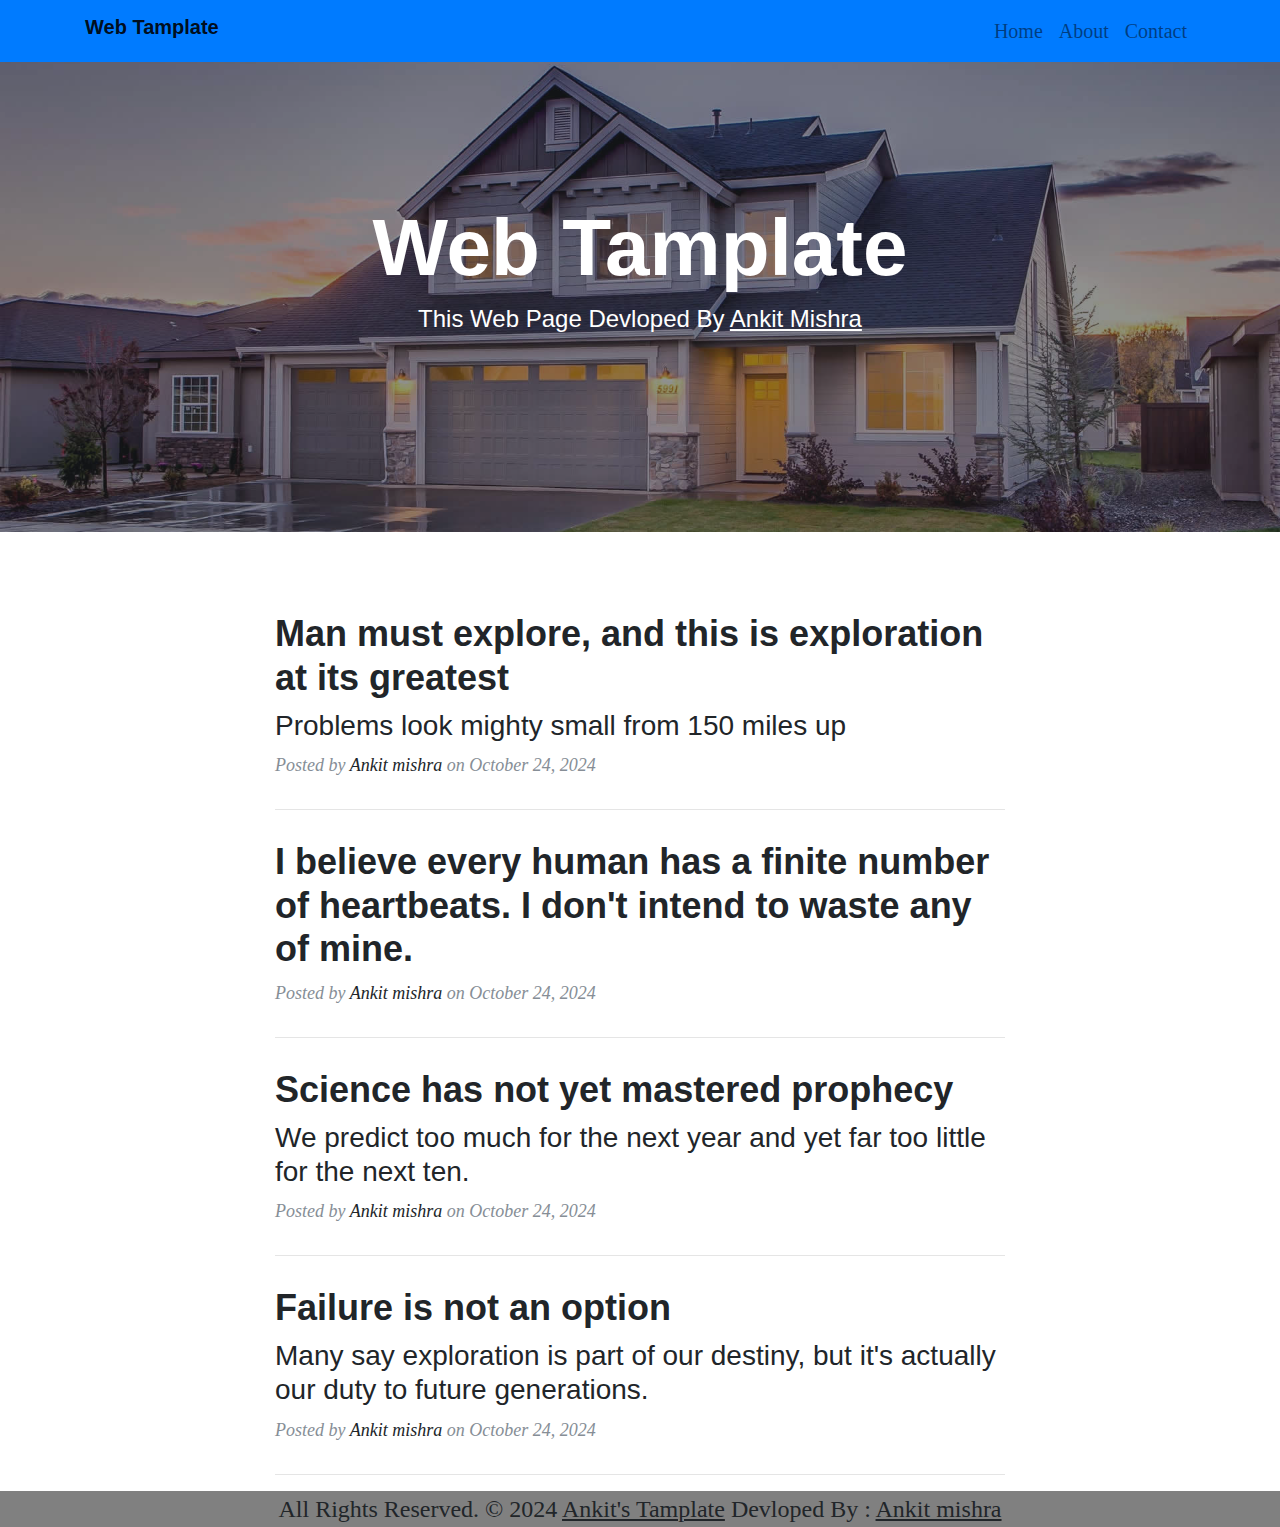
<file: index.html>
<!DOCTYPE html>
<html lang="en">
<head>
    <meta charset="UTF-8">
    <meta name="viewport" content="width=device-width, initial-scale=1.0">
    <title>Tamplate Website</title>

    <!-- Bootstrap -->
    <link rel="stylesheet" type="text/css" href="css/style1.css">
    <link rel="stylesheet" type="text/css" href="css/style2.css">
</head>
<body>
    <!-- Navigation -->
    <nav class="navbar navbar-expand-lg bg-body-tertiary navbar-light fixed-top bg-primary">
      <div class="container">
        <a class="navbar-brand" href="#"><h5>Web Tamplate</h5></a>
        <button class="navbar-toggler navbar-toggler-right" type="button" data-bs-toggle="collapse" data-bs-target="#navbarSupportedContent" aria-controls="navbarSupportedContent" aria-expanded="false" aria-label="Toggle navigation">
          <span class="navbar-toggler-icon"></span>
        </button>
        <div class="collapse navbar-collapse" id="navbarSupportedContent">
          <ul class="navbar-nav ml-auto">
            <li class="nav-item">
              <a class="nav-link" href="index.html">Home</a>
            </li>
            <li class="nav-item">
              <a class="nav-link" href="about.html">About</a>
            </li>
            <li class="nav-item">
              <a class="nav-link" href="contact.html">Contact</a>
            </li>
          </ul>
        </div>
      </div>
    </nav>

    <!-- Page Header -->
    <header class="masthead" style="background-image: url('img/home-bg.jpg')">
        <div class="overlay"></div>
        <div class="container">
          <div class="row">
            <div class="col-lg-8 col-md-10 mx-auto">
              <div class="site-heading">
                <h1>Web Tamplate</h1>
                <span class="subheading">This Web Page Devloped By <u>Ankit Mishra</u></span>
              </div>
            </div>
          </div>
        </div>
    </header>
  
    <!-- Main Content -->
    <main class="container">
        <div class="row">
          <div class="col-lg-8 col-md-10 mx-auto">
            <div class="post-preview">
              <a href="post.html">
                <h2 class="post-title">
                  Man must explore, and this is exploration at its greatest
                </h2>
                <h3 class="post-subtitle">
                  Problems look mighty small from 150 miles up
                </h3>
              </a>
              <p class="post-meta">Posted by
                <a href="#">Ankit mishra</a>
                on October 24, 2024</p>
            </div>
            <hr>
            <div class="post-preview">
              <a href="post.html">
                <h2 class="post-title">
                  I believe every human has a finite number of heartbeats. I don't intend to waste any of mine.
                </h2>
              </a>
              <p class="post-meta">Posted by
                <a href="#">Ankit mishra</a>
                on October 24, 2024</p>
            </div>
            <hr>
            <div class="post-preview">
              <a href="post.html">
                <h2 class="post-title">
                  Science has not yet mastered prophecy
                </h2>
                <h3 class="post-subtitle">
                  We predict too much for the next year and yet far too little for the next ten.
                </h3>
              </a>
              <p class="post-meta">Posted by
                <a href="#">Ankit mishra</a>
                on October 24, 2024</p>
            </div>
            <hr>
            <div class="post-preview">
              <a href="post.html">
                <h2 class="post-title">
                  Failure is not an option
                </h2>
                <h3 class="post-subtitle">
                  Many say exploration is part of our destiny, but it's actually our duty to future generations.
                </h3>
              </a>
              <p class="post-meta">Posted by
                <a href="#">Ankit mishra</a>
                on October 24, 2024</p>
            </div>
            <hr>
          </div>
        </div>
    </main>

     <!-- Start Footer Section-->
      <div style="height: 20%;background:grey;">
    	  <center><p style="font-size:1.5rem;display:inline;">All Rights Reserved. &copy; 2024 <a href="#">Ankit's Tamplate</a> Devloped By : <a href="#">Ankit mishra</a></p></center>
      </div>
    <script src="https://cdn.jsdelivr.net/npm/bootstrap@5.3.3/dist/js/bootstrap.bundle.min.js" integrity="sha384-YvpcrYf0tY3lHB60NNkmXc5s9fDVZLESaAA55NDzOxhy9GkcIdslK1eN7N6jIeHz" crossorigin="anonymous"></script>
</body>
</html>
</file>
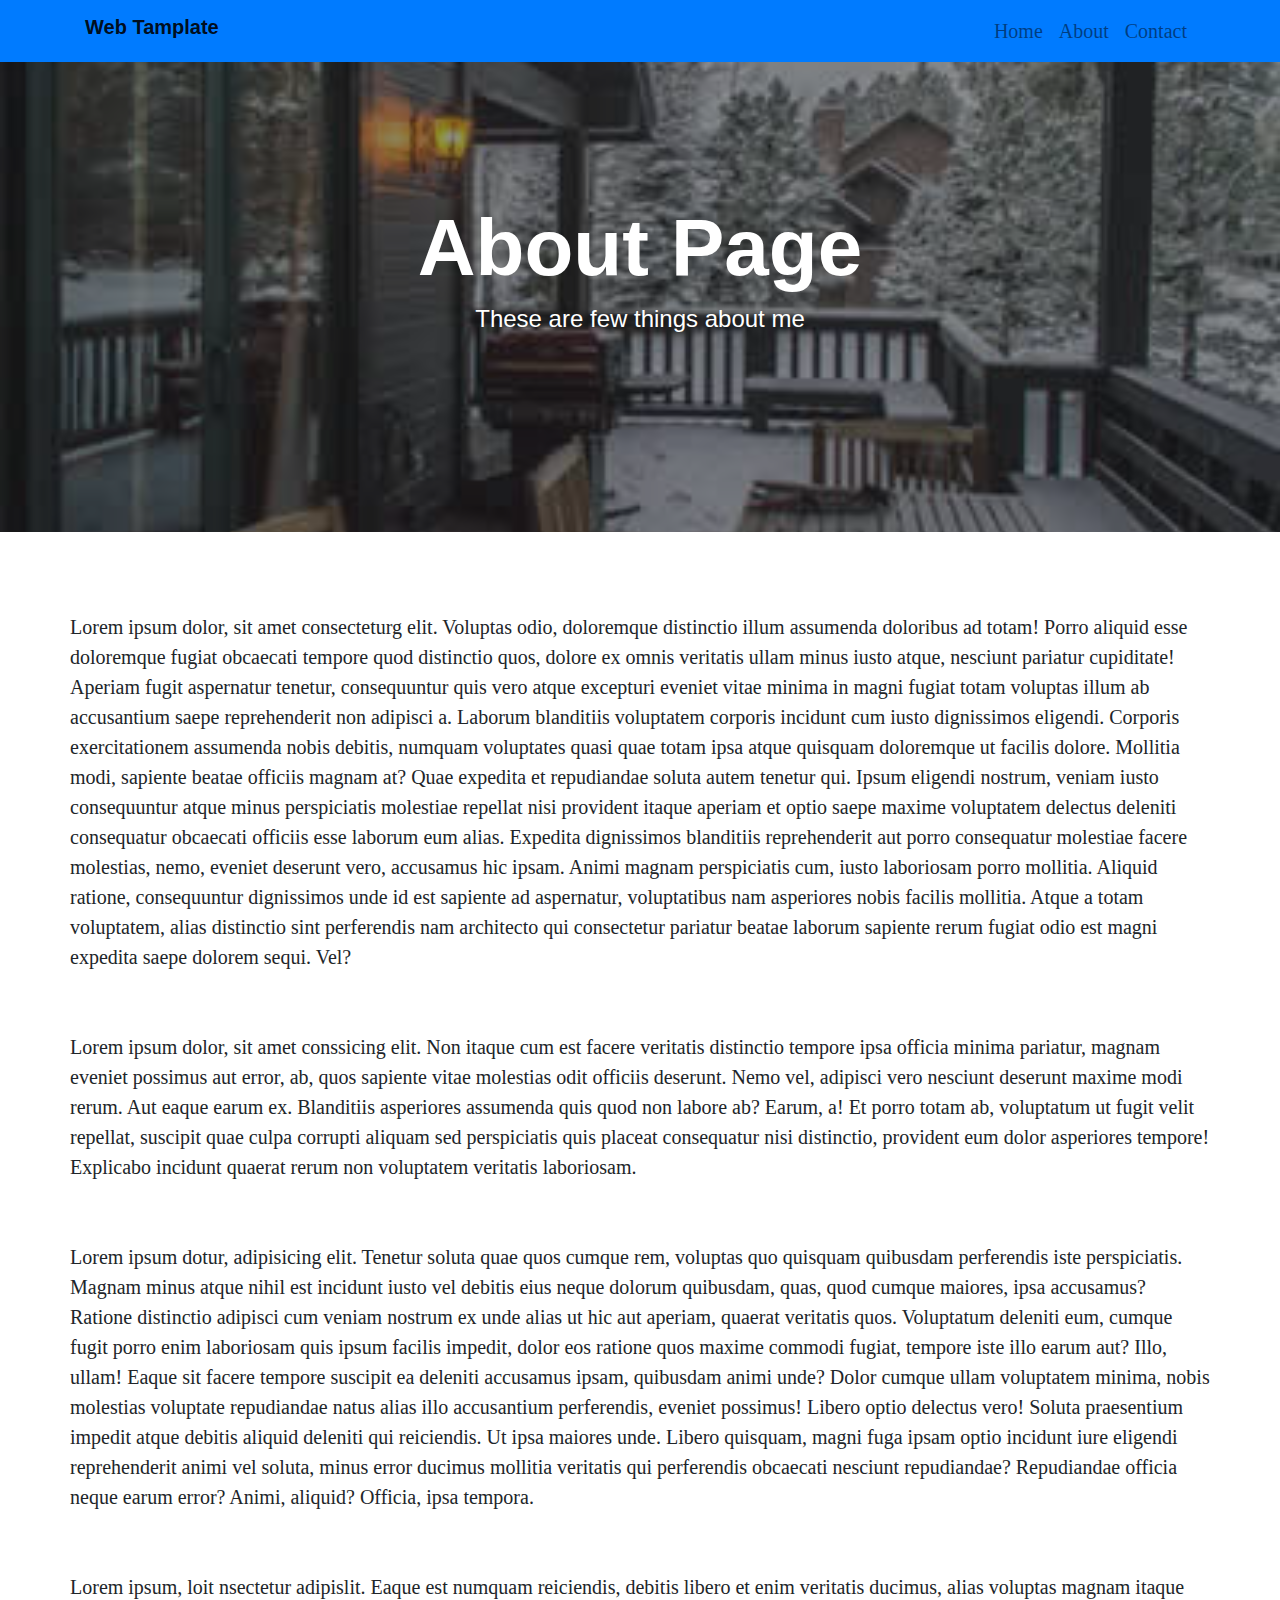
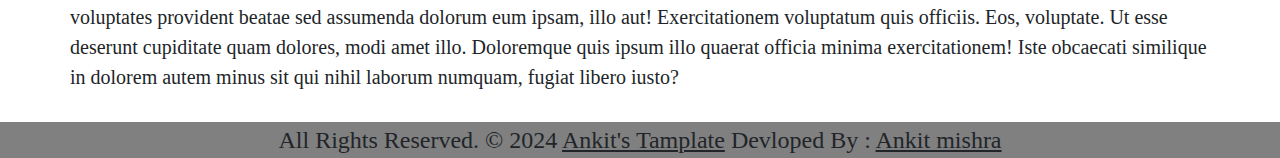
<file: about.html>
<!DOCTYPE html>
<html lang="en">
<head>
    <meta charset="UTF-8">
    <meta name="viewport" content="width=device-width, initial-scale=1.0">
    <title>Tamplate Website</title>

    <!-- Bootstrap -->
    <link rel="stylesheet" type="text/css" href="css/style1.css">
    <link rel="stylesheet" type="text/css" href="css/style2.css">

</head>
<body>
    <!-- Navigation -->
    <nav class="navbar navbar-expand-lg bg-body-tertiary navbar-light fixed-top bg-primary">
      <div class="container">
        <a class="navbar-brand" href="#"><h5>Web Tamplate</h5></a>
        <button class="navbar-toggler navbar-toggler-right" type="button" data-bs-toggle="collapse" data-bs-target="#navbarSupportedContent" aria-controls="navbarSupportedContent" aria-expanded="false" aria-label="Toggle navigation">
          <span class="navbar-toggler-icon"></span>
        </button>
        <div class="collapse navbar-collapse" id="navbarSupportedContent">
          <ul class="navbar-nav ml-auto">
            <li class="nav-item">
              <a class="nav-link" href="index.html">Home</a>
            </li>
            <li class="nav-item">
              <a class="nav-link" href="about.html">About</a>
            </li>
            <li class="nav-item">
              <a class="nav-link" href="contact.html">Contact</a>
            </li>
          </ul>
        </div>
      </div>
    </nav>





    <!-- Page Header -->
    <header class="masthead" style="background-image: url('img/service-6.jpg')">
        <div class="overlay"></div>
        <div class="container">
          <div class="row">
            <div class="col-lg-8 col-md-10 mx-auto">
              <div class="site-heading">
                <h1>About Page</h1>
                <span class="subheading">These are few things about me</span>
              </div>
            </div>
          </div>
        </div>
    </header>
  
    <!-- Main Content -->
    <main>

      <div class="container">
        <div class="row">
          <p>Lorem ipsum dolor, sit amet consecteturg elit. Voluptas odio, doloremque distinctio illum assumenda doloribus ad totam! Porro aliquid esse doloremque fugiat obcaecati tempore quod distinctio quos, dolore ex omnis veritatis ullam minus iusto atque, nesciunt pariatur cupiditate! Aperiam fugit aspernatur tenetur, consequuntur quis vero atque excepturi eveniet vitae minima in magni fugiat totam voluptas illum ab accusantium saepe reprehenderit non adipisci a. Laborum blanditiis voluptatem corporis incidunt cum iusto dignissimos eligendi. Corporis exercitationem assumenda nobis debitis, numquam voluptates quasi quae totam ipsa atque quisquam doloremque ut facilis dolore. Mollitia modi, sapiente beatae officiis magnam at? Quae expedita et repudiandae soluta autem tenetur qui. Ipsum eligendi nostrum, veniam iusto consequuntur atque minus perspiciatis molestiae repellat nisi provident itaque aperiam et optio saepe maxime voluptatem delectus deleniti consequatur obcaecati officiis esse laborum eum alias. Expedita dignissimos blanditiis reprehenderit aut porro consequatur molestiae facere molestias, nemo, eveniet deserunt vero, accusamus hic ipsam. Animi magnam perspiciatis cum, iusto laboriosam porro mollitia. Aliquid ratione, consequuntur dignissimos unde id est sapiente ad aspernatur, voluptatibus nam asperiores nobis facilis mollitia. Atque a totam voluptatem, alias distinctio sint perferendis nam architecto qui consectetur pariatur beatae laborum sapiente rerum fugiat odio est magni expedita saepe dolorem sequi. Vel?</p>
          <p>Lorem ipsum dolor, sit amet conssicing elit. Non itaque cum est facere veritatis distinctio tempore ipsa officia minima pariatur, magnam eveniet possimus aut error, ab, quos sapiente vitae molestias odit officiis deserunt. Nemo vel, adipisci vero nesciunt deserunt maxime modi rerum. Aut eaque earum ex. Blanditiis asperiores assumenda quis quod non labore ab? Earum, a! Et porro totam ab, voluptatum ut fugit velit repellat, suscipit quae culpa corrupti aliquam sed perspiciatis quis placeat consequatur nisi distinctio, provident eum dolor asperiores tempore! Explicabo incidunt quaerat rerum non voluptatem veritatis laboriosam.</p>
          <p>Lorem ipsum dotur, adipisicing elit. Tenetur soluta quae quos cumque rem, voluptas quo quisquam quibusdam perferendis iste perspiciatis. Magnam minus atque nihil est incidunt iusto vel debitis eius neque dolorum quibusdam, quas, quod cumque maiores, ipsa accusamus? Ratione distinctio adipisci cum veniam nostrum ex unde alias ut hic aut aperiam, quaerat veritatis quos. Voluptatum deleniti eum, cumque fugit porro enim laboriosam quis ipsum facilis impedit, dolor eos ratione quos maxime commodi fugiat, tempore iste illo earum aut? Illo, ullam! Eaque sit facere tempore suscipit ea deleniti accusamus ipsam, quibusdam animi unde? Dolor cumque ullam voluptatem minima, nobis molestias voluptate repudiandae natus alias illo accusantium perferendis, eveniet possimus! Libero optio delectus vero! Soluta praesentium impedit atque debitis aliquid deleniti qui reiciendis. Ut ipsa maiores unde. Libero quisquam, magni fuga ipsam optio incidunt iure eligendi reprehenderit animi vel soluta, minus error ducimus mollitia veritatis qui perferendis obcaecati nesciunt repudiandae? Repudiandae officia neque earum error? Animi, aliquid? Officia, ipsa tempora.</p>
          <p>Lorem ipsum, loit nsectetur adipislit. Eaque est numquam reiciendis, debitis libero et enim veritatis ducimus, alias voluptas magnam itaque voluptates provident beatae sed assumenda dolorum eum ipsam, illo aut! Exercitationem voluptatum quis officiis. Eos, voluptate. Ut esse deserunt cupiditate quam dolores, modi amet illo. Doloremque quis ipsum illo quaerat officia minima exercitationem! Iste obcaecati similique in dolorem autem minus sit qui nihil laborum numquam, fugiat libero iusto?</p>
        </div>
      </div>
    </main>

     <!-- Start Footer Section-->
      <div style="height: 20%;background:grey;">
    	  <center><p style="font-size:1.5rem;display:inline;">All Rights Reserved. &copy; 2024 <a href="#">Ankit's Tamplate</a> Devloped By : <a href="#">Ankit mishra</a></p></center>
      </div>
    <script src="https://cdn.jsdelivr.net/npm/bootstrap@5.3.3/dist/js/bootstrap.bundle.min.js" integrity="sha384-YvpcrYf0tY3lHB60NNkmXc5s9fDVZLESaAA55NDzOxhy9GkcIdslK1eN7N6jIeHz" crossorigin="anonymous"></script>
</body>
</html>
</file>
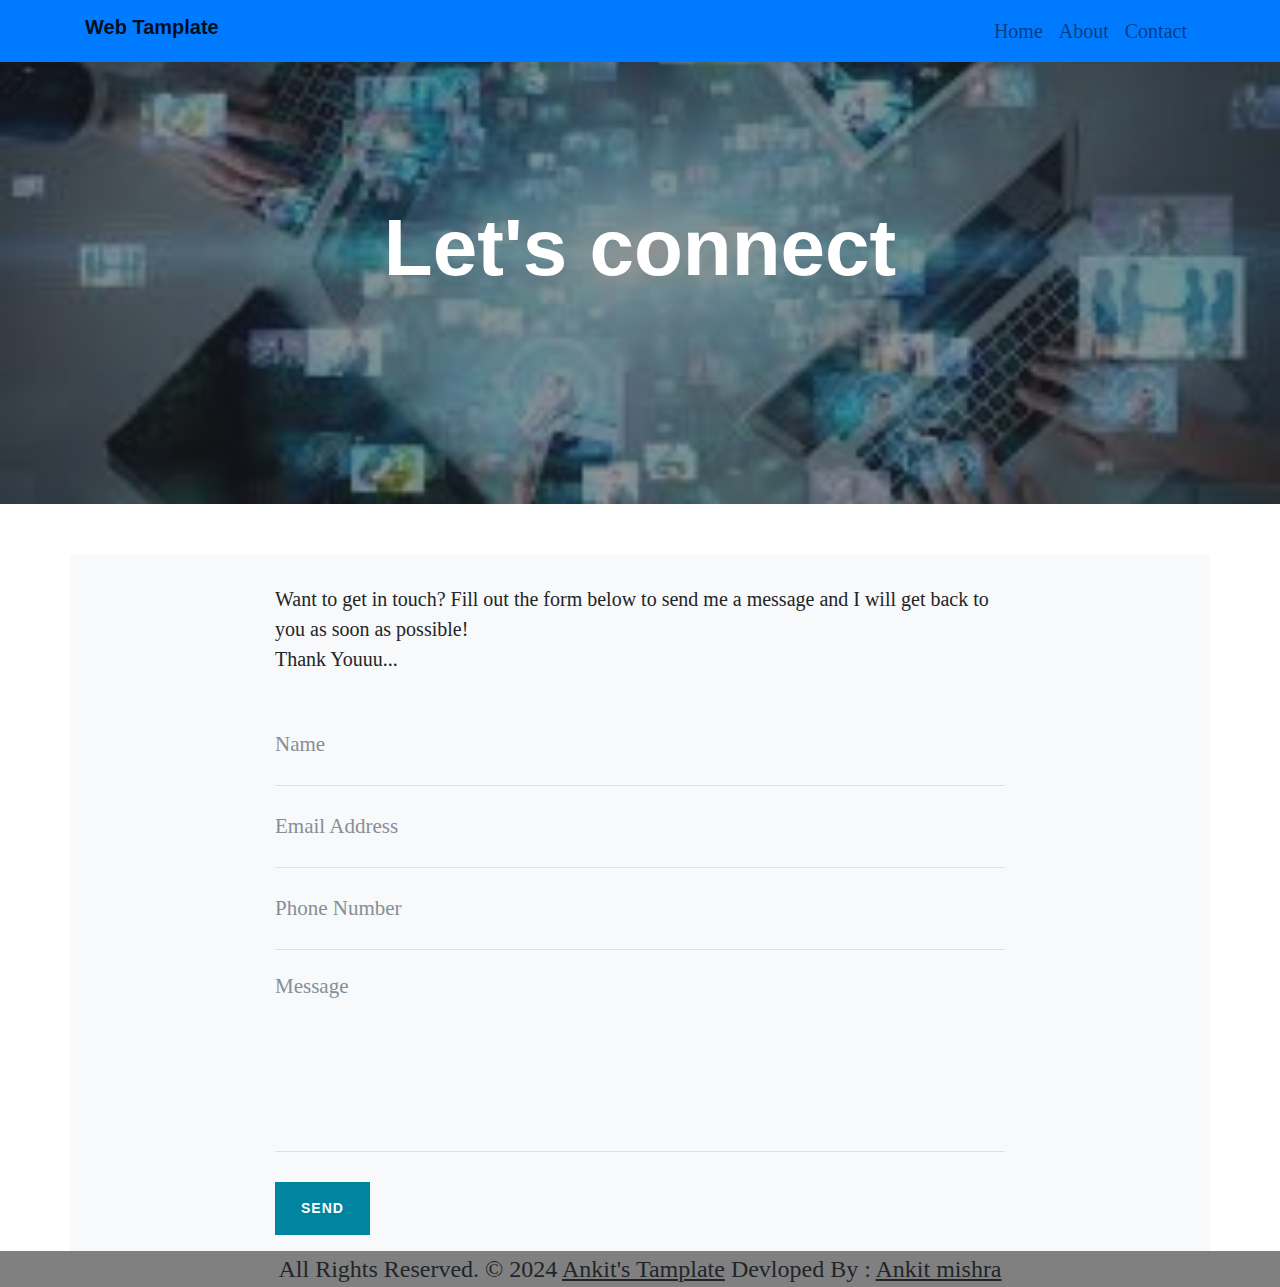
<file: contact.html>
<!DOCTYPE html>
<html lang="en">
<head>
    <meta charset="UTF-8">
    <meta name="viewport" content="width=device-width, initial-scale=1.0">
    <title>Tamplate Website</title>
    
    <!-- Bootstrap -->
    <link rel="stylesheet" type="text/css" href="css/style1.css">
    <link rel="stylesheet" type="text/css" href="css/style2.css">
</head>
<body>
        <!-- Navigation -->
        <nav class="navbar navbar-expand-lg bg-body-tertiary navbar-light fixed-top bg-primary">
            <div class="container">
              <a class="navbar-brand" href="#"><h5>Web Tamplate</h5></a>
              <button class="navbar-toggler navbar-toggler-right" type="button" data-bs-toggle="collapse" data-bs-target="#navbarSupportedContent" aria-controls="navbarSupportedContent" aria-expanded="false" aria-label="Toggle navigation">
                <span class="navbar-toggler-icon"></span>
              </button>
              <div class="collapse navbar-collapse" id="navbarSupportedContent">
                <ul class="navbar-nav ml-auto">
                  <li class="nav-item">
                    <a class="nav-link" href="index.html">Home</a>
                  </li>
                  <li class="nav-item">
                    <a class="nav-link" href="about.html">About</a>
                  </li>
                  <li class="nav-item">
                    <a class="nav-link" href="contact.html">Contact</a>
                  </li>
                </ul>
              </div>
            </div>
          </nav>


    <!-- Page Header -->
    <header class="masthead" style="background-image: url('img/images1.jfif')">
        <div class="overlay"></div>
        <div class="container">
          <div class="row">
            <div class="col-lg-8 col-md-10 mx-auto">
              <div class="site-heading">
                <h1>Let's connect</h1>
                <!-- <span class="subheading">This Web Page Devloped By <u>Ankit Mishra</u></span> -->
              </div>
            </div>
          </div>
        </div>
    </header>
  
    
    <!-- Main Content -->
    <main class="container bg-light">
        <div class="row">
          <div class="col-lg-8 col-md-10 mx-auto">
            <p>Want to get in touch? Fill out the form below to send me a message and I will get back to you as soon as possible!<br>Thank Youuu...
            </p>
            <form name="sentMessage" id="contactForm" novalidate>
              <div class="control-group">
                <div class="form-group floating-label-form-group controls">
                  <label>Name</label>
                  <input type="text" class="form-control" placeholder="Name" id="name" required data-validation-required-message="Please enter your name.">
                  <p class="help-block text-danger"></p>
                </div>
              </div>
              <div class="control-group">
                <div class="form-group floating-label-form-group controls">
                  <label>Email Address</label>
                  <input type="email" class="form-control" placeholder="Email Address" id="email" required data-validation-required-message="Please enter your email address.">
                  <p class="help-block text-danger"></p>
                </div>
              </div>
              <div class="control-group">
                <div class="form-group col-xs-12 floating-label-form-group controls">
                  <label>Phone Number</label>
                  <input type="tel" class="form-control" placeholder="Phone Number" id="phone" required data-validation-required-message="Please enter your phone number.">
                  <p class="help-block text-danger"></p>
                </div>
              </div>
              <div class="control-group">
                <div class="form-group floating-label-form-group controls">
                  <label>Message</label>
                  <textarea rows="5" class="form-control" placeholder="Message" id="message" required data-validation-required-message="Please enter a message."></textarea>
                  <p class="help-block text-danger"></p>
                </div>
              </div>
              <br>
              <div id="success"></div>
              <div class="form-group">
                <button type="submit" class="btn btn-primary" id="sendMessageButton">Send</button>
              </div>
            </form>
          </div>
        </div>
    </main>

     <!-- Start Footer Section-->
      <div style="height: 20%;background:grey;">
    	  <center><p style="font-size:1.5rem;display:inline;">All Rights Reserved. &copy; 2024 <a href="#">Ankit's Tamplate</a> Devloped By : <a href="#">Ankit mishra</a></p></center>
      </div>
    <script src="https://cdn.jsdelivr.net/npm/bootstrap@5.3.3/dist/js/bootstrap.bundle.min.js" integrity="sha384-YvpcrYf0tY3lHB60NNkmXc5s9fDVZLESaAA55NDzOxhy9GkcIdslK1eN7N6jIeHz" crossorigin="anonymous"></script>
</body>
</html>
</file>
<file: css/style1.css>
/**/:root{--blue:#007bff;--indigo:#6610f2;--purple:#6f42c1;--pink:#e83e8c;--red:#dc3545;--orange:#fd7e14;--yellow:#ffc107;--green:#28a745;--teal:#20c997;--cyan:#17a2b8;--white:#fff;--gray:#6c757d;--gray-dark:#343a40;--primary:#007bff;--secondary:#6c757d;--success:#28a745;--info:#17a2b8;--warning:#ffc107;--danger:#dc3545;--light:#f8f9fa;--dark:#343a40;--breakpoint-xs:0;--breakpoint-sm:576px;--breakpoint-md:768px;--breakpoint-lg:992px;--breakpoint-xl:1200px;--font-family-sans-serif:-apple-system,BlinkMacSystemFont,"Segoe UI",Roboto,"Helvetica Neue",Arial,sans-serif,"Apple Color Emoji","Segoe UI Emoji","Segoe UI Symbol","Noto Color Emoji";--font-family-monospace:SFMono-Regular,Menlo,Monaco,Consolas,"Liberation Mono","Courier New",monospace}*,::after,::before{box-sizing:border-box}html{font-family:sans-serif;line-height:1.15;-webkit-text-size-adjust:100%;-ms-text-size-adjust:100%;-ms-overflow-style:scrollbar;-webkit-tap-highlight-color:transparent}@-ms-viewport{width:device-width}article,aside,figcaption,figure,footer,header,hgroup,main,nav,section{display:block}body{margin:0;font-family:-apple-system,BlinkMacSystemFont,"Segoe UI",Roboto,"Helvetica Neue",Arial,sans-serif,"Apple Color Emoji","Segoe UI Emoji","Segoe UI Symbol","Noto Color Emoji";font-size:1rem;font-weight:400;line-height:1.5;color:#212529;text-align:left;background-color:#fff}[tabindex="-1"]:focus{outline:0!important}hr{box-sizing:content-box;height:0;overflow:visible}h1,h2,h3,h4,h5,h6{margin-top:0;margin-bottom:.5rem}p{margin-top:0;margin-bottom:1rem}abbr[data-original-title],abbr[title]{text-decoration:underline;-webkit-text-decoration:underline dotted;text-decoration:underline dotted;cursor:help;border-bottom:0}address{margin-bottom:1rem;font-style:normal;line-height:inherit}dl,ol,ul{margin-top:0;margin-bottom:1rem}ol ol,ol ul,ul ol,ul ul{margin-bottom:0}dt{font-weight:700}dd{margin-bottom:.5rem;margin-left:0}blockquote{margin:0 0 1rem}dfn{font-style:italic}b,strong{font-weight:bolder}small{font-size:80%}sub,sup{position:relative;font-size:75%;line-height:0;vertical-align:baseline}sub{bottom:-.25em}sup{top:-.5em}a{color:#007bff;text-decoration:none;background-color:transparent;-webkit-text-decoration-skip:objects}a:hover{color:#0056b3;text-decoration:underline}a:not([href]):not([tabindex]){color:inherit;text-decoration:none}a:not([href]):not([tabindex]):focus,a:not([href]):not([tabindex]):hover{color:inherit;text-decoration:none}a:not([href]):not([tabindex]):focus{outline:0}code,kbd,pre,samp{font-family:SFMono-Regular,Menlo,Monaco,Consolas,"Liberation Mono","Courier New",monospace;font-size:1em}pre{margin-top:0;margin-bottom:1rem;overflow:auto;-ms-overflow-style:scrollbar}figure{margin:0 0 1rem}img{vertical-align:middle;border-style:none}svg{overflow:hidden;vertical-align:middle}table{border-collapse:collapse}caption{padding-top:.75rem;padding-bottom:.75rem;color:#6c757d;text-align:left;caption-side:bottom}th{text-align:inherit}label{display:inline-block;margin-bottom:.5rem}button{border-radius:0}button:focus{outline:1px dotted;outline:5px auto -webkit-focus-ring-color}button,input,optgroup,select,textarea{margin:0;font-family:inherit;font-size:inherit;line-height:inherit}button,input{overflow:visible}button,select{text-transform:none}[type=reset],[type=submit],button,html [type=button]{-webkit-appearance:button}[type=button]::-moz-focus-inner,[type=reset]::-moz-focus-inner,[type=submit]::-moz-focus-inner,button::-moz-focus-inner{padding:0;border-style:none}input[type=checkbox],input[type=radio]{box-sizing:border-box;padding:0}input[type=date],input[type=datetime-local],input[type=month],input[type=time]{-webkit-appearance:listbox}textarea{overflow:auto;resize:vertical}fieldset{min-width:0;padding:0;margin:0;border:0}legend{display:block;width:100%;max-width:100%;padding:0;margin-bottom:.5rem;font-size:1.5rem;line-height:inherit;color:inherit;white-space:normal}progress{vertical-align:baseline}[type=number]::-webkit-inner-spin-button,[type=number]::-webkit-outer-spin-button{height:auto}[type=search]{outline-offset:-2px;-webkit-appearance:none}[type=search]::-webkit-search-cancel-button,[type=search]::-webkit-search-decoration{-webkit-appearance:none}::-webkit-file-upload-button{font:inherit;-webkit-appearance:button}output{display:inline-block}summary{display:list-item;cursor:pointer}template{display:none}[hidden]{display:none!important}.h1,.h2,.h3,.h4,.h5,.h6,h1,h2,h3,h4,h5,h6{margin-bottom:.5rem;font-family:inherit;font-weight:500;line-height:1.2;color:inherit}.h1,h1{font-size:2.5rem}.h2,h2{font-size:2rem}.h3,h3{font-size:1.75rem}.h4,h4{font-size:1.5rem}.h5,h5{font-size:1.25rem}.h6,h6{font-size:1rem}.lead{font-size:1.25rem;font-weight:300}.display-1{font-size:6rem;font-weight:300;line-height:1.2}.display-2{font-size:5.5rem;font-weight:300;line-height:1.2}.display-3{font-size:4.5rem;font-weight:300;line-height:1.2}.display-4{font-size:3.5rem;font-weight:300;line-height:1.2}hr{margin-top:1rem;margin-bottom:1rem;border:0;border-top:1px solid rgba(0,0,0,.1)}.small,small{font-size:80%;font-weight:400}.mark,mark{padding:.2em;background-color:#fcf8e3}.list-unstyled{padding-left:0;list-style:none}.list-inline{padding-left:0;list-style:none}.list-inline-item{display:inline-block}.list-inline-item:not(:last-child){margin-right:.5rem}.initialism{font-size:90%;text-transform:uppercase}.blockquote{margin-bottom:1rem;font-size:1.25rem}.blockquote-footer{display:block;font-size:80%;color:#6c757d}.blockquote-footer::before{content:"\2014 \00A0"}.img-fluid{max-width:100%;height:auto}.img-thumbnail{padding:.25rem;background-color:#fff;border:1px solid #dee2e6;border-radius:.25rem;max-width:100%;height:auto}.figure{display:inline-block}.figure-img{margin-bottom:.5rem;line-height:1}.figure-caption{font-size:90%;color:#6c757d}code{font-size:87.5%;color:#e83e8c;word-break:break-word}a>code{color:inherit}kbd{padding:.2rem .4rem;font-size:87.5%;color:#fff;background-color:#212529;border-radius:.2rem}kbd kbd{padding:0;font-size:100%;font-weight:700}pre{display:block;font-size:87.5%;color:#212529}pre code{font-size:inherit;color:inherit;word-break:normal}.pre-scrollable{max-height:340px;overflow-y:scroll}.container{width:100%;padding-right:15px;padding-left:15px;margin-right:auto;margin-left:auto}@media (min-width:576px){.container{max-width:540px}}@media (min-width:768px){.container{max-width:720px}}@media (min-width:992px){.container{max-width:960px}}@media (min-width:1200px){.container{max-width:1140px}}.container-fluid{width:100%;padding-right:15px;padding-left:15px;margin-right:auto;margin-left:auto}.row{display:-ms-flexbox;display:flex;-ms-flex-wrap:wrap;flex-wrap:wrap;margin-right:-15px;margin-left:-15px}.no-gutters{margin-right:0;margin-left:0}.no-gutters>.col,.no-gutters>[class*=col-]{padding-right:0;padding-left:0}.col,.col-1,.col-10,.col-11,.col-12,.col-2,.col-3,.col-4,.col-5,.col-6,.col-7,.col-8,.col-9,.col-auto,.col-lg,.col-lg-1,.col-lg-10,.col-lg-11,.col-lg-12,.col-lg-2,.col-lg-3,.col-lg-4,.col-lg-5,.col-lg-6,.col-lg-7,.col-lg-8,.col-lg-9,.col-lg-auto,.col-md,.col-md-1,.col-md-10,.col-md-11,.col-md-12,.col-md-2,.col-md-3,.col-md-4,.col-md-5,.col-md-6,.col-md-7,.col-md-8,.col-md-9,.col-md-auto,.col-sm,.col-sm-1,.col-sm-10,.col-sm-11,.col-sm-12,.col-sm-2,.col-sm-3,.col-sm-4,.col-sm-5,.col-sm-6,.col-sm-7,.col-sm-8,.col-sm-9,.col-sm-auto,.col-xl,.col-xl-1,.col-xl-10,.col-xl-11,.col-xl-12,.col-xl-2,.col-xl-3,.col-xl-4,.col-xl-5,.col-xl-6,.col-xl-7,.col-xl-8,.col-xl-9,.col-xl-auto{position:relative;width:100%;min-height:1px;padding-right:15px;padding-left:15px}.col{-ms-flex-preferred-size:0;flex-basis:0;-ms-flex-positive:1;flex-grow:1;max-width:100%}.col-auto{-ms-flex:0 0 auto;flex:0 0 auto;width:auto;max-width:none}.col-1{-ms-flex:0 0 8.333333%;flex:0 0 8.333333%;max-width:8.333333%}.col-2{-ms-flex:0 0 16.666667%;flex:0 0 16.666667%;max-width:16.666667%}.col-3{-ms-flex:0 0 25%;flex:0 0 25%;max-width:25%}.col-4{-ms-flex:0 0 33.333333%;flex:0 0 33.333333%;max-width:33.333333%}.col-5{-ms-flex:0 0 41.666667%;flex:0 0 41.666667%;max-width:41.666667%}.col-6{-ms-flex:0 0 50%;flex:0 0 50%;max-width:50%}.col-7{-ms-flex:0 0 58.333333%;flex:0 0 58.333333%;max-width:58.333333%}.col-8{-ms-flex:0 0 66.666667%;flex:0 0 66.666667%;max-width:66.666667%}.col-9{-ms-flex:0 0 75%;flex:0 0 75%;max-width:75%}.col-10{-ms-flex:0 0 83.333333%;flex:0 0 83.333333%;max-width:83.333333%}.col-11{-ms-flex:0 0 91.666667%;flex:0 0 91.666667%;max-width:91.666667%}.col-12{-ms-flex:0 0 100%;flex:0 0 100%;max-width:100%}.order-first{-ms-flex-order:-1;order:-1}.order-last{-ms-flex-order:13;order:13}.order-0{-ms-flex-order:0;order:0}.order-1{-ms-flex-order:1;order:1}.order-2{-ms-flex-order:2;order:2}.order-3{-ms-flex-order:3;order:3}.order-4{-ms-flex-order:4;order:4}.order-5{-ms-flex-order:5;order:5}.order-6{-ms-flex-order:6;order:6}.order-7{-ms-flex-order:7;order:7}.order-8{-ms-flex-order:8;order:8}.order-9{-ms-flex-order:9;order:9}.order-10{-ms-flex-order:10;order:10}.order-11{-ms-flex-order:11;order:11}.order-12{-ms-flex-order:12;order:12}.offset-1{margin-left:8.333333%}.offset-2{margin-left:16.666667%}.offset-3{margin-left:25%}.offset-4{margin-left:33.333333%}.offset-5{margin-left:41.666667%}.offset-6{margin-left:50%}.offset-7{margin-left:58.333333%}.offset-8{margin-left:66.666667%}.offset-9{margin-left:75%}.offset-10{margin-left:83.333333%}.offset-11{margin-left:91.666667%}@media (min-width:576px){.col-sm{-ms-flex-preferred-size:0;flex-basis:0;-ms-flex-positive:1;flex-grow:1;max-width:100%}.col-sm-auto{-ms-flex:0 0 auto;flex:0 0 auto;width:auto;max-width:none}.col-sm-1{-ms-flex:0 0 8.333333%;flex:0 0 8.333333%;max-width:8.333333%}.col-sm-2{-ms-flex:0 0 16.666667%;flex:0 0 16.666667%;max-width:16.666667%}.col-sm-3{-ms-flex:0 0 25%;flex:0 0 25%;max-width:25%}.col-sm-4{-ms-flex:0 0 33.333333%;flex:0 0 33.333333%;max-width:33.333333%}.col-sm-5{-ms-flex:0 0 41.666667%;flex:0 0 41.666667%;max-width:41.666667%}.col-sm-6{-ms-flex:0 0 50%;flex:0 0 50%;max-width:50%}.col-sm-7{-ms-flex:0 0 58.333333%;flex:0 0 58.333333%;max-width:58.333333%}.col-sm-8{-ms-flex:0 0 66.666667%;flex:0 0 66.666667%;max-width:66.666667%}.col-sm-9{-ms-flex:0 0 75%;flex:0 0 75%;max-width:75%}.col-sm-10{-ms-flex:0 0 83.333333%;flex:0 0 83.333333%;max-width:83.333333%}.col-sm-11{-ms-flex:0 0 91.666667%;flex:0 0 91.666667%;max-width:91.666667%}.col-sm-12{-ms-flex:0 0 100%;flex:0 0 100%;max-width:100%}.order-sm-first{-ms-flex-order:-1;order:-1}.order-sm-last{-ms-flex-order:13;order:13}.order-sm-0{-ms-flex-order:0;order:0}.order-sm-1{-ms-flex-order:1;order:1}.order-sm-2{-ms-flex-order:2;order:2}.order-sm-3{-ms-flex-order:3;order:3}.order-sm-4{-ms-flex-order:4;order:4}.order-sm-5{-ms-flex-order:5;order:5}.order-sm-6{-ms-flex-order:6;order:6}.order-sm-7{-ms-flex-order:7;order:7}.order-sm-8{-ms-flex-order:8;order:8}.order-sm-9{-ms-flex-order:9;order:9}.order-sm-10{-ms-flex-order:10;order:10}.order-sm-11{-ms-flex-order:11;order:11}.order-sm-12{-ms-flex-order:12;order:12}.offset-sm-0{margin-left:0}.offset-sm-1{margin-left:8.333333%}.offset-sm-2{margin-left:16.666667%}.offset-sm-3{margin-left:25%}.offset-sm-4{margin-left:33.333333%}.offset-sm-5{margin-left:41.666667%}.offset-sm-6{margin-left:50%}.offset-sm-7{margin-left:58.333333%}.offset-sm-8{margin-left:66.666667%}.offset-sm-9{margin-left:75%}.offset-sm-10{margin-left:83.333333%}.offset-sm-11{margin-left:91.666667%}}@media (min-width:768px){.col-md{-ms-flex-preferred-size:0;flex-basis:0;-ms-flex-positive:1;flex-grow:1;max-width:100%}.col-md-auto{-ms-flex:0 0 auto;flex:0 0 auto;width:auto;max-width:none}.col-md-1{-ms-flex:0 0 8.333333%;flex:0 0 8.333333%;max-width:8.333333%}.col-md-2{-ms-flex:0 0 16.666667%;flex:0 0 16.666667%;max-width:16.666667%}.col-md-3{-ms-flex:0 0 25%;flex:0 0 25%;max-width:25%}.col-md-4{-ms-flex:0 0 33.333333%;flex:0 0 33.333333%;max-width:33.333333%}.col-md-5{-ms-flex:0 0 41.666667%;flex:0 0 41.666667%;max-width:41.666667%}.col-md-6{-ms-flex:0 0 50%;flex:0 0 50%;max-width:50%}.col-md-7{-ms-flex:0 0 58.333333%;flex:0 0 58.333333%;max-width:58.333333%}.col-md-8{-ms-flex:0 0 66.666667%;flex:0 0 66.666667%;max-width:66.666667%}.col-md-9{-ms-flex:0 0 75%;flex:0 0 75%;max-width:75%}.col-md-10{-ms-flex:0 0 83.333333%;flex:0 0 83.333333%;max-width:83.333333%}.col-md-11{-ms-flex:0 0 91.666667%;flex:0 0 91.666667%;max-width:91.666667%}.col-md-12{-ms-flex:0 0 100%;flex:0 0 100%;max-width:100%}.order-md-first{-ms-flex-order:-1;order:-1}.order-md-last{-ms-flex-order:13;order:13}.order-md-0{-ms-flex-order:0;order:0}.order-md-1{-ms-flex-order:1;order:1}.order-md-2{-ms-flex-order:2;order:2}.order-md-3{-ms-flex-order:3;order:3}.order-md-4{-ms-flex-order:4;order:4}.order-md-5{-ms-flex-order:5;order:5}.order-md-6{-ms-flex-order:6;order:6}.order-md-7{-ms-flex-order:7;order:7}.order-md-8{-ms-flex-order:8;order:8}.order-md-9{-ms-flex-order:9;order:9}.order-md-10{-ms-flex-order:10;order:10}.order-md-11{-ms-flex-order:11;order:11}.order-md-12{-ms-flex-order:12;order:12}.offset-md-0{margin-left:0}.offset-md-1{margin-left:8.333333%}.offset-md-2{margin-left:16.666667%}.offset-md-3{margin-left:25%}.offset-md-4{margin-left:33.333333%}.offset-md-5{margin-left:41.666667%}.offset-md-6{margin-left:50%}.offset-md-7{margin-left:58.333333%}.offset-md-8{margin-left:66.666667%}.offset-md-9{margin-left:75%}.offset-md-10{margin-left:83.333333%}.offset-md-11{margin-left:91.666667%}}@media (min-width:992px){.col-lg{-ms-flex-preferred-size:0;flex-basis:0;-ms-flex-positive:1;flex-grow:1;max-width:100%}.col-lg-auto{-ms-flex:0 0 auto;flex:0 0 auto;width:auto;max-width:none}.col-lg-1{-ms-flex:0 0 8.333333%;flex:0 0 8.333333%;max-width:8.333333%}.col-lg-2{-ms-flex:0 0 16.666667%;flex:0 0 16.666667%;max-width:16.666667%}.col-lg-3{-ms-flex:0 0 25%;flex:0 0 25%;max-width:25%}.col-lg-4{-ms-flex:0 0 33.333333%;flex:0 0 33.333333%;max-width:33.333333%}.col-lg-5{-ms-flex:0 0 41.666667%;flex:0 0 41.666667%;max-width:41.666667%}.col-lg-6{-ms-flex:0 0 50%;flex:0 0 50%;max-width:50%}.col-lg-7{-ms-flex:0 0 58.333333%;flex:0 0 58.333333%;max-width:58.333333%}.col-lg-8{-ms-flex:0 0 66.666667%;flex:0 0 66.666667%;max-width:66.666667%}.col-lg-9{-ms-flex:0 0 75%;flex:0 0 75%;max-width:75%}.col-lg-10{-ms-flex:0 0 83.333333%;flex:0 0 83.333333%;max-width:83.333333%}.col-lg-11{-ms-flex:0 0 91.666667%;flex:0 0 91.666667%;max-width:91.666667%}.col-lg-12{-ms-flex:0 0 100%;flex:0 0 100%;max-width:100%}.order-lg-first{-ms-flex-order:-1;order:-1}.order-lg-last{-ms-flex-order:13;order:13}.order-lg-0{-ms-flex-order:0;order:0}.order-lg-1{-ms-flex-order:1;order:1}.order-lg-2{-ms-flex-order:2;order:2}.order-lg-3{-ms-flex-order:3;order:3}.order-lg-4{-ms-flex-order:4;order:4}.order-lg-5{-ms-flex-order:5;order:5}.order-lg-6{-ms-flex-order:6;order:6}.order-lg-7{-ms-flex-order:7;order:7}.order-lg-8{-ms-flex-order:8;order:8}.order-lg-9{-ms-flex-order:9;order:9}.order-lg-10{-ms-flex-order:10;order:10}.order-lg-11{-ms-flex-order:11;order:11}.order-lg-12{-ms-flex-order:12;order:12}.offset-lg-0{margin-left:0}.offset-lg-1{margin-left:8.333333%}.offset-lg-2{margin-left:16.666667%}.offset-lg-3{margin-left:25%}.offset-lg-4{margin-left:33.333333%}.offset-lg-5{margin-left:41.666667%}.offset-lg-6{margin-left:50%}.offset-lg-7{margin-left:58.333333%}.offset-lg-8{margin-left:66.666667%}.offset-lg-9{margin-left:75%}.offset-lg-10{margin-left:83.333333%}.offset-lg-11{margin-left:91.666667%}}@media (min-width:1200px){.col-xl{-ms-flex-preferred-size:0;flex-basis:0;-ms-flex-positive:1;flex-grow:1;max-width:100%}.col-xl-auto{-ms-flex:0 0 auto;flex:0 0 auto;width:auto;max-width:none}.col-xl-1{-ms-flex:0 0 8.333333%;flex:0 0 8.333333%;max-width:8.333333%}.col-xl-2{-ms-flex:0 0 16.666667%;flex:0 0 16.666667%;max-width:16.666667%}.col-xl-3{-ms-flex:0 0 25%;flex:0 0 25%;max-width:25%}.col-xl-4{-ms-flex:0 0 33.333333%;flex:0 0 33.333333%;max-width:33.333333%}.col-xl-5{-ms-flex:0 0 41.666667%;flex:0 0 41.666667%;max-width:41.666667%}.col-xl-6{-ms-flex:0 0 50%;flex:0 0 50%;max-width:50%}.col-xl-7{-ms-flex:0 0 58.333333%;flex:0 0 58.333333%;max-width:58.333333%}.col-xl-8{-ms-flex:0 0 66.666667%;flex:0 0 66.666667%;max-width:66.666667%}.col-xl-9{-ms-flex:0 0 75%;flex:0 0 75%;max-width:75%}.col-xl-10{-ms-flex:0 0 83.333333%;flex:0 0 83.333333%;max-width:83.333333%}.col-xl-11{-ms-flex:0 0 91.666667%;flex:0 0 91.666667%;max-width:91.666667%}.col-xl-12{-ms-flex:0 0 100%;flex:0 0 100%;max-width:100%}.order-xl-first{-ms-flex-order:-1;order:-1}.order-xl-last{-ms-flex-order:13;order:13}.order-xl-0{-ms-flex-order:0;order:0}.order-xl-1{-ms-flex-order:1;order:1}.order-xl-2{-ms-flex-order:2;order:2}.order-xl-3{-ms-flex-order:3;order:3}.order-xl-4{-ms-flex-order:4;order:4}.order-xl-5{-ms-flex-order:5;order:5}.order-xl-6{-ms-flex-order:6;order:6}.order-xl-7{-ms-flex-order:7;order:7}.order-xl-8{-ms-flex-order:8;order:8}.order-xl-9{-ms-flex-order:9;order:9}.order-xl-10{-ms-flex-order:10;order:10}.order-xl-11{-ms-flex-order:11;order:11}.order-xl-12{-ms-flex-order:12;order:12}.offset-xl-0{margin-left:0}.offset-xl-1{margin-left:8.333333%}.offset-xl-2{margin-left:16.666667%}.offset-xl-3{margin-left:25%}.offset-xl-4{margin-left:33.333333%}.offset-xl-5{margin-left:41.666667%}.offset-xl-6{margin-left:50%}.offset-xl-7{margin-left:58.333333%}.offset-xl-8{margin-left:66.666667%}.offset-xl-9{margin-left:75%}.offset-xl-10{margin-left:83.333333%}.offset-xl-11{margin-left:91.666667%}}.table{width:100%;margin-bottom:1rem;background-color:transparent}.table td,.table th{padding:.75rem;vertical-align:top;border-top:1px solid #dee2e6}.table thead th{vertical-align:bottom;border-bottom:2px solid #dee2e6}.table tbody+tbody{border-top:2px solid #dee2e6}.table .table{background-color:#fff}.table-sm td,.table-sm th{padding:.3rem}.table-bordered{border:1px solid #dee2e6}.table-bordered td,.table-bordered th{border:1px solid #dee2e6}.table-bordered thead td,.table-bordered thead th{border-bottom-width:2px}.table-borderless tbody+tbody,.table-borderless td,.table-borderless th,.table-borderless thead th{border:0}.table-striped tbody tr:nth-of-type(odd){background-color:rgba(0,0,0,.05)}.table-hover tbody tr:hover{background-color:rgba(0,0,0,.075)}.table-primary,.table-primary>td,.table-primary>th{background-color:#b8daff}.table-hover .table-primary:hover{background-color:#9fcdff}.table-hover .table-primary:hover>td,.table-hover .table-primary:hover>th{background-color:#9fcdff}.table-secondary,.table-secondary>td,.table-secondary>th{background-color:#d6d8db}.table-hover .table-secondary:hover{background-color:#c8cbcf}.table-hover .table-secondary:hover>td,.table-hover .table-secondary:hover>th{background-color:#c8cbcf}.table-success,.table-success>td,.table-success>th{background-color:#c3e6cb}.table-hover .table-success:hover{background-color:#b1dfbb}.table-hover .table-success:hover>td,.table-hover .table-success:hover>th{background-color:#b1dfbb}.table-info,.table-info>td,.table-info>th{background-color:#bee5eb}.table-hover .table-info:hover{background-color:#abdde5}.table-hover .table-info:hover>td,.table-hover .table-info:hover>th{background-color:#abdde5}.table-warning,.table-warning>td,.table-warning>th{background-color:#ffeeba}.table-hover .table-warning:hover{background-color:#ffe8a1}.table-hover .table-warning:hover>td,.table-hover .table-warning:hover>th{background-color:#ffe8a1}.table-danger,.table-danger>td,.table-danger>th{background-color:#f5c6cb}.table-hover .table-danger:hover{background-color:#f1b0b7}.table-hover .table-danger:hover>td,.table-hover .table-danger:hover>th{background-color:#f1b0b7}.table-light,.table-light>td,.table-light>th{background-color:#fdfdfe}.table-hover .table-light:hover{background-color:#ececf6}.table-hover .table-light:hover>td,.table-hover .table-light:hover>th{background-color:#ececf6}.table-dark,.table-dark>td,.table-dark>th{background-color:#c6c8ca}.table-hover .table-dark:hover{background-color:#b9bbbe}.table-hover .table-dark:hover>td,.table-hover .table-dark:hover>th{background-color:#b9bbbe}.table-active,.table-active>td,.table-active>th{background-color:rgba(0,0,0,.075)}.table-hover .table-active:hover{background-color:rgba(0,0,0,.075)}.table-hover .table-active:hover>td,.table-hover .table-active:hover>th{background-color:rgba(0,0,0,.075)}.table .thead-dark th{color:#fff;background-color:#212529;border-color:#32383e}.table .thead-light th{color:#495057;background-color:#e9ecef;border-color:#dee2e6}.table-dark{color:#fff;background-color:#212529}.table-dark td,.table-dark th,.table-dark thead th{border-color:#32383e}.table-dark.table-bordered{border:0}.table-dark.table-striped tbody tr:nth-of-type(odd){background-color:rgba(255,255,255,.05)}.table-dark.table-hover tbody tr:hover{background-color:rgba(255,255,255,.075)}@media (max-width:575.98px){.table-responsive-sm{display:block;width:100%;overflow-x:auto;-webkit-overflow-scrolling:touch;-ms-overflow-style:-ms-autohiding-scrollbar}.table-responsive-sm>.table-bordered{border:0}}@media (max-width:767.98px){.table-responsive-md{display:block;width:100%;overflow-x:auto;-webkit-overflow-scrolling:touch;-ms-overflow-style:-ms-autohiding-scrollbar}.table-responsive-md>.table-bordered{border:0}}@media (max-width:991.98px){.table-responsive-lg{display:block;width:100%;overflow-x:auto;-webkit-overflow-scrolling:touch;-ms-overflow-style:-ms-autohiding-scrollbar}.table-responsive-lg>.table-bordered{border:0}}@media (max-width:1199.98px){.table-responsive-xl{display:block;width:100%;overflow-x:auto;-webkit-overflow-scrolling:touch;-ms-overflow-style:-ms-autohiding-scrollbar}.table-responsive-xl>.table-bordered{border:0}}.table-responsive{display:block;width:100%;overflow-x:auto;-webkit-overflow-scrolling:touch;-ms-overflow-style:-ms-autohiding-scrollbar}.table-responsive>.table-bordered{border:0}.form-control{display:block;width:100%;height:calc(2.25rem + 2px);padding:.375rem .75rem;font-size:1rem;line-height:1.5;color:#495057;background-color:#fff;background-clip:padding-box;border:1px solid #ced4da;border-radius:.25rem;transition:border-color .15s ease-in-out,box-shadow .15s ease-in-out}@media screen and (prefers-reduced-motion:reduce){.form-control{transition:none}}.form-control::-ms-expand{background-color:transparent;border:0}.form-control:focus{color:#495057;background-color:#fff;border-color:#80bdff;outline:0;box-shadow:0 0 0 .2rem rgba(0,123,255,.25)}.form-control::-webkit-input-placeholder{color:#6c757d;opacity:1}.form-control::-moz-placeholder{color:#6c757d;opacity:1}.form-control:-ms-input-placeholder{color:#6c757d;opacity:1}.form-control::-ms-input-placeholder{color:#6c757d;opacity:1}.form-control::placeholder{color:#6c757d;opacity:1}.form-control:disabled,.form-control[readonly]{background-color:#e9ecef;opacity:1}select.form-control:focus::-ms-value{color:#495057;background-color:#fff}.form-control-file,.form-control-range{display:block;width:100%}.col-form-label{padding-top:calc(.375rem + 1px);padding-bottom:calc(.375rem + 1px);margin-bottom:0;font-size:inherit;line-height:1.5}.col-form-label-lg{padding-top:calc(.5rem + 1px);padding-bottom:calc(.5rem + 1px);font-size:1.25rem;line-height:1.5}.col-form-label-sm{padding-top:calc(.25rem + 1px);padding-bottom:calc(.25rem + 1px);font-size:.875rem;line-height:1.5}.form-control-plaintext{display:block;width:100%;padding-top:.375rem;padding-bottom:.375rem;margin-bottom:0;line-height:1.5;color:#212529;background-color:transparent;border:solid transparent;border-width:1px 0}.form-control-plaintext.form-control-lg,.form-control-plaintext.form-control-sm{padding-right:0;padding-left:0}.form-control-sm{height:calc(1.8125rem + 2px);padding:.25rem .5rem;font-size:.875rem;line-height:1.5;border-radius:.2rem}.form-control-lg{height:calc(2.875rem + 2px);padding:.5rem 1rem;font-size:1.25rem;line-height:1.5;border-radius:.3rem}select.form-control[multiple],select.form-control[size]{height:auto}textarea.form-control{height:auto}.form-group{margin-bottom:1rem}.form-text{display:block;margin-top:.25rem}.form-row{display:-ms-flexbox;display:flex;-ms-flex-wrap:wrap;flex-wrap:wrap;margin-right:-5px;margin-left:-5px}.form-row>.col,.form-row>[class*=col-]{padding-right:5px;padding-left:5px}.form-check{position:relative;display:block;padding-left:1.25rem}.form-check-input{position:absolute;margin-top:.3rem;margin-left:-1.25rem}.form-check-input:disabled~.form-check-label{color:#6c757d}.form-check-label{margin-bottom:0}.form-check-inline{display:-ms-inline-flexbox;display:inline-flex;-ms-flex-align:center;align-items:center;padding-left:0;margin-right:.75rem}.form-check-inline .form-check-input{position:static;margin-top:0;margin-right:.3125rem;margin-left:0}.valid-feedback{display:none;width:100%;margin-top:.25rem;font-size:80%;color:#28a745}.valid-tooltip{position:absolute;top:100%;z-index:5;display:none;max-width:100%;padding:.25rem .5rem;margin-top:.1rem;font-size:.875rem;line-height:1.5;color:#fff;background-color:rgba(40,167,69,.9);border-radius:.25rem}.custom-select.is-valid,.form-control.is-valid,.was-validated .custom-select:valid,.was-validated .form-control:valid{border-color:#28a745}.custom-select.is-valid:focus,.form-control.is-valid:focus,.was-validated .custom-select:valid:focus,.was-validated .form-control:valid:focus{border-color:#28a745;box-shadow:0 0 0 .2rem rgba(40,167,69,.25)}.custom-select.is-valid~.valid-feedback,.custom-select.is-valid~.valid-tooltip,.form-control.is-valid~.valid-feedback,.form-control.is-valid~.valid-tooltip,.was-validated .custom-select:valid~.valid-feedback,.was-validated .custom-select:valid~.valid-tooltip,.was-validated .form-control:valid~.valid-feedback,.was-validated .form-control:valid~.valid-tooltip{display:block}.form-control-file.is-valid~.valid-feedback,.form-control-file.is-valid~.valid-tooltip,.was-validated .form-control-file:valid~.valid-feedback,.was-validated .form-control-file:valid~.valid-tooltip{display:block}.form-check-input.is-valid~.form-check-label,.was-validated .form-check-input:valid~.form-check-label{color:#28a745}.form-check-input.is-valid~.valid-feedback,.form-check-input.is-valid~.valid-tooltip,.was-validated .form-check-input:valid~.valid-feedback,.was-validated .form-check-input:valid~.valid-tooltip{display:block}.custom-control-input.is-valid~.custom-control-label,.was-validated .custom-control-input:valid~.custom-control-label{color:#28a745}.custom-control-input.is-valid~.custom-control-label::before,.was-validated .custom-control-input:valid~.custom-control-label::before{background-color:#71dd8a}.custom-control-input.is-valid~.valid-feedback,.custom-control-input.is-valid~.valid-tooltip,.was-validated .custom-control-input:valid~.valid-feedback,.was-validated .custom-control-input:valid~.valid-tooltip{display:block}.custom-control-input.is-valid:checked~.custom-control-label::before,.was-validated .custom-control-input:valid:checked~.custom-control-label::before{background-color:#34ce57}.custom-control-input.is-valid:focus~.custom-control-label::before,.was-validated .custom-control-input:valid:focus~.custom-control-label::before{box-shadow:0 0 0 1px #fff,0 0 0 .2rem rgba(40,167,69,.25)}.custom-file-input.is-valid~.custom-file-label,.was-validated .custom-file-input:valid~.custom-file-label{border-color:#28a745}.custom-file-input.is-valid~.custom-file-label::after,.was-validated .custom-file-input:valid~.custom-file-label::after{border-color:inherit}.custom-file-input.is-valid~.valid-feedback,.custom-file-input.is-valid~.valid-tooltip,.was-validated .custom-file-input:valid~.valid-feedback,.was-validated .custom-file-input:valid~.valid-tooltip{display:block}.custom-file-input.is-valid:focus~.custom-file-label,.was-validated .custom-file-input:valid:focus~.custom-file-label{box-shadow:0 0 0 .2rem rgba(40,167,69,.25)}.invalid-feedback{display:none;width:100%;margin-top:.25rem;font-size:80%;color:#dc3545}.invalid-tooltip{position:absolute;top:100%;z-index:5;display:none;max-width:100%;padding:.25rem .5rem;margin-top:.1rem;font-size:.875rem;line-height:1.5;color:#fff;background-color:rgba(220,53,69,.9);border-radius:.25rem}.custom-select.is-invalid,.form-control.is-invalid,.was-validated .custom-select:invalid,.was-validated .form-control:invalid{border-color:#dc3545}.custom-select.is-invalid:focus,.form-control.is-invalid:focus,.was-validated .custom-select:invalid:focus,.was-validated .form-control:invalid:focus{border-color:#dc3545;box-shadow:0 0 0 .2rem rgba(220,53,69,.25)}.custom-select.is-invalid~.invalid-feedback,.custom-select.is-invalid~.invalid-tooltip,.form-control.is-invalid~.invalid-feedback,.form-control.is-invalid~.invalid-tooltip,.was-validated .custom-select:invalid~.invalid-feedback,.was-validated .custom-select:invalid~.invalid-tooltip,.was-validated .form-control:invalid~.invalid-feedback,.was-validated .form-control:invalid~.invalid-tooltip{display:block}.form-control-file.is-invalid~.invalid-feedback,.form-control-file.is-invalid~.invalid-tooltip,.was-validated .form-control-file:invalid~.invalid-feedback,.was-validated .form-control-file:invalid~.invalid-tooltip{display:block}.form-check-input.is-invalid~.form-check-label,.was-validated .form-check-input:invalid~.form-check-label{color:#dc3545}.form-check-input.is-invalid~.invalid-feedback,.form-check-input.is-invalid~.invalid-tooltip,.was-validated .form-check-input:invalid~.invalid-feedback,.was-validated .form-check-input:invalid~.invalid-tooltip{display:block}.custom-control-input.is-invalid~.custom-control-label,.was-validated .custom-control-input:invalid~.custom-control-label{color:#dc3545}.custom-control-input.is-invalid~.custom-control-label::before,.was-validated .custom-control-input:invalid~.custom-control-label::before{background-color:#efa2a9}.custom-control-input.is-invalid~.invalid-feedback,.custom-control-input.is-invalid~.invalid-tooltip,.was-validated .custom-control-input:invalid~.invalid-feedback,.was-validated .custom-control-input:invalid~.invalid-tooltip{display:block}.custom-control-input.is-invalid:checked~.custom-control-label::before,.was-validated .custom-control-input:invalid:checked~.custom-control-label::before{background-color:#e4606d}.custom-control-input.is-invalid:focus~.custom-control-label::before,.was-validated .custom-control-input:invalid:focus~.custom-control-label::before{box-shadow:0 0 0 1px #fff,0 0 0 .2rem rgba(220,53,69,.25)}.custom-file-input.is-invalid~.custom-file-label,.was-validated .custom-file-input:invalid~.custom-file-label{border-color:#dc3545}.custom-file-input.is-invalid~.custom-file-label::after,.was-validated .custom-file-input:invalid~.custom-file-label::after{border-color:inherit}.custom-file-input.is-invalid~.invalid-feedback,.custom-file-input.is-invalid~.invalid-tooltip,.was-validated .custom-file-input:invalid~.invalid-feedback,.was-validated .custom-file-input:invalid~.invalid-tooltip{display:block}.custom-file-input.is-invalid:focus~.custom-file-label,.was-validated .custom-file-input:invalid:focus~.custom-file-label{box-shadow:0 0 0 .2rem rgba(220,53,69,.25)}.form-inline{display:-ms-flexbox;display:flex;-ms-flex-flow:row wrap;flex-flow:row wrap;-ms-flex-align:center;align-items:center}.form-inline .form-check{width:100%}@media (min-width:576px){.form-inline label{display:-ms-flexbox;display:flex;-ms-flex-align:center;align-items:center;-ms-flex-pack:center;justify-content:center;margin-bottom:0}.form-inline .form-group{display:-ms-flexbox;display:flex;-ms-flex:0 0 auto;flex:0 0 auto;-ms-flex-flow:row wrap;flex-flow:row wrap;-ms-flex-align:center;align-items:center;margin-bottom:0}.form-inline .form-control{display:inline-block;width:auto;vertical-align:middle}.form-inline .form-control-plaintext{display:inline-block}.form-inline .custom-select,.form-inline .input-group{width:auto}.form-inline .form-check{display:-ms-flexbox;display:flex;-ms-flex-align:center;align-items:center;-ms-flex-pack:center;justify-content:center;width:auto;padding-left:0}.form-inline .form-check-input{position:relative;margin-top:0;margin-right:.25rem;margin-left:0}.form-inline .custom-control{-ms-flex-align:center;align-items:center;-ms-flex-pack:center;justify-content:center}.form-inline .custom-control-label{margin-bottom:0}}.btn{display:inline-block;font-weight:400;text-align:center;white-space:nowrap;vertical-align:middle;-webkit-user-select:none;-moz-user-select:none;-ms-user-select:none;user-select:none;border:1px solid transparent;padding:.375rem .75rem;font-size:1rem;line-height:1.5;border-radius:.25rem;transition:color .15s ease-in-out,background-color .15s ease-in-out,border-color .15s ease-in-out,box-shadow .15s ease-in-out}@media screen and (prefers-reduced-motion:reduce){.btn{transition:none}}.btn:focus,.btn:hover{text-decoration:none}.btn.focus,.btn:focus{outline:0;box-shadow:0 0 0 .2rem rgba(0,123,255,.25)}.btn.disabled,.btn:disabled{opacity:.65}.btn:not(:disabled):not(.disabled){cursor:pointer}a.btn.disabled,fieldset:disabled a.btn{pointer-events:none}.btn-primary{color:#fff;background-color:#007bff;border-color:#007bff}.btn-primary:hover{color:#fff;background-color:#0069d9;border-color:#0062cc}.btn-primary.focus,.btn-primary:focus{box-shadow:0 0 0 .2rem rgba(0,123,255,.5)}.btn-primary.disabled,.btn-primary:disabled{color:#fff;background-color:#007bff;border-color:#007bff}.btn-primary:not(:disabled):not(.disabled).active,.btn-primary:not(:disabled):not(.disabled):active,.show>.btn-primary.dropdown-toggle{color:#fff;background-color:#0062cc;border-color:#005cbf}.btn-primary:not(:disabled):not(.disabled).active:focus,.btn-primary:not(:disabled):not(.disabled):active:focus,.show>.btn-primary.dropdown-toggle:focus{box-shadow:0 0 0 .2rem rgba(0,123,255,.5)}.btn-secondary{color:#fff;background-color:#6c757d;border-color:#6c757d}.btn-secondary:hover{color:#fff;background-color:#5a6268;border-color:#545b62}.btn-secondary.focus,.btn-secondary:focus{box-shadow:0 0 0 .2rem rgba(108,117,125,.5)}.btn-secondary.disabled,.btn-secondary:disabled{color:#fff;background-color:#6c757d;border-color:#6c757d}.btn-secondary:not(:disabled):not(.disabled).active,.btn-secondary:not(:disabled):not(.disabled):active,.show>.btn-secondary.dropdown-toggle{color:#fff;background-color:#545b62;border-color:#4e555b}.btn-secondary:not(:disabled):not(.disabled).active:focus,.btn-secondary:not(:disabled):not(.disabled):active:focus,.show>.btn-secondary.dropdown-toggle:focus{box-shadow:0 0 0 .2rem rgba(108,117,125,.5)}.btn-success{color:#fff;background-color:#28a745;border-color:#28a745}.btn-success:hover{color:#fff;background-color:#218838;border-color:#1e7e34}.btn-success.focus,.btn-success:focus{box-shadow:0 0 0 .2rem rgba(40,167,69,.5)}.btn-success.disabled,.btn-success:disabled{color:#fff;background-color:#28a745;border-color:#28a745}.btn-success:not(:disabled):not(.disabled).active,.btn-success:not(:disabled):not(.disabled):active,.show>.btn-success.dropdown-toggle{color:#fff;background-color:#1e7e34;border-color:#1c7430}.btn-success:not(:disabled):not(.disabled).active:focus,.btn-success:not(:disabled):not(.disabled):active:focus,.show>.btn-success.dropdown-toggle:focus{box-shadow:0 0 0 .2rem rgba(40,167,69,.5)}.btn-info{color:#fff;background-color:#17a2b8;border-color:#17a2b8}.btn-info:hover{color:#fff;background-color:#138496;border-color:#117a8b}.btn-info.focus,.btn-info:focus{box-shadow:0 0 0 .2rem rgba(23,162,184,.5)}.btn-info.disabled,.btn-info:disabled{color:#fff;background-color:#17a2b8;border-color:#17a2b8}.btn-info:not(:disabled):not(.disabled).active,.btn-info:not(:disabled):not(.disabled):active,.show>.btn-info.dropdown-toggle{color:#fff;background-color:#117a8b;border-color:#10707f}.btn-info:not(:disabled):not(.disabled).active:focus,.btn-info:not(:disabled):not(.disabled):active:focus,.show>.btn-info.dropdown-toggle:focus{box-shadow:0 0 0 .2rem rgba(23,162,184,.5)}.btn-warning{color:#212529;background-color:#ffc107;border-color:#ffc107}.btn-warning:hover{color:#212529;background-color:#e0a800;border-color:#d39e00}.btn-warning.focus,.btn-warning:focus{box-shadow:0 0 0 .2rem rgba(255,193,7,.5)}.btn-warning.disabled,.btn-warning:disabled{color:#212529;background-color:#ffc107;border-color:#ffc107}.btn-warning:not(:disabled):not(.disabled).active,.btn-warning:not(:disabled):not(.disabled):active,.show>.btn-warning.dropdown-toggle{color:#212529;background-color:#d39e00;border-color:#c69500}.btn-warning:not(:disabled):not(.disabled).active:focus,.btn-warning:not(:disabled):not(.disabled):active:focus,.show>.btn-warning.dropdown-toggle:focus{box-shadow:0 0 0 .2rem rgba(255,193,7,.5)}.btn-danger{color:#fff;background-color:#dc3545;border-color:#dc3545}.btn-danger:hover{color:#fff;background-color:#c82333;border-color:#bd2130}.btn-danger.focus,.btn-danger:focus{box-shadow:0 0 0 .2rem rgba(220,53,69,.5)}.btn-danger.disabled,.btn-danger:disabled{color:#fff;background-color:#dc3545;border-color:#dc3545}.btn-danger:not(:disabled):not(.disabled).active,.btn-danger:not(:disabled):not(.disabled):active,.show>.btn-danger.dropdown-toggle{color:#fff;background-color:#bd2130;border-color:#b21f2d}.btn-danger:not(:disabled):not(.disabled).active:focus,.btn-danger:not(:disabled):not(.disabled):active:focus,.show>.btn-danger.dropdown-toggle:focus{box-shadow:0 0 0 .2rem rgba(220,53,69,.5)}.btn-light{color:#212529;background-color:#f8f9fa;border-color:#f8f9fa}.btn-light:hover{color:#212529;background-color:#e2e6ea;border-color:#dae0e5}.btn-light.focus,.btn-light:focus{box-shadow:0 0 0 .2rem rgba(248,249,250,.5)}.btn-light.disabled,.btn-light:disabled{color:#212529;background-color:#f8f9fa;border-color:#f8f9fa}.btn-light:not(:disabled):not(.disabled).active,.btn-light:not(:disabled):not(.disabled):active,.show>.btn-light.dropdown-toggle{color:#212529;background-color:#dae0e5;border-color:#d3d9df}.btn-light:not(:disabled):not(.disabled).active:focus,.btn-light:not(:disabled):not(.disabled):active:focus,.show>.btn-light.dropdown-toggle:focus{box-shadow:0 0 0 .2rem rgba(248,249,250,.5)}.btn-dark{color:#fff;background-color:#343a40;border-color:#343a40}.btn-dark:hover{color:#fff;background-color:#23272b;border-color:#1d2124}.btn-dark.focus,.btn-dark:focus{box-shadow:0 0 0 .2rem rgba(52,58,64,.5)}.btn-dark.disabled,.btn-dark:disabled{color:#fff;background-color:#343a40;border-color:#343a40}.btn-dark:not(:disabled):not(.disabled).active,.btn-dark:not(:disabled):not(.disabled):active,.show>.btn-dark.dropdown-toggle{color:#fff;background-color:#1d2124;border-color:#171a1d}.btn-dark:not(:disabled):not(.disabled).active:focus,.btn-dark:not(:disabled):not(.disabled):active:focus,.show>.btn-dark.dropdown-toggle:focus{box-shadow:0 0 0 .2rem rgba(52,58,64,.5)}.btn-outline-primary{color:#007bff;background-color:transparent;background-image:none;border-color:#007bff}.btn-outline-primary:hover{color:#fff;background-color:#007bff;border-color:#007bff}.btn-outline-primary.focus,.btn-outline-primary:focus{box-shadow:0 0 0 .2rem rgba(0,123,255,.5)}.btn-outline-primary.disabled,.btn-outline-primary:disabled{color:#007bff;background-color:transparent}.btn-outline-primary:not(:disabled):not(.disabled).active,.btn-outline-primary:not(:disabled):not(.disabled):active,.show>.btn-outline-primary.dropdown-toggle{color:#fff;background-color:#007bff;border-color:#007bff}.btn-outline-primary:not(:disabled):not(.disabled).active:focus,.btn-outline-primary:not(:disabled):not(.disabled):active:focus,.show>.btn-outline-primary.dropdown-toggle:focus{box-shadow:0 0 0 .2rem rgba(0,123,255,.5)}.btn-outline-secondary{color:#6c757d;background-color:transparent;background-image:none;border-color:#6c757d}.btn-outline-secondary:hover{color:#fff;background-color:#6c757d;border-color:#6c757d}.btn-outline-secondary.focus,.btn-outline-secondary:focus{box-shadow:0 0 0 .2rem rgba(108,117,125,.5)}.btn-outline-secondary.disabled,.btn-outline-secondary:disabled{color:#6c757d;background-color:transparent}.btn-outline-secondary:not(:disabled):not(.disabled).active,.btn-outline-secondary:not(:disabled):not(.disabled):active,.show>.btn-outline-secondary.dropdown-toggle{color:#fff;background-color:#6c757d;border-color:#6c757d}.btn-outline-secondary:not(:disabled):not(.disabled).active:focus,.btn-outline-secondary:not(:disabled):not(.disabled):active:focus,.show>.btn-outline-secondary.dropdown-toggle:focus{box-shadow:0 0 0 .2rem rgba(108,117,125,.5)}.btn-outline-success{color:#28a745;background-color:transparent;background-image:none;border-color:#28a745}.btn-outline-success:hover{color:#fff;background-color:#28a745;border-color:#28a745}.btn-outline-success.focus,.btn-outline-success:focus{box-shadow:0 0 0 .2rem rgba(40,167,69,.5)}.btn-outline-success.disabled,.btn-outline-success:disabled{color:#28a745;background-color:transparent}.btn-outline-success:not(:disabled):not(.disabled).active,.btn-outline-success:not(:disabled):not(.disabled):active,.show>.btn-outline-success.dropdown-toggle{color:#fff;background-color:#28a745;border-color:#28a745}.btn-outline-success:not(:disabled):not(.disabled).active:focus,.btn-outline-success:not(:disabled):not(.disabled):active:focus,.show>.btn-outline-success.dropdown-toggle:focus{box-shadow:0 0 0 .2rem rgba(40,167,69,.5)}.btn-outline-info{color:#17a2b8;background-color:transparent;background-image:none;border-color:#17a2b8}.btn-outline-info:hover{color:#fff;background-color:#17a2b8;border-color:#17a2b8}.btn-outline-info.focus,.btn-outline-info:focus{box-shadow:0 0 0 .2rem rgba(23,162,184,.5)}.btn-outline-info.disabled,.btn-outline-info:disabled{color:#17a2b8;background-color:transparent}.btn-outline-info:not(:disabled):not(.disabled).active,.btn-outline-info:not(:disabled):not(.disabled):active,.show>.btn-outline-info.dropdown-toggle{color:#fff;background-color:#17a2b8;border-color:#17a2b8}.btn-outline-info:not(:disabled):not(.disabled).active:focus,.btn-outline-info:not(:disabled):not(.disabled):active:focus,.show>.btn-outline-info.dropdown-toggle:focus{box-shadow:0 0 0 .2rem rgba(23,162,184,.5)}.btn-outline-warning{color:#ffc107;background-color:transparent;background-image:none;border-color:#ffc107}.btn-outline-warning:hover{color:#212529;background-color:#ffc107;border-color:#ffc107}.btn-outline-warning.focus,.btn-outline-warning:focus{box-shadow:0 0 0 .2rem rgba(255,193,7,.5)}.btn-outline-warning.disabled,.btn-outline-warning:disabled{color:#ffc107;background-color:transparent}.btn-outline-warning:not(:disabled):not(.disabled).active,.btn-outline-warning:not(:disabled):not(.disabled):active,.show>.btn-outline-warning.dropdown-toggle{color:#212529;background-color:#ffc107;border-color:#ffc107}.btn-outline-warning:not(:disabled):not(.disabled).active:focus,.btn-outline-warning:not(:disabled):not(.disabled):active:focus,.show>.btn-outline-warning.dropdown-toggle:focus{box-shadow:0 0 0 .2rem rgba(255,193,7,.5)}.btn-outline-danger{color:#dc3545;background-color:transparent;background-image:none;border-color:#dc3545}.btn-outline-danger:hover{color:#fff;background-color:#dc3545;border-color:#dc3545}.btn-outline-danger.focus,.btn-outline-danger:focus{box-shadow:0 0 0 .2rem rgba(220,53,69,.5)}.btn-outline-danger.disabled,.btn-outline-danger:disabled{color:#dc3545;background-color:transparent}.btn-outline-danger:not(:disabled):not(.disabled).active,.btn-outline-danger:not(:disabled):not(.disabled):active,.show>.btn-outline-danger.dropdown-toggle{color:#fff;background-color:#dc3545;border-color:#dc3545}.btn-outline-danger:not(:disabled):not(.disabled).active:focus,.btn-outline-danger:not(:disabled):not(.disabled):active:focus,.show>.btn-outline-danger.dropdown-toggle:focus{box-shadow:0 0 0 .2rem rgba(220,53,69,.5)}.btn-outline-light{color:#f8f9fa;background-color:transparent;background-image:none;border-color:#f8f9fa}.btn-outline-light:hover{color:#212529;background-color:#f8f9fa;border-color:#f8f9fa}.btn-outline-light.focus,.btn-outline-light:focus{box-shadow:0 0 0 .2rem rgba(248,249,250,.5)}.btn-outline-light.disabled,.btn-outline-light:disabled{color:#f8f9fa;background-color:transparent}.btn-outline-light:not(:disabled):not(.disabled).active,.btn-outline-light:not(:disabled):not(.disabled):active,.show>.btn-outline-light.dropdown-toggle{color:#212529;background-color:#f8f9fa;border-color:#f8f9fa}.btn-outline-light:not(:disabled):not(.disabled).active:focus,.btn-outline-light:not(:disabled):not(.disabled):active:focus,.show>.btn-outline-light.dropdown-toggle:focus{box-shadow:0 0 0 .2rem rgba(248,249,250,.5)}.btn-outline-dark{color:#343a40;background-color:transparent;background-image:none;border-color:#343a40}.btn-outline-dark:hover{color:#fff;background-color:#343a40;border-color:#343a40}.btn-outline-dark.focus,.btn-outline-dark:focus{box-shadow:0 0 0 .2rem rgba(52,58,64,.5)}.btn-outline-dark.disabled,.btn-outline-dark:disabled{color:#343a40;background-color:transparent}.btn-outline-dark:not(:disabled):not(.disabled).active,.btn-outline-dark:not(:disabled):not(.disabled):active,.show>.btn-outline-dark.dropdown-toggle{color:#fff;background-color:#343a40;border-color:#343a40}.btn-outline-dark:not(:disabled):not(.disabled).active:focus,.btn-outline-dark:not(:disabled):not(.disabled):active:focus,.show>.btn-outline-dark.dropdown-toggle:focus{box-shadow:0 0 0 .2rem rgba(52,58,64,.5)}.btn-link{font-weight:400;color:#007bff;background-color:transparent}.btn-link:hover{color:#0056b3;text-decoration:underline;background-color:transparent;border-color:transparent}.btn-link.focus,.btn-link:focus{text-decoration:underline;border-color:transparent;box-shadow:none}.btn-link.disabled,.btn-link:disabled{color:#6c757d;pointer-events:none}.btn-group-lg>.btn,.btn-lg{padding:.5rem 1rem;font-size:1.25rem;line-height:1.5;border-radius:.3rem}.btn-group-sm>.btn,.btn-sm{padding:.25rem .5rem;font-size:.875rem;line-height:1.5;border-radius:.2rem}.btn-block{display:block;width:100%}.btn-block+.btn-block{margin-top:.5rem}input[type=button].btn-block,input[type=reset].btn-block,input[type=submit].btn-block{width:100%}.fade{transition:opacity .15s linear}@media screen and (prefers-reduced-motion:reduce){.fade{transition:none}}.fade:not(.show){opacity:0}.collapse:not(.show){display:none}.collapsing{position:relative;height:0;overflow:hidden;transition:height .35s ease}@media screen and (prefers-reduced-motion:reduce){.collapsing{transition:none}}.dropdown,.dropleft,.dropright,.dropup{position:relative}.dropdown-toggle::after{display:inline-block;width:0;height:0;margin-left:.255em;vertical-align:.255em;content:"";border-top:.3em solid;border-right:.3em solid transparent;border-bottom:0;border-left:.3em solid transparent}.dropdown-toggle:empty::after{margin-left:0}.dropdown-menu{position:absolute;top:100%;left:0;z-index:1000;display:none;float:left;min-width:10rem;padding:.5rem 0;margin:.125rem 0 0;font-size:1rem;color:#212529;text-align:left;list-style:none;background-color:#fff;background-clip:padding-box;border:1px solid rgba(0,0,0,.15);border-radius:.25rem}.dropdown-menu-right{right:0;left:auto}.dropup .dropdown-menu{top:auto;bottom:100%;margin-top:0;margin-bottom:.125rem}.dropup .dropdown-toggle::after{display:inline-block;width:0;height:0;margin-left:.255em;vertical-align:.255em;content:"";border-top:0;border-right:.3em solid transparent;border-bottom:.3em solid;border-left:.3em solid transparent}.dropup .dropdown-toggle:empty::after{margin-left:0}.dropright .dropdown-menu{top:0;right:auto;left:100%;margin-top:0;margin-left:.125rem}.dropright .dropdown-toggle::after{display:inline-block;width:0;height:0;margin-left:.255em;vertical-align:.255em;content:"";border-top:.3em solid transparent;border-right:0;border-bottom:.3em solid transparent;border-left:.3em solid}.dropright .dropdown-toggle:empty::after{margin-left:0}.dropright .dropdown-toggle::after{vertical-align:0}.dropleft .dropdown-menu{top:0;right:100%;left:auto;margin-top:0;margin-right:.125rem}.dropleft .dropdown-toggle::after{display:inline-block;width:0;height:0;margin-left:.255em;vertical-align:.255em;content:""}.dropleft .dropdown-toggle::after{display:none}.dropleft .dropdown-toggle::before{display:inline-block;width:0;height:0;margin-right:.255em;vertical-align:.255em;content:"";border-top:.3em solid transparent;border-right:.3em solid;border-bottom:.3em solid transparent}.dropleft .dropdown-toggle:empty::after{margin-left:0}.dropleft .dropdown-toggle::before{vertical-align:0}.dropdown-menu[x-placement^=bottom],.dropdown-menu[x-placement^=left],.dropdown-menu[x-placement^=right],.dropdown-menu[x-placement^=top]{right:auto;bottom:auto}.dropdown-divider{height:0;margin:.5rem 0;overflow:hidden;border-top:1px solid #e9ecef}.dropdown-item{display:block;width:100%;padding:.25rem 1.5rem;clear:both;font-weight:400;color:#212529;text-align:inherit;white-space:nowrap;background-color:transparent;border:0}.dropdown-item:focus,.dropdown-item:hover{color:#16181b;text-decoration:none;background-color:#f8f9fa}.dropdown-item.active,.dropdown-item:active{color:#fff;text-decoration:none;background-color:#007bff}.dropdown-item.disabled,.dropdown-item:disabled{color:#6c757d;background-color:transparent}.dropdown-menu.show{display:block}.dropdown-header{display:block;padding:.5rem 1.5rem;margin-bottom:0;font-size:.875rem;color:#6c757d;white-space:nowrap}.dropdown-item-text{display:block;padding:.25rem 1.5rem;color:#212529}.btn-group,.btn-group-vertical{position:relative;display:-ms-inline-flexbox;display:inline-flex;vertical-align:middle}.btn-group-vertical>.btn,.btn-group>.btn{position:relative;-ms-flex:0 1 auto;flex:0 1 auto}.btn-group-vertical>.btn:hover,.btn-group>.btn:hover{z-index:1}.btn-group-vertical>.btn.active,.btn-group-vertical>.btn:active,.btn-group-vertical>.btn:focus,.btn-group>.btn.active,.btn-group>.btn:active,.btn-group>.btn:focus{z-index:1}.btn-group .btn+.btn,.btn-group .btn+.btn-group,.btn-group .btn-group+.btn,.btn-group .btn-group+.btn-group,.btn-group-vertical .btn+.btn,.btn-group-vertical .btn+.btn-group,.btn-group-vertical .btn-group+.btn,.btn-group-vertical .btn-group+.btn-group{margin-left:-1px}.btn-toolbar{display:-ms-flexbox;display:flex;-ms-flex-wrap:wrap;flex-wrap:wrap;-ms-flex-pack:start;justify-content:flex-start}.btn-toolbar .input-group{width:auto}.btn-group>.btn:first-child{margin-left:0}.btn-group>.btn-group:not(:last-child)>.btn,.btn-group>.btn:not(:last-child):not(.dropdown-toggle){border-top-right-radius:0;border-bottom-right-radius:0}.btn-group>.btn-group:not(:first-child)>.btn,.btn-group>.btn:not(:first-child){border-top-left-radius:0;border-bottom-left-radius:0}.dropdown-toggle-split{padding-right:.5625rem;padding-left:.5625rem}.dropdown-toggle-split::after,.dropright .dropdown-toggle-split::after,.dropup .dropdown-toggle-split::after{margin-left:0}.dropleft .dropdown-toggle-split::before{margin-right:0}.btn-group-sm>.btn+.dropdown-toggle-split,.btn-sm+.dropdown-toggle-split{padding-right:.375rem;padding-left:.375rem}.btn-group-lg>.btn+.dropdown-toggle-split,.btn-lg+.dropdown-toggle-split{padding-right:.75rem;padding-left:.75rem}.btn-group-vertical{-ms-flex-direction:column;flex-direction:column;-ms-flex-align:start;align-items:flex-start;-ms-flex-pack:center;justify-content:center}.btn-group-vertical .btn,.btn-group-vertical .btn-group{width:100%}.btn-group-vertical>.btn+.btn,.btn-group-vertical>.btn+.btn-group,.btn-group-vertical>.btn-group+.btn,.btn-group-vertical>.btn-group+.btn-group{margin-top:-1px;margin-left:0}.btn-group-vertical>.btn-group:not(:last-child)>.btn,.btn-group-vertical>.btn:not(:last-child):not(.dropdown-toggle){border-bottom-right-radius:0;border-bottom-left-radius:0}.btn-group-vertical>.btn-group:not(:first-child)>.btn,.btn-group-vertical>.btn:not(:first-child){border-top-left-radius:0;border-top-right-radius:0}.btn-group-toggle>.btn,.btn-group-toggle>.btn-group>.btn{margin-bottom:0}.btn-group-toggle>.btn input[type=checkbox],.btn-group-toggle>.btn input[type=radio],.btn-group-toggle>.btn-group>.btn input[type=checkbox],.btn-group-toggle>.btn-group>.btn input[type=radio]{position:absolute;clip:rect(0,0,0,0);pointer-events:none}.input-group{position:relative;display:-ms-flexbox;display:flex;-ms-flex-wrap:wrap;flex-wrap:wrap;-ms-flex-align:stretch;align-items:stretch;width:100%}.input-group>.custom-file,.input-group>.custom-select,.input-group>.form-control{position:relative;-ms-flex:1 1 auto;flex:1 1 auto;width:1%;margin-bottom:0}.input-group>.custom-file+.custom-file,.input-group>.custom-file+.custom-select,.input-group>.custom-file+.form-control,.input-group>.custom-select+.custom-file,.input-group>.custom-select+.custom-select,.input-group>.custom-select+.form-control,.input-group>.form-control+.custom-file,.input-group>.form-control+.custom-select,.input-group>.form-control+.form-control{margin-left:-1px}.input-group>.custom-file .custom-file-input:focus~.custom-file-label,.input-group>.custom-select:focus,.input-group>.form-control:focus{z-index:3}.input-group>.custom-file .custom-file-input:focus{z-index:4}.input-group>.custom-select:not(:last-child),.input-group>.form-control:not(:last-child){border-top-right-radius:0;border-bottom-right-radius:0}.input-group>.custom-select:not(:first-child),.input-group>.form-control:not(:first-child){border-top-left-radius:0;border-bottom-left-radius:0}.input-group>.custom-file{display:-ms-flexbox;display:flex;-ms-flex-align:center;align-items:center}.input-group>.custom-file:not(:last-child) .custom-file-label,.input-group>.custom-file:not(:last-child) .custom-file-label::after{border-top-right-radius:0;border-bottom-right-radius:0}.input-group>.custom-file:not(:first-child) .custom-file-label{border-top-left-radius:0;border-bottom-left-radius:0}.input-group-append,.input-group-prepend{display:-ms-flexbox;display:flex}.input-group-append .btn,.input-group-prepend .btn{position:relative;z-index:2}.input-group-append .btn+.btn,.input-group-append .btn+.input-group-text,.input-group-append .input-group-text+.btn,.input-group-append .input-group-text+.input-group-text,.input-group-prepend .btn+.btn,.input-group-prepend .btn+.input-group-text,.input-group-prepend .input-group-text+.btn,.input-group-prepend .input-group-text+.input-group-text{margin-left:-1px}.input-group-prepend{margin-right:-1px}.input-group-append{margin-left:-1px}.input-group-text{display:-ms-flexbox;display:flex;-ms-flex-align:center;align-items:center;padding:.375rem .75rem;margin-bottom:0;font-size:1rem;font-weight:400;line-height:1.5;color:#495057;text-align:center;white-space:nowrap;background-color:#e9ecef;border:1px solid #ced4da;border-radius:.25rem}.input-group-text input[type=checkbox],.input-group-text input[type=radio]{margin-top:0}.input-group-lg>.form-control,.input-group-lg>.input-group-append>.btn,.input-group-lg>.input-group-append>.input-group-text,.input-group-lg>.input-group-prepend>.btn,.input-group-lg>.input-group-prepend>.input-group-text{height:calc(2.875rem + 2px);padding:.5rem 1rem;font-size:1.25rem;line-height:1.5;border-radius:.3rem}.input-group-sm>.form-control,.input-group-sm>.input-group-append>.btn,.input-group-sm>.input-group-append>.input-group-text,.input-group-sm>.input-group-prepend>.btn,.input-group-sm>.input-group-prepend>.input-group-text{height:calc(1.8125rem + 2px);padding:.25rem .5rem;font-size:.875rem;line-height:1.5;border-radius:.2rem}.input-group>.input-group-append:last-child>.btn:not(:last-child):not(.dropdown-toggle),.input-group>.input-group-append:last-child>.input-group-text:not(:last-child),.input-group>.input-group-append:not(:last-child)>.btn,.input-group>.input-group-append:not(:last-child)>.input-group-text,.input-group>.input-group-prepend>.btn,.input-group>.input-group-prepend>.input-group-text{border-top-right-radius:0;border-bottom-right-radius:0}.input-group>.input-group-append>.btn,.input-group>.input-group-append>.input-group-text,.input-group>.input-group-prepend:first-child>.btn:not(:first-child),.input-group>.input-group-prepend:first-child>.input-group-text:not(:first-child),.input-group>.input-group-prepend:not(:first-child)>.btn,.input-group>.input-group-prepend:not(:first-child)>.input-group-text{border-top-left-radius:0;border-bottom-left-radius:0}.custom-control{position:relative;display:block;min-height:1.5rem;padding-left:1.5rem}.custom-control-inline{display:-ms-inline-flexbox;display:inline-flex;margin-right:1rem}.custom-control-input{position:absolute;z-index:-1;opacity:0}.custom-control-input:checked~.custom-control-label::before{color:#fff;background-color:#007bff}.custom-control-input:focus~.custom-control-label::before{box-shadow:0 0 0 1px #fff,0 0 0 .2rem rgba(0,123,255,.25)}.custom-control-input:active~.custom-control-label::before{color:#fff;background-color:#b3d7ff}.custom-control-input:disabled~.custom-control-label{color:#6c757d}.custom-control-input:disabled~.custom-control-label::before{background-color:#e9ecef}.custom-control-label{position:relative;margin-bottom:0}.custom-control-label::before{position:absolute;top:.25rem;left:-1.5rem;display:block;width:1rem;height:1rem;pointer-events:none;content:"";-webkit-user-select:none;-moz-user-select:none;-ms-user-select:none;user-select:none;background-color:#dee2e6}.custom-control-label::after{position:absolute;top:.25rem;left:-1.5rem;display:block;width:1rem;height:1rem;content:"";background-repeat:no-repeat;background-position:center center;background-size:50% 50%}.custom-checkbox .custom-control-label::before{border-radius:.25rem}.custom-checkbox .custom-control-input:checked~.custom-control-label::before{background-color:#007bff}.custom-checkbox .custom-control-input:checked~.custom-control-label::after{background-image:url("data:image/svg+xml;charset=utf8,%3Csvg xmlns='http://www.w3.org/2000/svg' viewBox='0 0 8 8'%3E%3Cpath fill='%23fff' d='M6.564.75l-3.59 3.612-1.538-1.55L0 4.26 2.974 7.25 8 2.193z'/%3E%3C/svg%3E")}.custom-checkbox .custom-control-input:indeterminate~.custom-control-label::before{background-color:#007bff}.custom-checkbox .custom-control-input:indeterminate~.custom-control-label::after{background-image:url("data:image/svg+xml;charset=utf8,%3Csvg xmlns='http://www.w3.org/2000/svg' viewBox='0 0 4 4'%3E%3Cpath stroke='%23fff' d='M0 2h4'/%3E%3C/svg%3E")}.custom-checkbox .custom-control-input:disabled:checked~.custom-control-label::before{background-color:rgba(0,123,255,.5)}.custom-checkbox .custom-control-input:disabled:indeterminate~.custom-control-label::before{background-color:rgba(0,123,255,.5)}.custom-radio .custom-control-label::before{border-radius:50%}.custom-radio .custom-control-input:checked~.custom-control-label::before{background-color:#007bff}.custom-radio .custom-control-input:checked~.custom-control-label::after{background-image:url("data:image/svg+xml;charset=utf8,%3Csvg xmlns='http://www.w3.org/2000/svg' viewBox='-4 -4 8 8'%3E%3Ccircle r='3' fill='%23fff'/%3E%3C/svg%3E")}.custom-radio .custom-control-input:disabled:checked~.custom-control-label::before{background-color:rgba(0,123,255,.5)}.custom-select{display:inline-block;width:100%;height:calc(2.25rem + 2px);padding:.375rem 1.75rem .375rem .75rem;line-height:1.5;color:#495057;vertical-align:middle;background:#fff url("data:image/svg+xml;charset=utf8,%3Csvg xmlns='http://www.w3.org/2000/svg' viewBox='0 0 4 5'%3E%3Cpath fill='%23343a40' d='M2 0L0 2h4zm0 5L0 3h4z'/%3E%3C/svg%3E") no-repeat right .75rem center;background-size:8px 10px;border:1px solid #ced4da;border-radius:.25rem;-webkit-appearance:none;-moz-appearance:none;appearance:none}.custom-select:focus{border-color:#80bdff;outline:0;box-shadow:0 0 0 .2rem rgba(128,189,255,.5)}.custom-select:focus::-ms-value{color:#495057;background-color:#fff}.custom-select[multiple],.custom-select[size]:not([size="1"]){height:auto;padding-right:.75rem;background-image:none}.custom-select:disabled{color:#6c757d;background-color:#e9ecef}.custom-select::-ms-expand{opacity:0}.custom-select-sm{height:calc(1.8125rem + 2px);padding-top:.375rem;padding-bottom:.375rem;font-size:75%}.custom-select-lg{height:calc(2.875rem + 2px);padding-top:.375rem;padding-bottom:.375rem;font-size:125%}.custom-file{position:relative;display:inline-block;width:100%;height:calc(2.25rem + 2px);margin-bottom:0}.custom-file-input{position:relative;z-index:2;width:100%;height:calc(2.25rem + 2px);margin:0;opacity:0}.custom-file-input:focus~.custom-file-label{border-color:#80bdff;box-shadow:0 0 0 .2rem rgba(0,123,255,.25)}.custom-file-input:focus~.custom-file-label::after{border-color:#80bdff}.custom-file-input:disabled~.custom-file-label{background-color:#e9ecef}.custom-file-input:lang(en)~.custom-file-label::after{content:"Browse"}.custom-file-label{position:absolute;top:0;right:0;left:0;z-index:1;height:calc(2.25rem + 2px);padding:.375rem .75rem;line-height:1.5;color:#495057;background-color:#fff;border:1px solid #ced4da;border-radius:.25rem}.custom-file-label::after{position:absolute;top:0;right:0;bottom:0;z-index:3;display:block;height:2.25rem;padding:.375rem .75rem;line-height:1.5;color:#495057;content:"Browse";background-color:#e9ecef;border-left:1px solid #ced4da;border-radius:0 .25rem .25rem 0}.custom-range{width:100%;padding-left:0;background-color:transparent;-webkit-appearance:none;-moz-appearance:none;appearance:none}.custom-range:focus{outline:0}.custom-range:focus::-webkit-slider-thumb{box-shadow:0 0 0 1px #fff,0 0 0 .2rem rgba(0,123,255,.25)}.custom-range:focus::-moz-range-thumb{box-shadow:0 0 0 1px #fff,0 0 0 .2rem rgba(0,123,255,.25)}.custom-range:focus::-ms-thumb{box-shadow:0 0 0 1px #fff,0 0 0 .2rem rgba(0,123,255,.25)}.custom-range::-moz-focus-outer{border:0}.custom-range::-webkit-slider-thumb{width:1rem;height:1rem;margin-top:-.25rem;background-color:#007bff;border:0;border-radius:1rem;transition:background-color .15s ease-in-out,border-color .15s ease-in-out,box-shadow .15s ease-in-out;-webkit-appearance:none;appearance:none}@media screen and (prefers-reduced-motion:reduce){.custom-range::-webkit-slider-thumb{transition:none}}.custom-range::-webkit-slider-thumb:active{background-color:#b3d7ff}.custom-range::-webkit-slider-runnable-track{width:100%;height:.5rem;color:transparent;cursor:pointer;background-color:#dee2e6;border-color:transparent;border-radius:1rem}.custom-range::-moz-range-thumb{width:1rem;height:1rem;background-color:#007bff;border:0;border-radius:1rem;transition:background-color .15s ease-in-out,border-color .15s ease-in-out,box-shadow .15s ease-in-out;-moz-appearance:none;appearance:none}@media screen and (prefers-reduced-motion:reduce){.custom-range::-moz-range-thumb{transition:none}}.custom-range::-moz-range-thumb:active{background-color:#b3d7ff}.custom-range::-moz-range-track{width:100%;height:.5rem;color:transparent;cursor:pointer;background-color:#dee2e6;border-color:transparent;border-radius:1rem}.custom-range::-ms-thumb{width:1rem;height:1rem;margin-top:0;margin-right:.2rem;margin-left:.2rem;background-color:#007bff;border:0;border-radius:1rem;transition:background-color .15s ease-in-out,border-color .15s ease-in-out,box-shadow .15s ease-in-out;appearance:none}@media screen and (prefers-reduced-motion:reduce){.custom-range::-ms-thumb{transition:none}}.custom-range::-ms-thumb:active{background-color:#b3d7ff}.custom-range::-ms-track{width:100%;height:.5rem;color:transparent;cursor:pointer;background-color:transparent;border-color:transparent;border-width:.5rem}.custom-range::-ms-fill-lower{background-color:#dee2e6;border-radius:1rem}.custom-range::-ms-fill-upper{margin-right:15px;background-color:#dee2e6;border-radius:1rem}.custom-control-label::before,.custom-file-label,.custom-select{transition:background-color .15s ease-in-out,border-color .15s ease-in-out,box-shadow .15s ease-in-out}@media screen and (prefers-reduced-motion:reduce){.custom-control-label::before,.custom-file-label,.custom-select{transition:none}}.nav{display:-ms-flexbox;display:flex;-ms-flex-wrap:wrap;flex-wrap:wrap;padding-left:0;margin-bottom:0;list-style:none}.nav-link{display:block;padding:.5rem 1rem}.nav-link:focus,.nav-link:hover{text-decoration:none}.nav-link.disabled{color:#6c757d}.nav-tabs{border-bottom:1px solid #dee2e6}.nav-tabs .nav-item{margin-bottom:-1px}.nav-tabs .nav-link{border:1px solid transparent;border-top-left-radius:.25rem;border-top-right-radius:.25rem}.nav-tabs .nav-link:focus,.nav-tabs .nav-link:hover{border-color:#e9ecef #e9ecef #dee2e6}.nav-tabs .nav-link.disabled{color:#6c757d;background-color:transparent;border-color:transparent}.nav-tabs .nav-item.show .nav-link,.nav-tabs .nav-link.active{color:#495057;background-color:#fff;border-color:#dee2e6 #dee2e6 #fff}.nav-tabs .dropdown-menu{margin-top:-1px;border-top-left-radius:0;border-top-right-radius:0}.nav-pills .nav-link{border-radius:.25rem}.nav-pills .nav-link.active,.nav-pills .show>.nav-link{color:#fff;background-color:#007bff}.nav-fill .nav-item{-ms-flex:1 1 auto;flex:1 1 auto;text-align:center}.nav-justified .nav-item{-ms-flex-preferred-size:0;flex-basis:0;-ms-flex-positive:1;flex-grow:1;text-align:center}.tab-content>.tab-pane{display:none}.tab-content>.active{display:block}.navbar{position:relative;display:-ms-flexbox;display:flex;-ms-flex-wrap:wrap;flex-wrap:wrap;-ms-flex-align:center;align-items:center;-ms-flex-pack:justify;justify-content:space-between;padding:.5rem 1rem}.navbar>.container,.navbar>.container-fluid{display:-ms-flexbox;display:flex;-ms-flex-wrap:wrap;flex-wrap:wrap;-ms-flex-align:center;align-items:center;-ms-flex-pack:justify;justify-content:space-between}.navbar-brand{display:inline-block;padding-top:.3125rem;padding-bottom:.3125rem;margin-right:1rem;font-size:1.25rem;line-height:inherit;white-space:nowrap}.navbar-brand:focus,.navbar-brand:hover{text-decoration:none}.navbar-nav{display:-ms-flexbox;display:flex;-ms-flex-direction:column;flex-direction:column;padding-left:0;margin-bottom:0;list-style:none}.navbar-nav .nav-link{padding-right:0;padding-left:0}.navbar-nav .dropdown-menu{position:static;float:none}.navbar-text{display:inline-block;padding-top:.5rem;padding-bottom:.5rem}.navbar-collapse{-ms-flex-preferred-size:100%;flex-basis:100%;-ms-flex-positive:1;flex-grow:1;-ms-flex-align:center;align-items:center}.navbar-toggler{padding:.25rem .75rem;font-size:1.25rem;line-height:1;background-color:transparent;border:1px solid transparent;border-radius:.25rem}.navbar-toggler:focus,.navbar-toggler:hover{text-decoration:none}.navbar-toggler:not(:disabled):not(.disabled){cursor:pointer}.navbar-toggler-icon{display:inline-block;width:1.5em;height:1.5em;vertical-align:middle;content:"";background:no-repeat center center;background-size:100% 100%}@media (max-width:575.98px){.navbar-expand-sm>.container,.navbar-expand-sm>.container-fluid{padding-right:0;padding-left:0}}@media (min-width:576px){.navbar-expand-sm{-ms-flex-flow:row nowrap;flex-flow:row nowrap;-ms-flex-pack:start;justify-content:flex-start}.navbar-expand-sm .navbar-nav{-ms-flex-direction:row;flex-direction:row}.navbar-expand-sm .navbar-nav .dropdown-menu{position:absolute}.navbar-expand-sm .navbar-nav .nav-link{padding-right:.5rem;padding-left:.5rem}.navbar-expand-sm>.container,.navbar-expand-sm>.container-fluid{-ms-flex-wrap:nowrap;flex-wrap:nowrap}.navbar-expand-sm .navbar-collapse{display:-ms-flexbox!important;display:flex!important;-ms-flex-preferred-size:auto;flex-basis:auto}.navbar-expand-sm .navbar-toggler{display:none}}@media (max-width:767.98px){.navbar-expand-md>.container,.navbar-expand-md>.container-fluid{padding-right:0;padding-left:0}}@media (min-width:768px){.navbar-expand-md{-ms-flex-flow:row nowrap;flex-flow:row nowrap;-ms-flex-pack:start;justify-content:flex-start}.navbar-expand-md .navbar-nav{-ms-flex-direction:row;flex-direction:row}.navbar-expand-md .navbar-nav .dropdown-menu{position:absolute}.navbar-expand-md .navbar-nav .nav-link{padding-right:.5rem;padding-left:.5rem}.navbar-expand-md>.container,.navbar-expand-md>.container-fluid{-ms-flex-wrap:nowrap;flex-wrap:nowrap}.navbar-expand-md .navbar-collapse{display:-ms-flexbox!important;display:flex!important;-ms-flex-preferred-size:auto;flex-basis:auto}.navbar-expand-md .navbar-toggler{display:none}}@media (max-width:991.98px){.navbar-expand-lg>.container,.navbar-expand-lg>.container-fluid{padding-right:0;padding-left:0}}@media (min-width:992px){.navbar-expand-lg{-ms-flex-flow:row nowrap;flex-flow:row nowrap;-ms-flex-pack:start;justify-content:flex-start}.navbar-expand-lg .navbar-nav{-ms-flex-direction:row;flex-direction:row}.navbar-expand-lg .navbar-nav .dropdown-menu{position:absolute}.navbar-expand-lg .navbar-nav .nav-link{padding-right:.5rem;padding-left:.5rem}.navbar-expand-lg>.container,.navbar-expand-lg>.container-fluid{-ms-flex-wrap:nowrap;flex-wrap:nowrap}.navbar-expand-lg .navbar-collapse{display:-ms-flexbox!important;display:flex!important;-ms-flex-preferred-size:auto;flex-basis:auto}.navbar-expand-lg .navbar-toggler{display:none}}@media (max-width:1199.98px){.navbar-expand-xl>.container,.navbar-expand-xl>.container-fluid{padding-right:0;padding-left:0}}@media (min-width:1200px){.navbar-expand-xl{-ms-flex-flow:row nowrap;flex-flow:row nowrap;-ms-flex-pack:start;justify-content:flex-start}.navbar-expand-xl .navbar-nav{-ms-flex-direction:row;flex-direction:row}.navbar-expand-xl .navbar-nav .dropdown-menu{position:absolute}.navbar-expand-xl .navbar-nav .nav-link{padding-right:.5rem;padding-left:.5rem}.navbar-expand-xl>.container,.navbar-expand-xl>.container-fluid{-ms-flex-wrap:nowrap;flex-wrap:nowrap}.navbar-expand-xl .navbar-collapse{display:-ms-flexbox!important;display:flex!important;-ms-flex-preferred-size:auto;flex-basis:auto}.navbar-expand-xl .navbar-toggler{display:none}}.navbar-expand{-ms-flex-flow:row nowrap;flex-flow:row nowrap;-ms-flex-pack:start;justify-content:flex-start}.navbar-expand>.container,.navbar-expand>.container-fluid{padding-right:0;padding-left:0}.navbar-expand .navbar-nav{-ms-flex-direction:row;flex-direction:row}.navbar-expand .navbar-nav .dropdown-menu{position:absolute}.navbar-expand .navbar-nav .nav-link{padding-right:.5rem;padding-left:.5rem}.navbar-expand>.container,.navbar-expand>.container-fluid{-ms-flex-wrap:nowrap;flex-wrap:nowrap}.navbar-expand .navbar-collapse{display:-ms-flexbox!important;display:flex!important;-ms-flex-preferred-size:auto;flex-basis:auto}.navbar-expand .navbar-toggler{display:none}.navbar-light .navbar-brand{color:rgba(0,0,0,.9)}.navbar-light .navbar-brand:focus,.navbar-light .navbar-brand:hover{color:rgba(0,0,0,.9)}.navbar-light .navbar-nav .nav-link{color:rgba(0,0,0,.5)}.navbar-light .navbar-nav .nav-link:focus,.navbar-light .navbar-nav .nav-link:hover{color:rgba(0,0,0,.7)}.navbar-light .navbar-nav .nav-link.disabled{color:rgba(0,0,0,.3)}.navbar-light .navbar-nav .active>.nav-link,.navbar-light .navbar-nav .nav-link.active,.navbar-light .navbar-nav .nav-link.show,.navbar-light .navbar-nav .show>.nav-link{color:rgba(0,0,0,.9)}.navbar-light .navbar-toggler{color:rgba(0,0,0,.5);border-color:rgba(0,0,0,.1)}.navbar-light .navbar-toggler-icon{background-image:url("data:image/svg+xml;charset=utf8,%3Csvg viewBox='0 0 30 30' xmlns='http://www.w3.org/2000/svg'%3E%3Cpath stroke='rgba(0, 0, 0, 0.5)' stroke-width='2' stroke-linecap='round' stroke-miterlimit='10' d='M4 7h22M4 15h22M4 23h22'/%3E%3C/svg%3E")}.navbar-light .navbar-text{color:rgba(0,0,0,.5)}.navbar-light .navbar-text a{color:rgba(0,0,0,.9)}.navbar-light .navbar-text a:focus,.navbar-light .navbar-text a:hover{color:rgba(0,0,0,.9)}.navbar-dark .navbar-brand{color:#fff}.navbar-dark .navbar-brand:focus,.navbar-dark .navbar-brand:hover{color:#fff}.navbar-dark .navbar-nav .nav-link{color:rgba(255,255,255,.5)}.navbar-dark .navbar-nav .nav-link:focus,.navbar-dark .navbar-nav .nav-link:hover{color:rgba(255,255,255,.75)}.navbar-dark .navbar-nav .nav-link.disabled{color:rgba(255,255,255,.25)}.navbar-dark .navbar-nav .active>.nav-link,.navbar-dark .navbar-nav .nav-link.active,.navbar-dark .navbar-nav .nav-link.show,.navbar-dark .navbar-nav .show>.nav-link{color:#fff}.navbar-dark .navbar-toggler{color:rgba(255,255,255,.5);border-color:rgba(255,255,255,.1)}.navbar-dark .navbar-toggler-icon{background-image:url("data:image/svg+xml;charset=utf8,%3Csvg viewBox='0 0 30 30' xmlns='http://www.w3.org/2000/svg'%3E%3Cpath stroke='rgba(255, 255, 255, 0.5)' stroke-width='2' stroke-linecap='round' stroke-miterlimit='10' d='M4 7h22M4 15h22M4 23h22'/%3E%3C/svg%3E")}.navbar-dark .navbar-text{color:rgba(255,255,255,.5)}.navbar-dark .navbar-text a{color:#fff}.navbar-dark .navbar-text a:focus,.navbar-dark .navbar-text a:hover{color:#fff}.card{position:relative;display:-ms-flexbox;display:flex;-ms-flex-direction:column;flex-direction:column;min-width:0;word-wrap:break-word;background-color:#fff;background-clip:border-box;border:1px solid rgba(0,0,0,.125);border-radius:.25rem}.card>hr{margin-right:0;margin-left:0}.card>.list-group:first-child .list-group-item:first-child{border-top-left-radius:.25rem;border-top-right-radius:.25rem}.card>.list-group:last-child .list-group-item:last-child{border-bottom-right-radius:.25rem;border-bottom-left-radius:.25rem}.card-body{-ms-flex:1 1 auto;flex:1 1 auto;padding:1.25rem}.card-title{margin-bottom:.75rem}.card-subtitle{margin-top:-.375rem;margin-bottom:0}.card-text:last-child{margin-bottom:0}.card-link:hover{text-decoration:none}.card-link+.card-link{margin-left:1.25rem}.card-header{padding:.75rem 1.25rem;margin-bottom:0;background-color:rgba(0,0,0,.03);border-bottom:1px solid rgba(0,0,0,.125)}.card-header:first-child{border-radius:calc(.25rem - 1px) calc(.25rem - 1px) 0 0}.card-header+.list-group .list-group-item:first-child{border-top:0}.card-footer{padding:.75rem 1.25rem;background-color:rgba(0,0,0,.03);border-top:1px solid rgba(0,0,0,.125)}.card-footer:last-child{border-radius:0 0 calc(.25rem - 1px) calc(.25rem - 1px)}.card-header-tabs{margin-right:-.625rem;margin-bottom:-.75rem;margin-left:-.625rem;border-bottom:0}.card-header-pills{margin-right:-.625rem;margin-left:-.625rem}.card-img-overlay{position:absolute;top:0;right:0;bottom:0;left:0;padding:1.25rem}.card-img{width:100%;border-radius:calc(.25rem - 1px)}.card-img-top{width:100%;border-top-left-radius:calc(.25rem - 1px);border-top-right-radius:calc(.25rem - 1px)}.card-img-bottom{width:100%;border-bottom-right-radius:calc(.25rem - 1px);border-bottom-left-radius:calc(.25rem - 1px)}.card-deck{display:-ms-flexbox;display:flex;-ms-flex-direction:column;flex-direction:column}.card-deck .card{margin-bottom:15px}@media (min-width:576px){.card-deck{-ms-flex-flow:row wrap;flex-flow:row wrap;margin-right:-15px;margin-left:-15px}.card-deck .card{display:-ms-flexbox;display:flex;-ms-flex:1 0 0%;flex:1 0 0%;-ms-flex-direction:column;flex-direction:column;margin-right:15px;margin-bottom:0;margin-left:15px}}.card-group{display:-ms-flexbox;display:flex;-ms-flex-direction:column;flex-direction:column}.card-group>.card{margin-bottom:15px}@media (min-width:576px){.card-group{-ms-flex-flow:row wrap;flex-flow:row wrap}.card-group>.card{-ms-flex:1 0 0%;flex:1 0 0%;margin-bottom:0}.card-group>.card+.card{margin-left:0;border-left:0}.card-group>.card:first-child{border-top-right-radius:0;border-bottom-right-radius:0}.card-group>.card:first-child .card-header,.card-group>.card:first-child .card-img-top{border-top-right-radius:0}.card-group>.card:first-child .card-footer,.card-group>.card:first-child .card-img-bottom{border-bottom-right-radius:0}.card-group>.card:last-child{border-top-left-radius:0;border-bottom-left-radius:0}.card-group>.card:last-child .card-header,.card-group>.card:last-child .card-img-top{border-top-left-radius:0}.card-group>.card:last-child .card-footer,.card-group>.card:last-child .card-img-bottom{border-bottom-left-radius:0}.card-group>.card:only-child{border-radius:.25rem}.card-group>.card:only-child .card-header,.card-group>.card:only-child .card-img-top{border-top-left-radius:.25rem;border-top-right-radius:.25rem}.card-group>.card:only-child .card-footer,.card-group>.card:only-child .card-img-bottom{border-bottom-right-radius:.25rem;border-bottom-left-radius:.25rem}.card-group>.card:not(:first-child):not(:last-child):not(:only-child){border-radius:0}.card-group>.card:not(:first-child):not(:last-child):not(:only-child) .card-footer,.card-group>.card:not(:first-child):not(:last-child):not(:only-child) .card-header,.card-group>.card:not(:first-child):not(:last-child):not(:only-child) .card-img-bottom,.card-group>.card:not(:first-child):not(:last-child):not(:only-child) .card-img-top{border-radius:0}}.card-columns .card{margin-bottom:.75rem}@media (min-width:576px){.card-columns{-webkit-column-count:3;-moz-column-count:3;column-count:3;-webkit-column-gap:1.25rem;-moz-column-gap:1.25rem;column-gap:1.25rem;orphans:1;widows:1}.card-columns .card{display:inline-block;width:100%}}.accordion .card:not(:first-of-type):not(:last-of-type){border-bottom:0;border-radius:0}.accordion .card:not(:first-of-type) .card-header:first-child{border-radius:0}.accordion .card:first-of-type{border-bottom:0;border-bottom-right-radius:0;border-bottom-left-radius:0}.accordion .card:last-of-type{border-top-left-radius:0;border-top-right-radius:0}.breadcrumb{display:-ms-flexbox;display:flex;-ms-flex-wrap:wrap;flex-wrap:wrap;padding:.75rem 1rem;margin-bottom:1rem;list-style:none;background-color:#e9ecef;border-radius:.25rem}.breadcrumb-item+.breadcrumb-item{padding-left:.5rem}.breadcrumb-item+.breadcrumb-item::before{display:inline-block;padding-right:.5rem;color:#6c757d;content:"/"}.breadcrumb-item+.breadcrumb-item:hover::before{text-decoration:underline}.breadcrumb-item+.breadcrumb-item:hover::before{text-decoration:none}.breadcrumb-item.active{color:#6c757d}.pagination{display:-ms-flexbox;display:flex;padding-left:0;list-style:none;border-radius:.25rem}.page-link{position:relative;display:block;padding:.5rem .75rem;margin-left:-1px;line-height:1.25;color:#007bff;background-color:#fff;border:1px solid #dee2e6}.page-link:hover{z-index:2;color:#0056b3;text-decoration:none;background-color:#e9ecef;border-color:#dee2e6}.page-link:focus{z-index:2;outline:0;box-shadow:0 0 0 .2rem rgba(0,123,255,.25)}.page-link:not(:disabled):not(.disabled){cursor:pointer}.page-item:first-child .page-link{margin-left:0;border-top-left-radius:.25rem;border-bottom-left-radius:.25rem}.page-item:last-child .page-link{border-top-right-radius:.25rem;border-bottom-right-radius:.25rem}.page-item.active .page-link{z-index:1;color:#fff;background-color:#007bff;border-color:#007bff}.page-item.disabled .page-link{color:#6c757d;pointer-events:none;cursor:auto;background-color:#fff;border-color:#dee2e6}.pagination-lg .page-link{padding:.75rem 1.5rem;font-size:1.25rem;line-height:1.5}.pagination-lg .page-item:first-child .page-link{border-top-left-radius:.3rem;border-bottom-left-radius:.3rem}.pagination-lg .page-item:last-child .page-link{border-top-right-radius:.3rem;border-bottom-right-radius:.3rem}.pagination-sm .page-link{padding:.25rem .5rem;font-size:.875rem;line-height:1.5}.pagination-sm .page-item:first-child .page-link{border-top-left-radius:.2rem;border-bottom-left-radius:.2rem}.pagination-sm .page-item:last-child .page-link{border-top-right-radius:.2rem;border-bottom-right-radius:.2rem}.badge{display:inline-block;padding:.25em .4em;font-size:75%;font-weight:700;line-height:1;text-align:center;white-space:nowrap;vertical-align:baseline;border-radius:.25rem}.badge:empty{display:none}.btn .badge{position:relative;top:-1px}.badge-pill{padding-right:.6em;padding-left:.6em;border-radius:10rem}.badge-primary{color:#fff;background-color:#007bff}.badge-primary[href]:focus,.badge-primary[href]:hover{color:#fff;text-decoration:none;background-color:#0062cc}.badge-secondary{color:#fff;background-color:#6c757d}.badge-secondary[href]:focus,.badge-secondary[href]:hover{color:#fff;text-decoration:none;background-color:#545b62}.badge-success{color:#fff;background-color:#28a745}.badge-success[href]:focus,.badge-success[href]:hover{color:#fff;text-decoration:none;background-color:#1e7e34}.badge-info{color:#fff;background-color:#17a2b8}.badge-info[href]:focus,.badge-info[href]:hover{color:#fff;text-decoration:none;background-color:#117a8b}.badge-warning{color:#212529;background-color:#ffc107}.badge-warning[href]:focus,.badge-warning[href]:hover{color:#212529;text-decoration:none;background-color:#d39e00}.badge-danger{color:#fff;background-color:#dc3545}.badge-danger[href]:focus,.badge-danger[href]:hover{color:#fff;text-decoration:none;background-color:#bd2130}.badge-light{color:#212529;background-color:#f8f9fa}.badge-light[href]:focus,.badge-light[href]:hover{color:#212529;text-decoration:none;background-color:#dae0e5}.badge-dark{color:#fff;background-color:#343a40}.badge-dark[href]:focus,.badge-dark[href]:hover{color:#fff;text-decoration:none;background-color:#1d2124}.jumbotron{padding:2rem 1rem;margin-bottom:2rem;background-color:#e9ecef;border-radius:.3rem}@media (min-width:576px){.jumbotron{padding:4rem 2rem}}.jumbotron-fluid{padding-right:0;padding-left:0;border-radius:0}.alert{position:relative;padding:.75rem 1.25rem;margin-bottom:1rem;border:1px solid transparent;border-radius:.25rem}.alert-heading{color:inherit}.alert-link{font-weight:700}.alert-dismissible{padding-right:4rem}.alert-dismissible .close{position:absolute;top:0;right:0;padding:.75rem 1.25rem;color:inherit}.alert-primary{color:#004085;background-color:#cce5ff;border-color:#b8daff}.alert-primary hr{border-top-color:#9fcdff}.alert-primary .alert-link{color:#002752}.alert-secondary{color:#383d41;background-color:#e2e3e5;border-color:#d6d8db}.alert-secondary hr{border-top-color:#c8cbcf}.alert-secondary .alert-link{color:#202326}.alert-success{color:#155724;background-color:#d4edda;border-color:#c3e6cb}.alert-success hr{border-top-color:#b1dfbb}.alert-success .alert-link{color:#0b2e13}.alert-info{color:#0c5460;background-color:#d1ecf1;border-color:#bee5eb}.alert-info hr{border-top-color:#abdde5}.alert-info .alert-link{color:#062c33}.alert-warning{color:#856404;background-color:#fff3cd;border-color:#ffeeba}.alert-warning hr{border-top-color:#ffe8a1}.alert-warning .alert-link{color:#533f03}.alert-danger{color:#721c24;background-color:#f8d7da;border-color:#f5c6cb}.alert-danger hr{border-top-color:#f1b0b7}.alert-danger .alert-link{color:#491217}.alert-light{color:#818182;background-color:#fefefe;border-color:#fdfdfe}.alert-light hr{border-top-color:#ececf6}.alert-light .alert-link{color:#686868}.alert-dark{color:#1b1e21;background-color:#d6d8d9;border-color:#c6c8ca}.alert-dark hr{border-top-color:#b9bbbe}.alert-dark .alert-link{color:#040505}@-webkit-keyframes progress-bar-stripes{from{background-position:1rem 0}to{background-position:0 0}}@keyframes progress-bar-stripes{from{background-position:1rem 0}to{background-position:0 0}}.progress{display:-ms-flexbox;display:flex;height:1rem;overflow:hidden;font-size:.75rem;background-color:#e9ecef;border-radius:.25rem}.progress-bar{display:-ms-flexbox;display:flex;-ms-flex-direction:column;flex-direction:column;-ms-flex-pack:center;justify-content:center;color:#fff;text-align:center;white-space:nowrap;background-color:#007bff;transition:width .6s ease}@media screen and (prefers-reduced-motion:reduce){.progress-bar{transition:none}}.progress-bar-striped{background-image:linear-gradient(45deg,rgba(255,255,255,.15) 25%,transparent 25%,transparent 50%,rgba(255,255,255,.15) 50%,rgba(255,255,255,.15) 75%,transparent 75%,transparent);background-size:1rem 1rem}.progress-bar-animated{-webkit-animation:progress-bar-stripes 1s linear infinite;animation:progress-bar-stripes 1s linear infinite}.media{display:-ms-flexbox;display:flex;-ms-flex-align:start;align-items:flex-start}.media-body{-ms-flex:1;flex:1}.list-group{display:-ms-flexbox;display:flex;-ms-flex-direction:column;flex-direction:column;padding-left:0;margin-bottom:0}.list-group-item-action{width:100%;color:#495057;text-align:inherit}.list-group-item-action:focus,.list-group-item-action:hover{color:#495057;text-decoration:none;background-color:#f8f9fa}.list-group-item-action:active{color:#212529;background-color:#e9ecef}.list-group-item{position:relative;display:block;padding:.75rem 1.25rem;margin-bottom:-1px;background-color:#fff;border:1px solid rgba(0,0,0,.125)}.list-group-item:first-child{border-top-left-radius:.25rem;border-top-right-radius:.25rem}.list-group-item:last-child{margin-bottom:0;border-bottom-right-radius:.25rem;border-bottom-left-radius:.25rem}.list-group-item:focus,.list-group-item:hover{z-index:1;text-decoration:none}.list-group-item.disabled,.list-group-item:disabled{color:#6c757d;background-color:#fff}.list-group-item.active{z-index:2;color:#fff;background-color:#007bff;border-color:#007bff}.list-group-flush .list-group-item{border-right:0;border-left:0;border-radius:0}.list-group-flush:first-child .list-group-item:first-child{border-top:0}.list-group-flush:last-child .list-group-item:last-child{border-bottom:0}.list-group-item-primary{color:#004085;background-color:#b8daff}.list-group-item-primary.list-group-item-action:focus,.list-group-item-primary.list-group-item-action:hover{color:#004085;background-color:#9fcdff}.list-group-item-primary.list-group-item-action.active{color:#fff;background-color:#004085;border-color:#004085}.list-group-item-secondary{color:#383d41;background-color:#d6d8db}.list-group-item-secondary.list-group-item-action:focus,.list-group-item-secondary.list-group-item-action:hover{color:#383d41;background-color:#c8cbcf}.list-group-item-secondary.list-group-item-action.active{color:#fff;background-color:#383d41;border-color:#383d41}.list-group-item-success{color:#155724;background-color:#c3e6cb}.list-group-item-success.list-group-item-action:focus,.list-group-item-success.list-group-item-action:hover{color:#155724;background-color:#b1dfbb}.list-group-item-success.list-group-item-action.active{color:#fff;background-color:#155724;border-color:#155724}.list-group-item-info{color:#0c5460;background-color:#bee5eb}.list-group-item-info.list-group-item-action:focus,.list-group-item-info.list-group-item-action:hover{color:#0c5460;background-color:#abdde5}.list-group-item-info.list-group-item-action.active{color:#fff;background-color:#0c5460;border-color:#0c5460}.list-group-item-warning{color:#856404;background-color:#ffeeba}.list-group-item-warning.list-group-item-action:focus,.list-group-item-warning.list-group-item-action:hover{color:#856404;background-color:#ffe8a1}.list-group-item-warning.list-group-item-action.active{color:#fff;background-color:#856404;border-color:#856404}.list-group-item-danger{color:#721c24;background-color:#f5c6cb}.list-group-item-danger.list-group-item-action:focus,.list-group-item-danger.list-group-item-action:hover{color:#721c24;background-color:#f1b0b7}.list-group-item-danger.list-group-item-action.active{color:#fff;background-color:#721c24;border-color:#721c24}.list-group-item-light{color:#818182;background-color:#fdfdfe}.list-group-item-light.list-group-item-action:focus,.list-group-item-light.list-group-item-action:hover{color:#818182;background-color:#ececf6}.list-group-item-light.list-group-item-action.active{color:#fff;background-color:#818182;border-color:#818182}.list-group-item-dark{color:#1b1e21;background-color:#c6c8ca}.list-group-item-dark.list-group-item-action:focus,.list-group-item-dark.list-group-item-action:hover{color:#1b1e21;background-color:#b9bbbe}.list-group-item-dark.list-group-item-action.active{color:#fff;background-color:#1b1e21;border-color:#1b1e21}.close{float:right;font-size:1.5rem;font-weight:700;line-height:1;color:#000;text-shadow:0 1px 0 #fff;opacity:.5}.close:not(:disabled):not(.disabled){cursor:pointer}.close:not(:disabled):not(.disabled):focus,.close:not(:disabled):not(.disabled):hover{color:#000;text-decoration:none;opacity:.75}button.close{padding:0;background-color:transparent;border:0;-webkit-appearance:none}.modal-open{overflow:hidden}.modal-open .modal{overflow-x:hidden;overflow-y:auto}.modal{position:fixed;top:0;right:0;bottom:0;left:0;z-index:1050;display:none;overflow:hidden;outline:0}.modal-dialog{position:relative;width:auto;margin:.5rem;pointer-events:none}.modal.fade .modal-dialog{transition:-webkit-transform .3s ease-out;transition:transform .3s ease-out;transition:transform .3s ease-out,-webkit-transform .3s ease-out;-webkit-transform:translate(0,-25%);transform:translate(0,-25%)}@media screen and (prefers-reduced-motion:reduce){.modal.fade .modal-dialog{transition:none}}.modal.show .modal-dialog{-webkit-transform:translate(0,0);transform:translate(0,0)}.modal-dialog-centered{display:-ms-flexbox;display:flex;-ms-flex-align:center;align-items:center;min-height:calc(100% - (.5rem * 2))}.modal-dialog-centered::before{display:block;height:calc(100vh - (.5rem * 2));content:""}.modal-content{position:relative;display:-ms-flexbox;display:flex;-ms-flex-direction:column;flex-direction:column;width:100%;pointer-events:auto;background-color:#fff;background-clip:padding-box;border:1px solid rgba(0,0,0,.2);border-radius:.3rem;outline:0}.modal-backdrop{position:fixed;top:0;right:0;bottom:0;left:0;z-index:1040;background-color:#000}.modal-backdrop.fade{opacity:0}.modal-backdrop.show{opacity:.5}.modal-header{display:-ms-flexbox;display:flex;-ms-flex-align:start;align-items:flex-start;-ms-flex-pack:justify;justify-content:space-between;padding:1rem;border-bottom:1px solid #e9ecef;border-top-left-radius:.3rem;border-top-right-radius:.3rem}.modal-header .close{padding:1rem;margin:-1rem -1rem -1rem auto}.modal-title{margin-bottom:0;line-height:1.5}.modal-body{position:relative;-ms-flex:1 1 auto;flex:1 1 auto;padding:1rem}.modal-footer{display:-ms-flexbox;display:flex;-ms-flex-align:center;align-items:center;-ms-flex-pack:end;justify-content:flex-end;padding:1rem;border-top:1px solid #e9ecef}.modal-footer>:not(:first-child){margin-left:.25rem}.modal-footer>:not(:last-child){margin-right:.25rem}.modal-scrollbar-measure{position:absolute;top:-9999px;width:50px;height:50px;overflow:scroll}@media (min-width:576px){.modal-dialog{max-width:500px;margin:1.75rem auto}.modal-dialog-centered{min-height:calc(100% - (1.75rem * 2))}.modal-dialog-centered::before{height:calc(100vh - (1.75rem * 2))}.modal-sm{max-width:300px}}@media (min-width:992px){.modal-lg{max-width:800px}}.tooltip{position:absolute;z-index:1070;display:block;margin:0;font-family:-apple-system,BlinkMacSystemFont,"Segoe UI",Roboto,"Helvetica Neue",Arial,sans-serif,"Apple Color Emoji","Segoe UI Emoji","Segoe UI Symbol","Noto Color Emoji";font-style:normal;font-weight:400;line-height:1.5;text-align:left;text-align:start;text-decoration:none;text-shadow:none;text-transform:none;letter-spacing:normal;word-break:normal;word-spacing:normal;white-space:normal;line-break:auto;font-size:.875rem;word-wrap:break-word;opacity:0}.tooltip.show{opacity:.9}.tooltip .arrow{position:absolute;display:block;width:.8rem;height:.4rem}.tooltip .arrow::before{position:absolute;content:"";border-color:transparent;border-style:solid}.bs-tooltip-auto[x-placement^=top],.bs-tooltip-top{padding:.4rem 0}.bs-tooltip-auto[x-placement^=top] .arrow,.bs-tooltip-top .arrow{bottom:0}.bs-tooltip-auto[x-placement^=top] .arrow::before,.bs-tooltip-top .arrow::before{top:0;border-width:.4rem .4rem 0;border-top-color:#000}.bs-tooltip-auto[x-placement^=right],.bs-tooltip-right{padding:0 .4rem}.bs-tooltip-auto[x-placement^=right] .arrow,.bs-tooltip-right .arrow{left:0;width:.4rem;height:.8rem}.bs-tooltip-auto[x-placement^=right] .arrow::before,.bs-tooltip-right .arrow::before{right:0;border-width:.4rem .4rem .4rem 0;border-right-color:#000}.bs-tooltip-auto[x-placement^=bottom],.bs-tooltip-bottom{padding:.4rem 0}.bs-tooltip-auto[x-placement^=bottom] .arrow,.bs-tooltip-bottom .arrow{top:0}.bs-tooltip-auto[x-placement^=bottom] .arrow::before,.bs-tooltip-bottom .arrow::before{bottom:0;border-width:0 .4rem .4rem;border-bottom-color:#000}.bs-tooltip-auto[x-placement^=left],.bs-tooltip-left{padding:0 .4rem}.bs-tooltip-auto[x-placement^=left] .arrow,.bs-tooltip-left .arrow{right:0;width:.4rem;height:.8rem}.bs-tooltip-auto[x-placement^=left] .arrow::before,.bs-tooltip-left .arrow::before{left:0;border-width:.4rem 0 .4rem .4rem;border-left-color:#000}.tooltip-inner{max-width:200px;padding:.25rem .5rem;color:#fff;text-align:center;background-color:#000;border-radius:.25rem}.popover{position:absolute;top:0;left:0;z-index:1060;display:block;max-width:276px;font-family:-apple-system,BlinkMacSystemFont,"Segoe UI",Roboto,"Helvetica Neue",Arial,sans-serif,"Apple Color Emoji","Segoe UI Emoji","Segoe UI Symbol","Noto Color Emoji";font-style:normal;font-weight:400;line-height:1.5;text-align:left;text-align:start;text-decoration:none;text-shadow:none;text-transform:none;letter-spacing:normal;word-break:normal;word-spacing:normal;white-space:normal;line-break:auto;font-size:.875rem;word-wrap:break-word;background-color:#fff;background-clip:padding-box;border:1px solid rgba(0,0,0,.2);border-radius:.3rem}.popover .arrow{position:absolute;display:block;width:1rem;height:.5rem;margin:0 .3rem}.popover .arrow::after,.popover .arrow::before{position:absolute;display:block;content:"";border-color:transparent;border-style:solid}.bs-popover-auto[x-placement^=top],.bs-popover-top{margin-bottom:.5rem}.bs-popover-auto[x-placement^=top] .arrow,.bs-popover-top .arrow{bottom:calc((.5rem + 1px) * -1)}.bs-popover-auto[x-placement^=top] .arrow::after,.bs-popover-auto[x-placement^=top] .arrow::before,.bs-popover-top .arrow::after,.bs-popover-top .arrow::before{border-width:.5rem .5rem 0}.bs-popover-auto[x-placement^=top] .arrow::before,.bs-popover-top .arrow::before{bottom:0;border-top-color:rgba(0,0,0,.25)}.bs-popover-auto[x-placement^=top] .arrow::after,.bs-popover-top .arrow::after{bottom:1px;border-top-color:#fff}.bs-popover-auto[x-placement^=right],.bs-popover-right{margin-left:.5rem}.bs-popover-auto[x-placement^=right] .arrow,.bs-popover-right .arrow{left:calc((.5rem + 1px) * -1);width:.5rem;height:1rem;margin:.3rem 0}.bs-popover-auto[x-placement^=right] .arrow::after,.bs-popover-auto[x-placement^=right] .arrow::before,.bs-popover-right .arrow::after,.bs-popover-right .arrow::before{border-width:.5rem .5rem .5rem 0}.bs-popover-auto[x-placement^=right] .arrow::before,.bs-popover-right .arrow::before{left:0;border-right-color:rgba(0,0,0,.25)}.bs-popover-auto[x-placement^=right] .arrow::after,.bs-popover-right .arrow::after{left:1px;border-right-color:#fff}.bs-popover-auto[x-placement^=bottom],.bs-popover-bottom{margin-top:.5rem}.bs-popover-auto[x-placement^=bottom] .arrow,.bs-popover-bottom .arrow{top:calc((.5rem + 1px) * -1)}.bs-popover-auto[x-placement^=bottom] .arrow::after,.bs-popover-auto[x-placement^=bottom] .arrow::before,.bs-popover-bottom .arrow::after,.bs-popover-bottom .arrow::before{border-width:0 .5rem .5rem .5rem}.bs-popover-auto[x-placement^=bottom] .arrow::before,.bs-popover-bottom .arrow::before{top:0;border-bottom-color:rgba(0,0,0,.25)}.bs-popover-auto[x-placement^=bottom] .arrow::after,.bs-popover-bottom .arrow::after{top:1px;border-bottom-color:#fff}.bs-popover-auto[x-placement^=bottom] .popover-header::before,.bs-popover-bottom .popover-header::before{position:absolute;top:0;left:50%;display:block;width:1rem;margin-left:-.5rem;content:"";border-bottom:1px solid #f7f7f7}.bs-popover-auto[x-placement^=left],.bs-popover-left{margin-right:.5rem}.bs-popover-auto[x-placement^=left] .arrow,.bs-popover-left .arrow{right:calc((.5rem + 1px) * -1);width:.5rem;height:1rem;margin:.3rem 0}.bs-popover-auto[x-placement^=left] .arrow::after,.bs-popover-auto[x-placement^=left] .arrow::before,.bs-popover-left .arrow::after,.bs-popover-left .arrow::before{border-width:.5rem 0 .5rem .5rem}.bs-popover-auto[x-placement^=left] .arrow::before,.bs-popover-left .arrow::before{right:0;border-left-color:rgba(0,0,0,.25)}.bs-popover-auto[x-placement^=left] .arrow::after,.bs-popover-left .arrow::after{right:1px;border-left-color:#fff}.popover-header{padding:.5rem .75rem;margin-bottom:0;font-size:1rem;color:inherit;background-color:#f7f7f7;border-bottom:1px solid #ebebeb;border-top-left-radius:calc(.3rem - 1px);border-top-right-radius:calc(.3rem - 1px)}.popover-header:empty{display:none}.popover-body{padding:.5rem .75rem;color:#212529}.carousel{position:relative}.carousel-inner{position:relative;width:100%;overflow:hidden}.carousel-item{position:relative;display:none;-ms-flex-align:center;align-items:center;width:100%;-webkit-backface-visibility:hidden;backface-visibility:hidden;-webkit-perspective:1000px;perspective:1000px}.carousel-item-next,.carousel-item-prev,.carousel-item.active{display:block;transition:-webkit-transform .6s ease;transition:transform .6s ease;transition:transform .6s ease,-webkit-transform .6s ease}@media screen and (prefers-reduced-motion:reduce){.carousel-item-next,.carousel-item-prev,.carousel-item.active{transition:none}}.carousel-item-next,.carousel-item-prev{position:absolute;top:0}.carousel-item-next.carousel-item-left,.carousel-item-prev.carousel-item-right{-webkit-transform:translateX(0);transform:translateX(0)}@supports ((-webkit-transform-style:preserve-3d) or (transform-style:preserve-3d)){.carousel-item-next.carousel-item-left,.carousel-item-prev.carousel-item-right{-webkit-transform:translate3d(0,0,0);transform:translate3d(0,0,0)}}.active.carousel-item-right,.carousel-item-next{-webkit-transform:translateX(100%);transform:translateX(100%)}@supports ((-webkit-transform-style:preserve-3d) or (transform-style:preserve-3d)){.active.carousel-item-right,.carousel-item-next{-webkit-transform:translate3d(100%,0,0);transform:translate3d(100%,0,0)}}.active.carousel-item-left,.carousel-item-prev{-webkit-transform:translateX(-100%);transform:translateX(-100%)}@supports ((-webkit-transform-style:preserve-3d) or (transform-style:preserve-3d)){.active.carousel-item-left,.carousel-item-prev{-webkit-transform:translate3d(-100%,0,0);transform:translate3d(-100%,0,0)}}.carousel-fade .carousel-item{opacity:0;transition-duration:.6s;transition-property:opacity}.carousel-fade .carousel-item-next.carousel-item-left,.carousel-fade .carousel-item-prev.carousel-item-right,.carousel-fade .carousel-item.active{opacity:1}.carousel-fade .active.carousel-item-left,.carousel-fade .active.carousel-item-right{opacity:0}.carousel-fade .active.carousel-item-left,.carousel-fade .active.carousel-item-prev,.carousel-fade .carousel-item-next,.carousel-fade .carousel-item-prev,.carousel-fade .carousel-item.active{-webkit-transform:translateX(0);transform:translateX(0)}@supports ((-webkit-transform-style:preserve-3d) or (transform-style:preserve-3d)){.carousel-fade .active.carousel-item-left,.carousel-fade .active.carousel-item-prev,.carousel-fade .carousel-item-next,.carousel-fade .carousel-item-prev,.carousel-fade .carousel-item.active{-webkit-transform:translate3d(0,0,0);transform:translate3d(0,0,0)}}.carousel-control-next,.carousel-control-prev{position:absolute;top:0;bottom:0;display:-ms-flexbox;display:flex;-ms-flex-align:center;align-items:center;-ms-flex-pack:center;justify-content:center;width:15%;color:#fff;text-align:center;opacity:.5}.carousel-control-next:focus,.carousel-control-next:hover,.carousel-control-prev:focus,.carousel-control-prev:hover{color:#fff;text-decoration:none;outline:0;opacity:.9}.carousel-control-prev{left:0}.carousel-control-next{right:0}.carousel-control-next-icon,.carousel-control-prev-icon{display:inline-block;width:20px;height:20px;background:transparent no-repeat center center;background-size:100% 100%}.carousel-control-prev-icon{background-image:url("data:image/svg+xml;charset=utf8,%3Csvg xmlns='http://www.w3.org/2000/svg' fill='%23fff' viewBox='0 0 8 8'%3E%3Cpath d='M5.25 0l-4 4 4 4 1.5-1.5-2.5-2.5 2.5-2.5-1.5-1.5z'/%3E%3C/svg%3E")}.carousel-control-next-icon{background-image:url("data:image/svg+xml;charset=utf8,%3Csvg xmlns='http://www.w3.org/2000/svg' fill='%23fff' viewBox='0 0 8 8'%3E%3Cpath d='M2.75 0l-1.5 1.5 2.5 2.5-2.5 2.5 1.5 1.5 4-4-4-4z'/%3E%3C/svg%3E")}.carousel-indicators{position:absolute;right:0;bottom:10px;left:0;z-index:15;display:-ms-flexbox;display:flex;-ms-flex-pack:center;justify-content:center;padding-left:0;margin-right:15%;margin-left:15%;list-style:none}.carousel-indicators li{position:relative;-ms-flex:0 1 auto;flex:0 1 auto;width:30px;height:3px;margin-right:3px;margin-left:3px;text-indent:-999px;cursor:pointer;background-color:rgba(255,255,255,.5)}.carousel-indicators li::before{position:absolute;top:-10px;left:0;display:inline-block;width:100%;height:10px;content:""}.carousel-indicators li::after{position:absolute;bottom:-10px;left:0;display:inline-block;width:100%;height:10px;content:""}.carousel-indicators .active{background-color:#fff}.carousel-caption{position:absolute;right:15%;bottom:20px;left:15%;z-index:10;padding-top:20px;padding-bottom:20px;color:#fff;text-align:center}.align-baseline{vertical-align:baseline!important}.align-top{vertical-align:top!important}.align-middle{vertical-align:middle!important}.align-bottom{vertical-align:bottom!important}.align-text-bottom{vertical-align:text-bottom!important}.align-text-top{vertical-align:text-top!important}.bg-primary{background-color:#007bff!important}a.bg-primary:focus,a.bg-primary:hover,button.bg-primary:focus,button.bg-primary:hover{background-color:#0062cc!important}.bg-secondary{background-color:#6c757d!important}a.bg-secondary:focus,a.bg-secondary:hover,button.bg-secondary:focus,button.bg-secondary:hover{background-color:#545b62!important}.bg-success{background-color:#28a745!important}a.bg-success:focus,a.bg-success:hover,button.bg-success:focus,button.bg-success:hover{background-color:#1e7e34!important}.bg-info{background-color:#17a2b8!important}a.bg-info:focus,a.bg-info:hover,button.bg-info:focus,button.bg-info:hover{background-color:#117a8b!important}.bg-warning{background-color:#ffc107!important}a.bg-warning:focus,a.bg-warning:hover,button.bg-warning:focus,button.bg-warning:hover{background-color:#d39e00!important}.bg-danger{background-color:#dc3545!important}a.bg-danger:focus,a.bg-danger:hover,button.bg-danger:focus,button.bg-danger:hover{background-color:#bd2130!important}.bg-light{background-color:#f8f9fa!important}a.bg-light:focus,a.bg-light:hover,button.bg-light:focus,button.bg-light:hover{background-color:#dae0e5!important}.bg-dark{background-color:#343a40!important}a.bg-dark:focus,a.bg-dark:hover,button.bg-dark:focus,button.bg-dark:hover{background-color:#1d2124!important}.bg-white{background-color:#fff!important}.bg-transparent{background-color:transparent!important}.border{border:1px solid #dee2e6!important}.border-top{border-top:1px solid #dee2e6!important}.border-right{border-right:1px solid #dee2e6!important}.border-bottom{border-bottom:1px solid #dee2e6!important}.border-left{border-left:1px solid #dee2e6!important}.border-0{border:0!important}.border-top-0{border-top:0!important}.border-right-0{border-right:0!important}.border-bottom-0{border-bottom:0!important}.border-left-0{border-left:0!important}.border-primary{border-color:#007bff!important}.border-secondary{border-color:#6c757d!important}.border-success{border-color:#28a745!important}.border-info{border-color:#17a2b8!important}.border-warning{border-color:#ffc107!important}.border-danger{border-color:#dc3545!important}.border-light{border-color:#f8f9fa!important}.border-dark{border-color:#343a40!important}.border-white{border-color:#fff!important}.rounded{border-radius:.25rem!important}.rounded-top{border-top-left-radius:.25rem!important;border-top-right-radius:.25rem!important}.rounded-right{border-top-right-radius:.25rem!important;border-bottom-right-radius:.25rem!important}.rounded-bottom{border-bottom-right-radius:.25rem!important;border-bottom-left-radius:.25rem!important}.rounded-left{border-top-left-radius:.25rem!important;border-bottom-left-radius:.25rem!important}.rounded-circle{border-radius:50%!important}.rounded-0{border-radius:0!important}.clearfix::after{display:block;clear:both;content:""}.d-none{display:none!important}.d-inline{display:inline!important}.d-inline-block{display:inline-block!important}.d-block{display:block!important}.d-table{display:table!important}.d-table-row{display:table-row!important}.d-table-cell{display:table-cell!important}.d-flex{display:-ms-flexbox!important;display:flex!important}.d-inline-flex{display:-ms-inline-flexbox!important;display:inline-flex!important}@media (min-width:576px){.d-sm-none{display:none!important}.d-sm-inline{display:inline!important}.d-sm-inline-block{display:inline-block!important}.d-sm-block{display:block!important}.d-sm-table{display:table!important}.d-sm-table-row{display:table-row!important}.d-sm-table-cell{display:table-cell!important}.d-sm-flex{display:-ms-flexbox!important;display:flex!important}.d-sm-inline-flex{display:-ms-inline-flexbox!important;display:inline-flex!important}}@media (min-width:768px){.d-md-none{display:none!important}.d-md-inline{display:inline!important}.d-md-inline-block{display:inline-block!important}.d-md-block{display:block!important}.d-md-table{display:table!important}.d-md-table-row{display:table-row!important}.d-md-table-cell{display:table-cell!important}.d-md-flex{display:-ms-flexbox!important;display:flex!important}.d-md-inline-flex{display:-ms-inline-flexbox!important;display:inline-flex!important}}@media (min-width:992px){.d-lg-none{display:none!important}.d-lg-inline{display:inline!important}.d-lg-inline-block{display:inline-block!important}.d-lg-block{display:block!important}.d-lg-table{display:table!important}.d-lg-table-row{display:table-row!important}.d-lg-table-cell{display:table-cell!important}.d-lg-flex{display:-ms-flexbox!important;display:flex!important}.d-lg-inline-flex{display:-ms-inline-flexbox!important;display:inline-flex!important}}@media (min-width:1200px){.d-xl-none{display:none!important}.d-xl-inline{display:inline!important}.d-xl-inline-block{display:inline-block!important}.d-xl-block{display:block!important}.d-xl-table{display:table!important}.d-xl-table-row{display:table-row!important}.d-xl-table-cell{display:table-cell!important}.d-xl-flex{display:-ms-flexbox!important;display:flex!important}.d-xl-inline-flex{display:-ms-inline-flexbox!important;display:inline-flex!important}}@media print{.d-print-none{display:none!important}.d-print-inline{display:inline!important}.d-print-inline-block{display:inline-block!important}.d-print-block{display:block!important}.d-print-table{display:table!important}.d-print-table-row{display:table-row!important}.d-print-table-cell{display:table-cell!important}.d-print-flex{display:-ms-flexbox!important;display:flex!important}.d-print-inline-flex{display:-ms-inline-flexbox!important;display:inline-flex!important}}.embed-responsive{position:relative;display:block;width:100%;padding:0;overflow:hidden}.embed-responsive::before{display:block;content:""}.embed-responsive .embed-responsive-item,.embed-responsive embed,.embed-responsive iframe,.embed-responsive object,.embed-responsive video{position:absolute;top:0;bottom:0;left:0;width:100%;height:100%;border:0}.embed-responsive-21by9::before{padding-top:42.857143%}.embed-responsive-16by9::before{padding-top:56.25%}.embed-responsive-4by3::before{padding-top:75%}.embed-responsive-1by1::before{padding-top:100%}.flex-row{-ms-flex-direction:row!important;flex-direction:row!important}.flex-column{-ms-flex-direction:column!important;flex-direction:column!important}.flex-row-reverse{-ms-flex-direction:row-reverse!important;flex-direction:row-reverse!important}.flex-column-reverse{-ms-flex-direction:column-reverse!important;flex-direction:column-reverse!important}.flex-wrap{-ms-flex-wrap:wrap!important;flex-wrap:wrap!important}.flex-nowrap{-ms-flex-wrap:nowrap!important;flex-wrap:nowrap!important}.flex-wrap-reverse{-ms-flex-wrap:wrap-reverse!important;flex-wrap:wrap-reverse!important}.flex-fill{-ms-flex:1 1 auto!important;flex:1 1 auto!important}.flex-grow-0{-ms-flex-positive:0!important;flex-grow:0!important}.flex-grow-1{-ms-flex-positive:1!important;flex-grow:1!important}.flex-shrink-0{-ms-flex-negative:0!important;flex-shrink:0!important}.flex-shrink-1{-ms-flex-negative:1!important;flex-shrink:1!important}.justify-content-start{-ms-flex-pack:start!important;justify-content:flex-start!important}.justify-content-end{-ms-flex-pack:end!important;justify-content:flex-end!important}.justify-content-center{-ms-flex-pack:center!important;justify-content:center!important}.justify-content-between{-ms-flex-pack:justify!important;justify-content:space-between!important}.justify-content-around{-ms-flex-pack:distribute!important;justify-content:space-around!important}.align-items-start{-ms-flex-align:start!important;align-items:flex-start!important}.align-items-end{-ms-flex-align:end!important;align-items:flex-end!important}.align-items-center{-ms-flex-align:center!important;align-items:center!important}.align-items-baseline{-ms-flex-align:baseline!important;align-items:baseline!important}.align-items-stretch{-ms-flex-align:stretch!important;align-items:stretch!important}.align-content-start{-ms-flex-line-pack:start!important;align-content:flex-start!important}.align-content-end{-ms-flex-line-pack:end!important;align-content:flex-end!important}.align-content-center{-ms-flex-line-pack:center!important;align-content:center!important}.align-content-between{-ms-flex-line-pack:justify!important;align-content:space-between!important}.align-content-around{-ms-flex-line-pack:distribute!important;align-content:space-around!important}.align-content-stretch{-ms-flex-line-pack:stretch!important;align-content:stretch!important}.align-self-auto{-ms-flex-item-align:auto!important;align-self:auto!important}.align-self-start{-ms-flex-item-align:start!important;align-self:flex-start!important}.align-self-end{-ms-flex-item-align:end!important;align-self:flex-end!important}.align-self-center{-ms-flex-item-align:center!important;align-self:center!important}.align-self-baseline{-ms-flex-item-align:baseline!important;align-self:baseline!important}.align-self-stretch{-ms-flex-item-align:stretch!important;align-self:stretch!important}@media (min-width:576px){.flex-sm-row{-ms-flex-direction:row!important;flex-direction:row!important}.flex-sm-column{-ms-flex-direction:column!important;flex-direction:column!important}.flex-sm-row-reverse{-ms-flex-direction:row-reverse!important;flex-direction:row-reverse!important}.flex-sm-column-reverse{-ms-flex-direction:column-reverse!important;flex-direction:column-reverse!important}.flex-sm-wrap{-ms-flex-wrap:wrap!important;flex-wrap:wrap!important}.flex-sm-nowrap{-ms-flex-wrap:nowrap!important;flex-wrap:nowrap!important}.flex-sm-wrap-reverse{-ms-flex-wrap:wrap-reverse!important;flex-wrap:wrap-reverse!important}.flex-sm-fill{-ms-flex:1 1 auto!important;flex:1 1 auto!important}.flex-sm-grow-0{-ms-flex-positive:0!important;flex-grow:0!important}.flex-sm-grow-1{-ms-flex-positive:1!important;flex-grow:1!important}.flex-sm-shrink-0{-ms-flex-negative:0!important;flex-shrink:0!important}.flex-sm-shrink-1{-ms-flex-negative:1!important;flex-shrink:1!important}.justify-content-sm-start{-ms-flex-pack:start!important;justify-content:flex-start!important}.justify-content-sm-end{-ms-flex-pack:end!important;justify-content:flex-end!important}.justify-content-sm-center{-ms-flex-pack:center!important;justify-content:center!important}.justify-content-sm-between{-ms-flex-pack:justify!important;justify-content:space-between!important}.justify-content-sm-around{-ms-flex-pack:distribute!important;justify-content:space-around!important}.align-items-sm-start{-ms-flex-align:start!important;align-items:flex-start!important}.align-items-sm-end{-ms-flex-align:end!important;align-items:flex-end!important}.align-items-sm-center{-ms-flex-align:center!important;align-items:center!important}.align-items-sm-baseline{-ms-flex-align:baseline!important;align-items:baseline!important}.align-items-sm-stretch{-ms-flex-align:stretch!important;align-items:stretch!important}.align-content-sm-start{-ms-flex-line-pack:start!important;align-content:flex-start!important}.align-content-sm-end{-ms-flex-line-pack:end!important;align-content:flex-end!important}.align-content-sm-center{-ms-flex-line-pack:center!important;align-content:center!important}.align-content-sm-between{-ms-flex-line-pack:justify!important;align-content:space-between!important}.align-content-sm-around{-ms-flex-line-pack:distribute!important;align-content:space-around!important}.align-content-sm-stretch{-ms-flex-line-pack:stretch!important;align-content:stretch!important}.align-self-sm-auto{-ms-flex-item-align:auto!important;align-self:auto!important}.align-self-sm-start{-ms-flex-item-align:start!important;align-self:flex-start!important}.align-self-sm-end{-ms-flex-item-align:end!important;align-self:flex-end!important}.align-self-sm-center{-ms-flex-item-align:center!important;align-self:center!important}.align-self-sm-baseline{-ms-flex-item-align:baseline!important;align-self:baseline!important}.align-self-sm-stretch{-ms-flex-item-align:stretch!important;align-self:stretch!important}}@media (min-width:768px){.flex-md-row{-ms-flex-direction:row!important;flex-direction:row!important}.flex-md-column{-ms-flex-direction:column!important;flex-direction:column!important}.flex-md-row-reverse{-ms-flex-direction:row-reverse!important;flex-direction:row-reverse!important}.flex-md-column-reverse{-ms-flex-direction:column-reverse!important;flex-direction:column-reverse!important}.flex-md-wrap{-ms-flex-wrap:wrap!important;flex-wrap:wrap!important}.flex-md-nowrap{-ms-flex-wrap:nowrap!important;flex-wrap:nowrap!important}.flex-md-wrap-reverse{-ms-flex-wrap:wrap-reverse!important;flex-wrap:wrap-reverse!important}.flex-md-fill{-ms-flex:1 1 auto!important;flex:1 1 auto!important}.flex-md-grow-0{-ms-flex-positive:0!important;flex-grow:0!important}.flex-md-grow-1{-ms-flex-positive:1!important;flex-grow:1!important}.flex-md-shrink-0{-ms-flex-negative:0!important;flex-shrink:0!important}.flex-md-shrink-1{-ms-flex-negative:1!important;flex-shrink:1!important}.justify-content-md-start{-ms-flex-pack:start!important;justify-content:flex-start!important}.justify-content-md-end{-ms-flex-pack:end!important;justify-content:flex-end!important}.justify-content-md-center{-ms-flex-pack:center!important;justify-content:center!important}.justify-content-md-between{-ms-flex-pack:justify!important;justify-content:space-between!important}.justify-content-md-around{-ms-flex-pack:distribute!important;justify-content:space-around!important}.align-items-md-start{-ms-flex-align:start!important;align-items:flex-start!important}.align-items-md-end{-ms-flex-align:end!important;align-items:flex-end!important}.align-items-md-center{-ms-flex-align:center!important;align-items:center!important}.align-items-md-baseline{-ms-flex-align:baseline!important;align-items:baseline!important}.align-items-md-stretch{-ms-flex-align:stretch!important;align-items:stretch!important}.align-content-md-start{-ms-flex-line-pack:start!important;align-content:flex-start!important}.align-content-md-end{-ms-flex-line-pack:end!important;align-content:flex-end!important}.align-content-md-center{-ms-flex-line-pack:center!important;align-content:center!important}.align-content-md-between{-ms-flex-line-pack:justify!important;align-content:space-between!important}.align-content-md-around{-ms-flex-line-pack:distribute!important;align-content:space-around!important}.align-content-md-stretch{-ms-flex-line-pack:stretch!important;align-content:stretch!important}.align-self-md-auto{-ms-flex-item-align:auto!important;align-self:auto!important}.align-self-md-start{-ms-flex-item-align:start!important;align-self:flex-start!important}.align-self-md-end{-ms-flex-item-align:end!important;align-self:flex-end!important}.align-self-md-center{-ms-flex-item-align:center!important;align-self:center!important}.align-self-md-baseline{-ms-flex-item-align:baseline!important;align-self:baseline!important}.align-self-md-stretch{-ms-flex-item-align:stretch!important;align-self:stretch!important}}@media (min-width:992px){.flex-lg-row{-ms-flex-direction:row!important;flex-direction:row!important}.flex-lg-column{-ms-flex-direction:column!important;flex-direction:column!important}.flex-lg-row-reverse{-ms-flex-direction:row-reverse!important;flex-direction:row-reverse!important}.flex-lg-column-reverse{-ms-flex-direction:column-reverse!important;flex-direction:column-reverse!important}.flex-lg-wrap{-ms-flex-wrap:wrap!important;flex-wrap:wrap!important}.flex-lg-nowrap{-ms-flex-wrap:nowrap!important;flex-wrap:nowrap!important}.flex-lg-wrap-reverse{-ms-flex-wrap:wrap-reverse!important;flex-wrap:wrap-reverse!important}.flex-lg-fill{-ms-flex:1 1 auto!important;flex:1 1 auto!important}.flex-lg-grow-0{-ms-flex-positive:0!important;flex-grow:0!important}.flex-lg-grow-1{-ms-flex-positive:1!important;flex-grow:1!important}.flex-lg-shrink-0{-ms-flex-negative:0!important;flex-shrink:0!important}.flex-lg-shrink-1{-ms-flex-negative:1!important;flex-shrink:1!important}.justify-content-lg-start{-ms-flex-pack:start!important;justify-content:flex-start!important}.justify-content-lg-end{-ms-flex-pack:end!important;justify-content:flex-end!important}.justify-content-lg-center{-ms-flex-pack:center!important;justify-content:center!important}.justify-content-lg-between{-ms-flex-pack:justify!important;justify-content:space-between!important}.justify-content-lg-around{-ms-flex-pack:distribute!important;justify-content:space-around!important}.align-items-lg-start{-ms-flex-align:start!important;align-items:flex-start!important}.align-items-lg-end{-ms-flex-align:end!important;align-items:flex-end!important}.align-items-lg-center{-ms-flex-align:center!important;align-items:center!important}.align-items-lg-baseline{-ms-flex-align:baseline!important;align-items:baseline!important}.align-items-lg-stretch{-ms-flex-align:stretch!important;align-items:stretch!important}.align-content-lg-start{-ms-flex-line-pack:start!important;align-content:flex-start!important}.align-content-lg-end{-ms-flex-line-pack:end!important;align-content:flex-end!important}.align-content-lg-center{-ms-flex-line-pack:center!important;align-content:center!important}.align-content-lg-between{-ms-flex-line-pack:justify!important;align-content:space-between!important}.align-content-lg-around{-ms-flex-line-pack:distribute!important;align-content:space-around!important}.align-content-lg-stretch{-ms-flex-line-pack:stretch!important;align-content:stretch!important}.align-self-lg-auto{-ms-flex-item-align:auto!important;align-self:auto!important}.align-self-lg-start{-ms-flex-item-align:start!important;align-self:flex-start!important}.align-self-lg-end{-ms-flex-item-align:end!important;align-self:flex-end!important}.align-self-lg-center{-ms-flex-item-align:center!important;align-self:center!important}.align-self-lg-baseline{-ms-flex-item-align:baseline!important;align-self:baseline!important}.align-self-lg-stretch{-ms-flex-item-align:stretch!important;align-self:stretch!important}}@media (min-width:1200px){.flex-xl-row{-ms-flex-direction:row!important;flex-direction:row!important}.flex-xl-column{-ms-flex-direction:column!important;flex-direction:column!important}.flex-xl-row-reverse{-ms-flex-direction:row-reverse!important;flex-direction:row-reverse!important}.flex-xl-column-reverse{-ms-flex-direction:column-reverse!important;flex-direction:column-reverse!important}.flex-xl-wrap{-ms-flex-wrap:wrap!important;flex-wrap:wrap!important}.flex-xl-nowrap{-ms-flex-wrap:nowrap!important;flex-wrap:nowrap!important}.flex-xl-wrap-reverse{-ms-flex-wrap:wrap-reverse!important;flex-wrap:wrap-reverse!important}.flex-xl-fill{-ms-flex:1 1 auto!important;flex:1 1 auto!important}.flex-xl-grow-0{-ms-flex-positive:0!important;flex-grow:0!important}.flex-xl-grow-1{-ms-flex-positive:1!important;flex-grow:1!important}.flex-xl-shrink-0{-ms-flex-negative:0!important;flex-shrink:0!important}.flex-xl-shrink-1{-ms-flex-negative:1!important;flex-shrink:1!important}.justify-content-xl-start{-ms-flex-pack:start!important;justify-content:flex-start!important}.justify-content-xl-end{-ms-flex-pack:end!important;justify-content:flex-end!important}.justify-content-xl-center{-ms-flex-pack:center!important;justify-content:center!important}.justify-content-xl-between{-ms-flex-pack:justify!important;justify-content:space-between!important}.justify-content-xl-around{-ms-flex-pack:distribute!important;justify-content:space-around!important}.align-items-xl-start{-ms-flex-align:start!important;align-items:flex-start!important}.align-items-xl-end{-ms-flex-align:end!important;align-items:flex-end!important}.align-items-xl-center{-ms-flex-align:center!important;align-items:center!important}.align-items-xl-baseline{-ms-flex-align:baseline!important;align-items:baseline!important}.align-items-xl-stretch{-ms-flex-align:stretch!important;align-items:stretch!important}.align-content-xl-start{-ms-flex-line-pack:start!important;align-content:flex-start!important}.align-content-xl-end{-ms-flex-line-pack:end!important;align-content:flex-end!important}.align-content-xl-center{-ms-flex-line-pack:center!important;align-content:center!important}.align-content-xl-between{-ms-flex-line-pack:justify!important;align-content:space-between!important}.align-content-xl-around{-ms-flex-line-pack:distribute!important;align-content:space-around!important}.align-content-xl-stretch{-ms-flex-line-pack:stretch!important;align-content:stretch!important}.align-self-xl-auto{-ms-flex-item-align:auto!important;align-self:auto!important}.align-self-xl-start{-ms-flex-item-align:start!important;align-self:flex-start!important}.align-self-xl-end{-ms-flex-item-align:end!important;align-self:flex-end!important}.align-self-xl-center{-ms-flex-item-align:center!important;align-self:center!important}.align-self-xl-baseline{-ms-flex-item-align:baseline!important;align-self:baseline!important}.align-self-xl-stretch{-ms-flex-item-align:stretch!important;align-self:stretch!important}}.float-left{float:left!important}.float-right{float:right!important}.float-none{float:none!important}@media (min-width:576px){.float-sm-left{float:left!important}.float-sm-right{float:right!important}.float-sm-none{float:none!important}}@media (min-width:768px){.float-md-left{float:left!important}.float-md-right{float:right!important}.float-md-none{float:none!important}}@media (min-width:992px){.float-lg-left{float:left!important}.float-lg-right{float:right!important}.float-lg-none{float:none!important}}@media (min-width:1200px){.float-xl-left{float:left!important}.float-xl-right{float:right!important}.float-xl-none{float:none!important}}.position-static{position:static!important}.position-relative{position:relative!important}.position-absolute{position:absolute!important}.position-fixed{position:fixed!important}.position-sticky{position:-webkit-sticky!important;position:sticky!important}.fixed-top{position:fixed;top:0;right:0;left:0;z-index:1030}.fixed-bottom{position:fixed;right:0;bottom:0;left:0;z-index:1030}@supports ((position:-webkit-sticky) or (position:sticky)){.sticky-top{position:-webkit-sticky;position:sticky;top:0;z-index:1020}}.sr-only{position:absolute;width:1px;height:1px;padding:0;overflow:hidden;clip:rect(0,0,0,0);white-space:nowrap;border:0}.sr-only-focusable:active,.sr-only-focusable:focus{position:static;width:auto;height:auto;overflow:visible;clip:auto;white-space:normal}.shadow-sm{box-shadow:0 .125rem .25rem rgba(0,0,0,.075)!important}.shadow{box-shadow:0 .5rem 1rem rgba(0,0,0,.15)!important}.shadow-lg{box-shadow:0 1rem 3rem rgba(0,0,0,.175)!important}.shadow-none{box-shadow:none!important}.w-25{width:25%!important}.w-50{width:50%!important}.w-75{width:75%!important}.w-100{width:100%!important}.w-auto{width:auto!important}.h-25{height:25%!important}.h-50{height:50%!important}.h-75{height:75%!important}.h-100{height:100%!important}.h-auto{height:auto!important}.mw-100{max-width:100%!important}.mh-100{max-height:100%!important}.m-0{margin:0!important}.mt-0,.my-0{margin-top:0!important}.mr-0,.mx-0{margin-right:0!important}.mb-0,.my-0{margin-bottom:0!important}.ml-0,.mx-0{margin-left:0!important}.m-1{margin:.25rem!important}.mt-1,.my-1{margin-top:.25rem!important}.mr-1,.mx-1{margin-right:.25rem!important}.mb-1,.my-1{margin-bottom:.25rem!important}.ml-1,.mx-1{margin-left:.25rem!important}.m-2{margin:.5rem!important}.mt-2,.my-2{margin-top:.5rem!important}.mr-2,.mx-2{margin-right:.5rem!important}.mb-2,.my-2{margin-bottom:.5rem!important}.ml-2,.mx-2{margin-left:.5rem!important}.m-3{margin:1rem!important}.mt-3,.my-3{margin-top:1rem!important}.mr-3,.mx-3{margin-right:1rem!important}.mb-3,.my-3{margin-bottom:1rem!important}.ml-3,.mx-3{margin-left:1rem!important}.m-4{margin:1.5rem!important}.mt-4,.my-4{margin-top:1.5rem!important}.mr-4,.mx-4{margin-right:1.5rem!important}.mb-4,.my-4{margin-bottom:1.5rem!important}.ml-4,.mx-4{margin-left:1.5rem!important}.m-5{margin:3rem!important}.mt-5,.my-5{margin-top:3rem!important}.mr-5,.mx-5{margin-right:3rem!important}.mb-5,.my-5{margin-bottom:3rem!important}.ml-5,.mx-5{margin-left:3rem!important}.p-0{padding:0!important}.pt-0,.py-0{padding-top:0!important}.pr-0,.px-0{padding-right:0!important}.pb-0,.py-0{padding-bottom:0!important}.pl-0,.px-0{padding-left:0!important}.p-1{padding:.25rem!important}.pt-1,.py-1{padding-top:.25rem!important}.pr-1,.px-1{padding-right:.25rem!important}.pb-1,.py-1{padding-bottom:.25rem!important}.pl-1,.px-1{padding-left:.25rem!important}.p-2{padding:.5rem!important}.pt-2,.py-2{padding-top:.5rem!important}.pr-2,.px-2{padding-right:.5rem!important}.pb-2,.py-2{padding-bottom:.5rem!important}.pl-2,.px-2{padding-left:.5rem!important}.p-3{padding:1rem!important}.pt-3,.py-3{padding-top:1rem!important}.pr-3,.px-3{padding-right:1rem!important}.pb-3,.py-3{padding-bottom:1rem!important}.pl-3,.px-3{padding-left:1rem!important}.p-4{padding:1.5rem!important}.pt-4,.py-4{padding-top:1.5rem!important}.pr-4,.px-4{padding-right:1.5rem!important}.pb-4,.py-4{padding-bottom:1.5rem!important}.pl-4,.px-4{padding-left:1.5rem!important}.p-5{padding:3rem!important}.pt-5,.py-5{padding-top:3rem!important}.pr-5,.px-5{padding-right:3rem!important}.pb-5,.py-5{padding-bottom:3rem!important}.pl-5,.px-5{padding-left:3rem!important}.m-auto{margin:auto!important}.mt-auto,.my-auto{margin-top:auto!important}.mr-auto,.mx-auto{margin-right:auto!important}.mb-auto,.my-auto{margin-bottom:auto!important}.ml-auto,.mx-auto{margin-left:auto!important}@media (min-width:576px){.m-sm-0{margin:0!important}.mt-sm-0,.my-sm-0{margin-top:0!important}.mr-sm-0,.mx-sm-0{margin-right:0!important}.mb-sm-0,.my-sm-0{margin-bottom:0!important}.ml-sm-0,.mx-sm-0{margin-left:0!important}.m-sm-1{margin:.25rem!important}.mt-sm-1,.my-sm-1{margin-top:.25rem!important}.mr-sm-1,.mx-sm-1{margin-right:.25rem!important}.mb-sm-1,.my-sm-1{margin-bottom:.25rem!important}.ml-sm-1,.mx-sm-1{margin-left:.25rem!important}.m-sm-2{margin:.5rem!important}.mt-sm-2,.my-sm-2{margin-top:.5rem!important}.mr-sm-2,.mx-sm-2{margin-right:.5rem!important}.mb-sm-2,.my-sm-2{margin-bottom:.5rem!important}.ml-sm-2,.mx-sm-2{margin-left:.5rem!important}.m-sm-3{margin:1rem!important}.mt-sm-3,.my-sm-3{margin-top:1rem!important}.mr-sm-3,.mx-sm-3{margin-right:1rem!important}.mb-sm-3,.my-sm-3{margin-bottom:1rem!important}.ml-sm-3,.mx-sm-3{margin-left:1rem!important}.m-sm-4{margin:1.5rem!important}.mt-sm-4,.my-sm-4{margin-top:1.5rem!important}.mr-sm-4,.mx-sm-4{margin-right:1.5rem!important}.mb-sm-4,.my-sm-4{margin-bottom:1.5rem!important}.ml-sm-4,.mx-sm-4{margin-left:1.5rem!important}.m-sm-5{margin:3rem!important}.mt-sm-5,.my-sm-5{margin-top:3rem!important}.mr-sm-5,.mx-sm-5{margin-right:3rem!important}.mb-sm-5,.my-sm-5{margin-bottom:3rem!important}.ml-sm-5,.mx-sm-5{margin-left:3rem!important}.p-sm-0{padding:0!important}.pt-sm-0,.py-sm-0{padding-top:0!important}.pr-sm-0,.px-sm-0{padding-right:0!important}.pb-sm-0,.py-sm-0{padding-bottom:0!important}.pl-sm-0,.px-sm-0{padding-left:0!important}.p-sm-1{padding:.25rem!important}.pt-sm-1,.py-sm-1{padding-top:.25rem!important}.pr-sm-1,.px-sm-1{padding-right:.25rem!important}.pb-sm-1,.py-sm-1{padding-bottom:.25rem!important}.pl-sm-1,.px-sm-1{padding-left:.25rem!important}.p-sm-2{padding:.5rem!important}.pt-sm-2,.py-sm-2{padding-top:.5rem!important}.pr-sm-2,.px-sm-2{padding-right:.5rem!important}.pb-sm-2,.py-sm-2{padding-bottom:.5rem!important}.pl-sm-2,.px-sm-2{padding-left:.5rem!important}.p-sm-3{padding:1rem!important}.pt-sm-3,.py-sm-3{padding-top:1rem!important}.pr-sm-3,.px-sm-3{padding-right:1rem!important}.pb-sm-3,.py-sm-3{padding-bottom:1rem!important}.pl-sm-3,.px-sm-3{padding-left:1rem!important}.p-sm-4{padding:1.5rem!important}.pt-sm-4,.py-sm-4{padding-top:1.5rem!important}.pr-sm-4,.px-sm-4{padding-right:1.5rem!important}.pb-sm-4,.py-sm-4{padding-bottom:1.5rem!important}.pl-sm-4,.px-sm-4{padding-left:1.5rem!important}.p-sm-5{padding:3rem!important}.pt-sm-5,.py-sm-5{padding-top:3rem!important}.pr-sm-5,.px-sm-5{padding-right:3rem!important}.pb-sm-5,.py-sm-5{padding-bottom:3rem!important}.pl-sm-5,.px-sm-5{padding-left:3rem!important}.m-sm-auto{margin:auto!important}.mt-sm-auto,.my-sm-auto{margin-top:auto!important}.mr-sm-auto,.mx-sm-auto{margin-right:auto!important}.mb-sm-auto,.my-sm-auto{margin-bottom:auto!important}.ml-sm-auto,.mx-sm-auto{margin-left:auto!important}}@media (min-width:768px){.m-md-0{margin:0!important}.mt-md-0,.my-md-0{margin-top:0!important}.mr-md-0,.mx-md-0{margin-right:0!important}.mb-md-0,.my-md-0{margin-bottom:0!important}.ml-md-0,.mx-md-0{margin-left:0!important}.m-md-1{margin:.25rem!important}.mt-md-1,.my-md-1{margin-top:.25rem!important}.mr-md-1,.mx-md-1{margin-right:.25rem!important}.mb-md-1,.my-md-1{margin-bottom:.25rem!important}.ml-md-1,.mx-md-1{margin-left:.25rem!important}.m-md-2{margin:.5rem!important}.mt-md-2,.my-md-2{margin-top:.5rem!important}.mr-md-2,.mx-md-2{margin-right:.5rem!important}.mb-md-2,.my-md-2{margin-bottom:.5rem!important}.ml-md-2,.mx-md-2{margin-left:.5rem!important}.m-md-3{margin:1rem!important}.mt-md-3,.my-md-3{margin-top:1rem!important}.mr-md-3,.mx-md-3{margin-right:1rem!important}.mb-md-3,.my-md-3{margin-bottom:1rem!important}.ml-md-3,.mx-md-3{margin-left:1rem!important}.m-md-4{margin:1.5rem!important}.mt-md-4,.my-md-4{margin-top:1.5rem!important}.mr-md-4,.mx-md-4{margin-right:1.5rem!important}.mb-md-4,.my-md-4{margin-bottom:1.5rem!important}.ml-md-4,.mx-md-4{margin-left:1.5rem!important}.m-md-5{margin:3rem!important}.mt-md-5,.my-md-5{margin-top:3rem!important}.mr-md-5,.mx-md-5{margin-right:3rem!important}.mb-md-5,.my-md-5{margin-bottom:3rem!important}.ml-md-5,.mx-md-5{margin-left:3rem!important}.p-md-0{padding:0!important}.pt-md-0,.py-md-0{padding-top:0!important}.pr-md-0,.px-md-0{padding-right:0!important}.pb-md-0,.py-md-0{padding-bottom:0!important}.pl-md-0,.px-md-0{padding-left:0!important}.p-md-1{padding:.25rem!important}.pt-md-1,.py-md-1{padding-top:.25rem!important}.pr-md-1,.px-md-1{padding-right:.25rem!important}.pb-md-1,.py-md-1{padding-bottom:.25rem!important}.pl-md-1,.px-md-1{padding-left:.25rem!important}.p-md-2{padding:.5rem!important}.pt-md-2,.py-md-2{padding-top:.5rem!important}.pr-md-2,.px-md-2{padding-right:.5rem!important}.pb-md-2,.py-md-2{padding-bottom:.5rem!important}.pl-md-2,.px-md-2{padding-left:.5rem!important}.p-md-3{padding:1rem!important}.pt-md-3,.py-md-3{padding-top:1rem!important}.pr-md-3,.px-md-3{padding-right:1rem!important}.pb-md-3,.py-md-3{padding-bottom:1rem!important}.pl-md-3,.px-md-3{padding-left:1rem!important}.p-md-4{padding:1.5rem!important}.pt-md-4,.py-md-4{padding-top:1.5rem!important}.pr-md-4,.px-md-4{padding-right:1.5rem!important}.pb-md-4,.py-md-4{padding-bottom:1.5rem!important}.pl-md-4,.px-md-4{padding-left:1.5rem!important}.p-md-5{padding:3rem!important}.pt-md-5,.py-md-5{padding-top:3rem!important}.pr-md-5,.px-md-5{padding-right:3rem!important}.pb-md-5,.py-md-5{padding-bottom:3rem!important}.pl-md-5,.px-md-5{padding-left:3rem!important}.m-md-auto{margin:auto!important}.mt-md-auto,.my-md-auto{margin-top:auto!important}.mr-md-auto,.mx-md-auto{margin-right:auto!important}.mb-md-auto,.my-md-auto{margin-bottom:auto!important}.ml-md-auto,.mx-md-auto{margin-left:auto!important}}@media (min-width:992px){.m-lg-0{margin:0!important}.mt-lg-0,.my-lg-0{margin-top:0!important}.mr-lg-0,.mx-lg-0{margin-right:0!important}.mb-lg-0,.my-lg-0{margin-bottom:0!important}.ml-lg-0,.mx-lg-0{margin-left:0!important}.m-lg-1{margin:.25rem!important}.mt-lg-1,.my-lg-1{margin-top:.25rem!important}.mr-lg-1,.mx-lg-1{margin-right:.25rem!important}.mb-lg-1,.my-lg-1{margin-bottom:.25rem!important}.ml-lg-1,.mx-lg-1{margin-left:.25rem!important}.m-lg-2{margin:.5rem!important}.mt-lg-2,.my-lg-2{margin-top:.5rem!important}.mr-lg-2,.mx-lg-2{margin-right:.5rem!important}.mb-lg-2,.my-lg-2{margin-bottom:.5rem!important}.ml-lg-2,.mx-lg-2{margin-left:.5rem!important}.m-lg-3{margin:1rem!important}.mt-lg-3,.my-lg-3{margin-top:1rem!important}.mr-lg-3,.mx-lg-3{margin-right:1rem!important}.mb-lg-3,.my-lg-3{margin-bottom:1rem!important}.ml-lg-3,.mx-lg-3{margin-left:1rem!important}.m-lg-4{margin:1.5rem!important}.mt-lg-4,.my-lg-4{margin-top:1.5rem!important}.mr-lg-4,.mx-lg-4{margin-right:1.5rem!important}.mb-lg-4,.my-lg-4{margin-bottom:1.5rem!important}.ml-lg-4,.mx-lg-4{margin-left:1.5rem!important}.m-lg-5{margin:3rem!important}.mt-lg-5,.my-lg-5{margin-top:3rem!important}.mr-lg-5,.mx-lg-5{margin-right:3rem!important}.mb-lg-5,.my-lg-5{margin-bottom:3rem!important}.ml-lg-5,.mx-lg-5{margin-left:3rem!important}.p-lg-0{padding:0!important}.pt-lg-0,.py-lg-0{padding-top:0!important}.pr-lg-0,.px-lg-0{padding-right:0!important}.pb-lg-0,.py-lg-0{padding-bottom:0!important}.pl-lg-0,.px-lg-0{padding-left:0!important}.p-lg-1{padding:.25rem!important}.pt-lg-1,.py-lg-1{padding-top:.25rem!important}.pr-lg-1,.px-lg-1{padding-right:.25rem!important}.pb-lg-1,.py-lg-1{padding-bottom:.25rem!important}.pl-lg-1,.px-lg-1{padding-left:.25rem!important}.p-lg-2{padding:.5rem!important}.pt-lg-2,.py-lg-2{padding-top:.5rem!important}.pr-lg-2,.px-lg-2{padding-right:.5rem!important}.pb-lg-2,.py-lg-2{padding-bottom:.5rem!important}.pl-lg-2,.px-lg-2{padding-left:.5rem!important}.p-lg-3{padding:1rem!important}.pt-lg-3,.py-lg-3{padding-top:1rem!important}.pr-lg-3,.px-lg-3{padding-right:1rem!important}.pb-lg-3,.py-lg-3{padding-bottom:1rem!important}.pl-lg-3,.px-lg-3{padding-left:1rem!important}.p-lg-4{padding:1.5rem!important}.pt-lg-4,.py-lg-4{padding-top:1.5rem!important}.pr-lg-4,.px-lg-4{padding-right:1.5rem!important}.pb-lg-4,.py-lg-4{padding-bottom:1.5rem!important}.pl-lg-4,.px-lg-4{padding-left:1.5rem!important}.p-lg-5{padding:3rem!important}.pt-lg-5,.py-lg-5{padding-top:3rem!important}.pr-lg-5,.px-lg-5{padding-right:3rem!important}.pb-lg-5,.py-lg-5{padding-bottom:3rem!important}.pl-lg-5,.px-lg-5{padding-left:3rem!important}.m-lg-auto{margin:auto!important}.mt-lg-auto,.my-lg-auto{margin-top:auto!important}.mr-lg-auto,.mx-lg-auto{margin-right:auto!important}.mb-lg-auto,.my-lg-auto{margin-bottom:auto!important}.ml-lg-auto,.mx-lg-auto{margin-left:auto!important}}@media (min-width:1200px){.m-xl-0{margin:0!important}.mt-xl-0,.my-xl-0{margin-top:0!important}.mr-xl-0,.mx-xl-0{margin-right:0!important}.mb-xl-0,.my-xl-0{margin-bottom:0!important}.ml-xl-0,.mx-xl-0{margin-left:0!important}.m-xl-1{margin:.25rem!important}.mt-xl-1,.my-xl-1{margin-top:.25rem!important}.mr-xl-1,.mx-xl-1{margin-right:.25rem!important}.mb-xl-1,.my-xl-1{margin-bottom:.25rem!important}.ml-xl-1,.mx-xl-1{margin-left:.25rem!important}.m-xl-2{margin:.5rem!important}.mt-xl-2,.my-xl-2{margin-top:.5rem!important}.mr-xl-2,.mx-xl-2{margin-right:.5rem!important}.mb-xl-2,.my-xl-2{margin-bottom:.5rem!important}.ml-xl-2,.mx-xl-2{margin-left:.5rem!important}.m-xl-3{margin:1rem!important}.mt-xl-3,.my-xl-3{margin-top:1rem!important}.mr-xl-3,.mx-xl-3{margin-right:1rem!important}.mb-xl-3,.my-xl-3{margin-bottom:1rem!important}.ml-xl-3,.mx-xl-3{margin-left:1rem!important}.m-xl-4{margin:1.5rem!important}.mt-xl-4,.my-xl-4{margin-top:1.5rem!important}.mr-xl-4,.mx-xl-4{margin-right:1.5rem!important}.mb-xl-4,.my-xl-4{margin-bottom:1.5rem!important}.ml-xl-4,.mx-xl-4{margin-left:1.5rem!important}.m-xl-5{margin:3rem!important}.mt-xl-5,.my-xl-5{margin-top:3rem!important}.mr-xl-5,.mx-xl-5{margin-right:3rem!important}.mb-xl-5,.my-xl-5{margin-bottom:3rem!important}.ml-xl-5,.mx-xl-5{margin-left:3rem!important}.p-xl-0{padding:0!important}.pt-xl-0,.py-xl-0{padding-top:0!important}.pr-xl-0,.px-xl-0{padding-right:0!important}.pb-xl-0,.py-xl-0{padding-bottom:0!important}.pl-xl-0,.px-xl-0{padding-left:0!important}.p-xl-1{padding:.25rem!important}.pt-xl-1,.py-xl-1{padding-top:.25rem!important}.pr-xl-1,.px-xl-1{padding-right:.25rem!important}.pb-xl-1,.py-xl-1{padding-bottom:.25rem!important}.pl-xl-1,.px-xl-1{padding-left:.25rem!important}.p-xl-2{padding:.5rem!important}.pt-xl-2,.py-xl-2{padding-top:.5rem!important}.pr-xl-2,.px-xl-2{padding-right:.5rem!important}.pb-xl-2,.py-xl-2{padding-bottom:.5rem!important}.pl-xl-2,.px-xl-2{padding-left:.5rem!important}.p-xl-3{padding:1rem!important}.pt-xl-3,.py-xl-3{padding-top:1rem!important}.pr-xl-3,.px-xl-3{padding-right:1rem!important}.pb-xl-3,.py-xl-3{padding-bottom:1rem!important}.pl-xl-3,.px-xl-3{padding-left:1rem!important}.p-xl-4{padding:1.5rem!important}.pt-xl-4,.py-xl-4{padding-top:1.5rem!important}.pr-xl-4,.px-xl-4{padding-right:1.5rem!important}.pb-xl-4,.py-xl-4{padding-bottom:1.5rem!important}.pl-xl-4,.px-xl-4{padding-left:1.5rem!important}.p-xl-5{padding:3rem!important}.pt-xl-5,.py-xl-5{padding-top:3rem!important}.pr-xl-5,.px-xl-5{padding-right:3rem!important}.pb-xl-5,.py-xl-5{padding-bottom:3rem!important}.pl-xl-5,.px-xl-5{padding-left:3rem!important}.m-xl-auto{margin:auto!important}.mt-xl-auto,.my-xl-auto{margin-top:auto!important}.mr-xl-auto,.mx-xl-auto{margin-right:auto!important}.mb-xl-auto,.my-xl-auto{margin-bottom:auto!important}.ml-xl-auto,.mx-xl-auto{margin-left:auto!important}}.text-monospace{font-family:SFMono-Regular,Menlo,Monaco,Consolas,"Liberation Mono","Courier New",monospace}.text-justify{text-align:justify!important}.text-nowrap{white-space:nowrap!important}.text-truncate{overflow:hidden;text-overflow:ellipsis;white-space:nowrap}.text-left{text-align:left!important}.text-right{text-align:right!important}.text-center{text-align:center!important}@media (min-width:576px){.text-sm-left{text-align:left!important}.text-sm-right{text-align:right!important}.text-sm-center{text-align:center!important}}@media (min-width:768px){.text-md-left{text-align:left!important}.text-md-right{text-align:right!important}.text-md-center{text-align:center!important}}@media (min-width:992px){.text-lg-left{text-align:left!important}.text-lg-right{text-align:right!important}.text-lg-center{text-align:center!important}}@media (min-width:1200px){.text-xl-left{text-align:left!important}.text-xl-right{text-align:right!important}.text-xl-center{text-align:center!important}}.text-lowercase{text-transform:lowercase!important}.text-uppercase{text-transform:uppercase!important}.text-capitalize{text-transform:capitalize!important}.font-weight-light{font-weight:300!important}.font-weight-normal{font-weight:400!important}.font-weight-bold{font-weight:700!important}.font-italic{font-style:italic!important}.text-white{color:#fff!important}.text-primary{color:#007bff!important}a.text-primary:focus,a.text-primary:hover{color:#0062cc!important}.text-secondary{color:#6c757d!important}a.text-secondary:focus,a.text-secondary:hover{color:#545b62!important}.text-success{color:#28a745!important}a.text-success:focus,a.text-success:hover{color:#1e7e34!important}.text-info{color:#17a2b8!important}a.text-info:focus,a.text-info:hover{color:#117a8b!important}.text-warning{color:#ffc107!important}a.text-warning:focus,a.text-warning:hover{color:#d39e00!important}.text-danger{color:#dc3545!important}a.text-danger:focus,a.text-danger:hover{color:#bd2130!important}.text-light{color:#f8f9fa!important}a.text-light:focus,a.text-light:hover{color:#dae0e5!important}.text-dark{color:#343a40!important}a.text-dark:focus,a.text-dark:hover{color:#1d2124!important}.text-body{color:#212529!important}.text-muted{color:#6c757d!important}.text-black-50{color:rgba(0,0,0,.5)!important}.text-white-50{color:rgba(255,255,255,.5)!important}.text-hide{font:0/0 a;color:transparent;text-shadow:none;background-color:transparent;border:0}.visible{visibility:visible!important}.invisible{visibility:hidden!important}@media print{*,::after,::before{text-shadow:none!important;box-shadow:none!important}a:not(.btn){text-decoration:underline}abbr[title]::after{content:" (" attr(title) ")"}pre{white-space:pre-wrap!important}blockquote,pre{border:1px solid #adb5bd;page-break-inside:avoid}thead{display:table-header-group}img,tr{page-break-inside:avoid}h2,h3,p{orphans:3;widows:3}h2,h3{page-break-after:avoid}@page{size:a3}body{min-width:992px!important}.container{min-width:992px!important}.navbar{display:none}.badge{border:1px solid #000}.table{border-collapse:collapse!important}.table td,.table th{background-color:#fff!important}.table-bordered td,.table-bordered th{border:1px solid #dee2e6!important}.table-dark{color:inherit}.table-dark tbody+tbody,.table-dark td,.table-dark th,.table-dark thead th{border-color:#dee2e6}.table .thead-dark th{color:inherit;border-color:#dee2e6}}
</file>
<file: css/style2.css>
body{font-size:20px;color:#212529;font-family:Lora,'Times New Roman',serif}p{line-height:1.5;margin:30px 0}p a{text-decoration:underline}h1,h2,h3,h4,h5,h6{font-weight:800;font-family:'Open Sans','Helvetica Neue',Helvetica,Arial,sans-serif}a{color:#212529;-webkit-transition:all .2s;transition:all .2s}a:focus,a:hover{color:#0085a1}blockquote{font-style:italic;color:#868e96}.section-heading{font-size:36px;font-weight:700;margin-top:60px}.caption{font-size:14px;font-style:italic;display:block;margin:0;padding:10px;text-align:center;border-bottom-right-radius:5px;border-bottom-left-radius:5px}::-moz-selection{color:#fff;background:#0085a1;text-shadow:none}::selection{color:#fff;background:#0085a1;text-shadow:none}img::-moz-selection{color:#fff;background:0 0}img::selection{color:#fff;background:0 0}img::-moz-selection{color:#fff;background:0 0}#mainNav{position:absolute;border-bottom:1px solid #e9ecef;background-color:#fff;font-family:'Open Sans','Helvetica Neue',Helvetica,Arial,sans-serif}#mainNav .navbar-brand{font-weight:800;color:#343a40}#mainNav .navbar-toggler{font-size:12px;font-weight:800;padding:13px;text-transform:uppercase;color:#343a40}#mainNav .navbar-nav>li.nav-item>a{font-size:12px;font-weight:800;letter-spacing:1px;text-transform:uppercase}@media only screen and (min-width:992px){#mainNav{border-bottom:1px solid transparent;background:0 0}#mainNav .navbar-brand{padding:10px 20px;color:#fff}#mainNav .navbar-brand:focus,#mainNav .navbar-brand:hover{color:rgba(255,255,255,.8)}#mainNav .navbar-nav>li.nav-item>a{padding:10px 20px;color:#fff}#mainNav .navbar-nav>li.nav-item>a:focus,#mainNav .navbar-nav>li.nav-item>a:hover{color:rgba(255,255,255,.8)}}@media only screen and (min-width:992px){#mainNav{-webkit-transition:background-color .2s;transition:background-color .2s;-webkit-transform:translate3d(0,0,0);transform:translate3d(0,0,0);-webkit-backface-visibility:hidden}#mainNav.is-fixed{position:fixed;top:-67px;-webkit-transition:-webkit-transform .2s;transition:-webkit-transform .2s;transition:transform .2s;transition:transform .2s,-webkit-transform .2s;border-bottom:1px solid #fff;background-color:rgba(255,255,255,.9)}#mainNav.is-fixed .navbar-brand{color:#212529}#mainNav.is-fixed .navbar-brand:focus,#mainNav.is-fixed .navbar-brand:hover{color:#0085a1}#mainNav.is-fixed .navbar-nav>li.nav-item>a{color:#212529}#mainNav.is-fixed .navbar-nav>li.nav-item>a:focus,#mainNav.is-fixed .navbar-nav>li.nav-item>a:hover{color:#0085a1}#mainNav.is-visible{-webkit-transform:translate3d(0,100%,0);transform:translate3d(0,100%,0)}}header.masthead{margin-bottom:50px;background:no-repeat center center;background-color:#868e96;background-attachment:scroll;position:relative;background-size:cover}header.masthead .overlay{position:absolute;top:0;left:0;height:100%;width:100%;background-color:#212529;opacity:.5}header.masthead .page-heading,header.masthead .post-heading,header.masthead .site-heading{padding:200px 0 150px;color:#fff}@media only screen and (min-width:768px){header.masthead .page-heading,header.masthead .post-heading,header.masthead .site-heading{padding:200px 0}}header.masthead .page-heading,header.masthead .site-heading{text-align:center}header.masthead .page-heading h1,header.masthead .site-heading h1{font-size:50px;margin-top:0}header.masthead .page-heading .subheading,header.masthead .site-heading .subheading{font-size:24px;font-weight:300;line-height:1.1;display:block;margin:10px 0 0;font-family:'Open Sans','Helvetica Neue',Helvetica,Arial,sans-serif}@media only screen and (min-width:768px){header.masthead .page-heading h1,header.masthead .site-heading h1{font-size:80px}}header.masthead .post-heading h1{font-size:35px}header.masthead .post-heading .meta,header.masthead .post-heading .subheading{line-height:1.1;display:block}header.masthead .post-heading .subheading{font-size:24px;font-weight:600;margin:10px 0 30px;font-family:'Open Sans','Helvetica Neue',Helvetica,Arial,sans-serif}header.masthead .post-heading .meta{font-size:20px;font-weight:300;font-style:italic;font-family:Lora,'Times New Roman',serif}header.masthead .post-heading .meta a{color:#fff}@media only screen and (min-width:768px){header.masthead .post-heading h1{font-size:55px}header.masthead .post-heading .subheading{font-size:30px}}.post-preview>a{color:#212529}.post-preview>a:focus,.post-preview>a:hover{text-decoration:none;color:#0085a1}.post-preview>a>.post-title{font-size:30px;margin-top:30px;margin-bottom:10px}.post-preview>a>.post-subtitle{font-weight:300;margin:0 0 10px}.post-preview>.post-meta{font-size:18px;font-style:italic;margin-top:0;color:#868e96}.post-preview>.post-meta>a{text-decoration:none;color:#212529}.post-preview>.post-meta>a:focus,.post-preview>.post-meta>a:hover{text-decoration:underline;color:#0085a1}@media only screen and (min-width:768px){.post-preview>a>.post-title{font-size:36px}}.floating-label-form-group{font-size:14px;position:relative;margin-bottom:0;padding-bottom:.5em;border-bottom:1px solid #dee2e6}.floating-label-form-group input,.floating-label-form-group textarea{font-size:1.5em;position:relative;z-index:1;padding:0;resize:none;border:none;border-radius:0;background:0 0;-webkit-box-shadow:none!important;box-shadow:none!important;font-family:Lora,'Times New Roman',serif}.floating-label-form-group input::-webkit-input-placeholder,.floating-label-form-group textarea::-webkit-input-placeholder{color:#868e96;font-family:Lora,'Times New Roman',serif}.floating-label-form-group label{font-size:.85em;line-height:1.764705882em;position:relative;z-index:0;top:2em;display:block;margin:0;-webkit-transition:top .3s ease,opacity .3s ease;transition:top .3s ease,opacity .3s ease;vertical-align:middle;vertical-align:baseline;opacity:0}.floating-label-form-group .help-block{margin:15px 0}.floating-label-form-group-with-value label{top:0;opacity:1}.floating-label-form-group-with-focus label{color:#0085a1}form .form-group:first-child .floating-label-form-group{border-top:1px solid #dee2e6}footer{padding:50px 0 65px}footer .list-inline{margin:0;padding:0}footer .copyright{font-size:14px;margin-bottom:0;text-align:center}.btn{font-size:14px;font-weight:800;padding:15px 25px;letter-spacing:1px;text-transform:uppercase;border-radius:0;font-family:'Open Sans','Helvetica Neue',Helvetica,Arial,sans-serif}.btn-primary{background-color:#0085a1;border-color:#0085a1}.btn-primary:active,.btn-primary:focus,.btn-primary:hover{color:#fff;background-color:#00657b!important;border-color:#00657b!important}.btn-lg{font-size:16px;padding:25px 35px}
</file>
